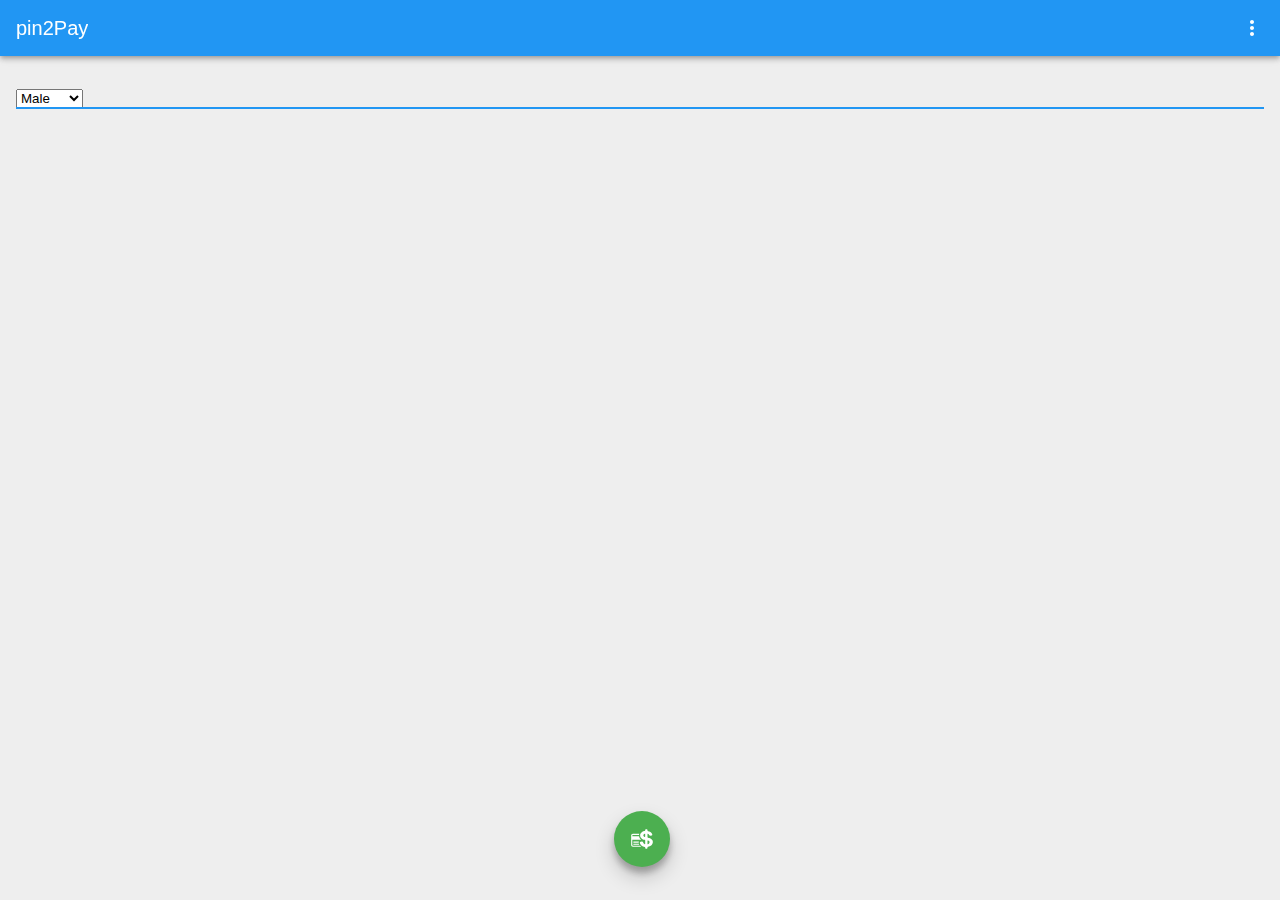
<file: mobile/index.html>
<!DOCTYPE html>
<html>

<head>
    <meta charset="utf-8">
    <meta name="viewport" content="width=device-width, initial-scale=1, maximum-scale=1, minimum-scale=1, user-scalable=no, minimal-ui">
    <meta name="mobile-web-app-capable" content="yes">
    <meta name="apple-mobile-web-app-capable" content="yes">
    <meta name="apple-mobile-web-app-status-bar-style" content="black">

    <meta name="theme-color" content="#2196f3">

    <link rel="stylesheet" type="text/css" href="css/framework7.material.css" />
    <link rel="stylesheet" type="text/css" href="css/framework7.material.colors.css" />
    <link rel="stylesheet" type="text/css" href="css/myApp.css" />
</head>

<body class="theme-blue">
    <div class="views">
        <div class="statusbar-overlay"></div>
        <div class="panel-overlay"></div>

        <!-- VIEW PRINCIPAL -->
        <div class="view view-main">
            <div class="pages navbar-fixed">
                <div data-page="index" class="page">

                    <!-- NAVBAR -->
                    <div class="navbar">
                        <div class="navbar-inner">
                            <div class="center">pin2Pay</div>

                            <div class="right">
                                <a href="#" class="more link icon-only">
                                    <i class="icon icon-more-vert"></i>
                                </a>
                            </div>

                            <style>
                                .popover {
                                    width: 150px;
                                    text-align: center;
                                }
                            </style>
                        </div>
                    </div>
                    <!-- FIM NAVBAR -->

                    <div class="page-content">
                        <div class="content-block">


                            <!-- <i class="icon icon-plus"></i> -->
                            <!-- </a> -->
                            <!-- <div class="divCentralizada"></div> -->
                            <!-- <a href="#" class="inBottom button button-fill color-green"></a> -->
                            <!-- <a href="#" class="divCentralizada button button-fill color-green"></a> -->

                            <div class="item-input">
                                <select>
                                    <option>Male</option>
                                    <option>Female</option>
                                </select>
                            </div>




                            <div class="centralizado">
                                <a id="btnDepositar" href="#" class="centralizadoNaDiv floating-button color-green">
                                    <i class="icon icon-dinheiro"></i>
                                </a>
                            </div>

                            <style>
                                .centralizado {
                                    position: absolute;
                                    width: 60px;
                                    height: 60px;
                                    text-align: center;
                                    float: left;
                                    /* top: 50%; */
                                    bottom: 1px;
                                    left: 50%;
                                    margin: 0;
                                    transform: translate(-50%, -50%);
                                }

                                .centralizadoNaDiv {
                                    bottom: 0;
                                    right: 0;
                                    position: relative;
                                    /* display: table; */
                                    margin: 0 auto;
                                    left: 50%;
                                    top: 50%;
                                    transform: translate(-50%, -50%);
                                }
                            </style>
                        </div>
                    </div>

                    <!-- Floating Action Button -->

                    <!-- <div class="page-content fundoCinza">
                        <div class="content-block">
                            <a href="about.html">cadastro</a>
                        </div>
                    </div> -->
                </div>
            </div>
        </div>
        <!-- FIM VIEW PRINCIPAL -->
    </div>

    <script type="text/javascript" src="js/framework7.js"></script>
    <script type="text/javascript" src="js/myApp.js"></script>
</body>

</html>
</file>
<file: mobile/css/framework7.material.css>
/**
 * Framework7 1.6.4
 * Full featured mobile HTML framework for building iOS & Android apps
 * 
 * Google Material Theme
 *
 * http://framework7.io/
 * 
 * Copyright 2017, Vladimir Kharlampidi
 * The iDangero.us
 * http://www.idangero.us/
 * 
 * Licensed under MIT
 * 
 * Released on: May 31, 2017
 */
html,
body,
.framework7-root {
  position: relative;
  height: 100%;
  width: 100%;
  overflow-x: hidden;
}
body {
  font-family: Roboto, Noto, Helvetica, Arial, sans-serif;
  margin: 0;
  padding: 0;
  color: #212121;
  font-size: 14px;
  line-height: 1.5;
  width: 100%;
  -webkit-text-size-adjust: 100%;
  background: #fff;
  overflow: hidden;
}
.framework7-root {
  overflow: hidden;
}
* {
  -webkit-tap-highlight-color: rgba(0, 0, 0, 0);
  -webkit-touch-callout: none;
}
a,
input,
textarea,
select {
  outline: 0;
}
a {
  text-decoration: none;
  color: #2196f3;
}
p {
  margin: 1em 0;
}
/* === Grid === */
.row {
  display: -webkit-box;
  display: -ms-flexbox;
  display: -webkit-flex;
  display: flex;
  -webkit-box-pack: justify;
  -ms-flex-pack: justify;
  -webkit-justify-content: space-between;
  justify-content: space-between;
  -webkit-box-lines: multiple;
  -moz-box-lines: multiple;
  -webkit-flex-wrap: wrap;
  -ms-flex-wrap: wrap;
  flex-wrap: wrap;
  -webkit-box-align: start;
  -ms-flex-align: start;
  -webkit-align-items: flex-start;
  align-items: flex-start;
}
.row > [class*="col-"] {
  box-sizing: border-box;
}
.row .col-auto {
  width: 100%;
}
.row .col-100 {
  width: 100%;
  width: -webkit-calc((100% - 16px*0) / 1);
  width: calc((100% - 16px*0) / 1);
}
.row.no-gutter .col-100 {
  width: 100%;
}
.row .col-95 {
  width: 95%;
  width: -webkit-calc((100% - 16px*0.05263157894736836) / 1.0526315789473684);
  width: calc((100% - 16px*0.05263157894736836) / 1.0526315789473684);
}
.row.no-gutter .col-95 {
  width: 95%;
}
.row .col-90 {
  width: 90%;
  width: -webkit-calc((100% - 16px*0.11111111111111116) / 1.1111111111111112);
  width: calc((100% - 16px*0.11111111111111116) / 1.1111111111111112);
}
.row.no-gutter .col-90 {
  width: 90%;
}
.row .col-85 {
  width: 85%;
  width: -webkit-calc((100% - 16px*0.17647058823529416) / 1.1764705882352942);
  width: calc((100% - 16px*0.17647058823529416) / 1.1764705882352942);
}
.row.no-gutter .col-85 {
  width: 85%;
}
.row .col-80 {
  width: 80%;
  width: -webkit-calc((100% - 16px*0.25) / 1.25);
  width: calc((100% - 16px*0.25) / 1.25);
}
.row.no-gutter .col-80 {
  width: 80%;
}
.row .col-75 {
  width: 75%;
  width: -webkit-calc((100% - 16px*0.33333333333333326) / 1.3333333333333333);
  width: calc((100% - 16px*0.33333333333333326) / 1.3333333333333333);
}
.row.no-gutter .col-75 {
  width: 75%;
}
.row .col-70 {
  width: 70%;
  width: -webkit-calc((100% - 16px*0.4285714285714286) / 1.4285714285714286);
  width: calc((100% - 16px*0.4285714285714286) / 1.4285714285714286);
}
.row.no-gutter .col-70 {
  width: 70%;
}
.row .col-66 {
  width: 66.66666666666666%;
  width: -webkit-calc((100% - 16px*0.5000000000000002) / 1.5000000000000002);
  width: calc((100% - 16px*0.5000000000000002) / 1.5000000000000002);
}
.row.no-gutter .col-66 {
  width: 66.66666666666666%;
}
.row .col-65 {
  width: 65%;
  width: -webkit-calc((100% - 16px*0.5384615384615385) / 1.5384615384615385);
  width: calc((100% - 16px*0.5384615384615385) / 1.5384615384615385);
}
.row.no-gutter .col-65 {
  width: 65%;
}
.row .col-60 {
  width: 60%;
  width: -webkit-calc((100% - 16px*0.6666666666666667) / 1.6666666666666667);
  width: calc((100% - 16px*0.6666666666666667) / 1.6666666666666667);
}
.row.no-gutter .col-60 {
  width: 60%;
}
.row .col-55 {
  width: 55%;
  width: -webkit-calc((100% - 16px*0.8181818181818181) / 1.8181818181818181);
  width: calc((100% - 16px*0.8181818181818181) / 1.8181818181818181);
}
.row.no-gutter .col-55 {
  width: 55%;
}
.row .col-50 {
  width: 50%;
  width: -webkit-calc((100% - 16px*1) / 2);
  width: calc((100% - 16px*1) / 2);
}
.row.no-gutter .col-50 {
  width: 50%;
}
.row .col-45 {
  width: 45%;
  width: -webkit-calc((100% - 16px*1.2222222222222223) / 2.2222222222222223);
  width: calc((100% - 16px*1.2222222222222223) / 2.2222222222222223);
}
.row.no-gutter .col-45 {
  width: 45%;
}
.row .col-40 {
  width: 40%;
  width: -webkit-calc((100% - 16px*1.5) / 2.5);
  width: calc((100% - 16px*1.5) / 2.5);
}
.row.no-gutter .col-40 {
  width: 40%;
}
.row .col-35 {
  width: 35%;
  width: -webkit-calc((100% - 16px*1.8571428571428572) / 2.857142857142857);
  width: calc((100% - 16px*1.8571428571428572) / 2.857142857142857);
}
.row.no-gutter .col-35 {
  width: 35%;
}
.row .col-33 {
  width: 33.333333333333336%;
  width: -webkit-calc((100% - 16px*2) / 3);
  width: calc((100% - 16px*2) / 3);
}
.row.no-gutter .col-33 {
  width: 33.333333333333336%;
}
.row .col-30 {
  width: 30%;
  width: -webkit-calc((100% - 16px*2.3333333333333335) / 3.3333333333333335);
  width: calc((100% - 16px*2.3333333333333335) / 3.3333333333333335);
}
.row.no-gutter .col-30 {
  width: 30%;
}
.row .col-25 {
  width: 25%;
  width: -webkit-calc((100% - 16px*3) / 4);
  width: calc((100% - 16px*3) / 4);
}
.row.no-gutter .col-25 {
  width: 25%;
}
.row .col-20 {
  width: 20%;
  width: -webkit-calc((100% - 16px*4) / 5);
  width: calc((100% - 16px*4) / 5);
}
.row.no-gutter .col-20 {
  width: 20%;
}
.row .col-15 {
  width: 15%;
  width: -webkit-calc((100% - 16px*5.666666666666667) / 6.666666666666667);
  width: calc((100% - 16px*5.666666666666667) / 6.666666666666667);
}
.row.no-gutter .col-15 {
  width: 15%;
}
.row .col-10 {
  width: 10%;
  width: -webkit-calc((100% - 16px*9) / 10);
  width: calc((100% - 16px*9) / 10);
}
.row.no-gutter .col-10 {
  width: 10%;
}
.row .col-5 {
  width: 5%;
  width: -webkit-calc((100% - 16px*19) / 20);
  width: calc((100% - 16px*19) / 20);
}
.row.no-gutter .col-5 {
  width: 5%;
}
.row .col-auto:nth-last-child(1),
.row .col-auto:nth-last-child(1) ~ .col-auto {
  width: 100%;
  width: -webkit-calc((100% - 16px*0) / 1);
  width: calc((100% - 16px*0) / 1);
}
.row.no-gutter .col-auto:nth-last-child(1),
.row.no-gutter .col-auto:nth-last-child(1) ~ .col-auto {
  width: 100%;
}
.row .col-auto:nth-last-child(2),
.row .col-auto:nth-last-child(2) ~ .col-auto {
  width: 50%;
  width: -webkit-calc((100% - 16px*1) / 2);
  width: calc((100% - 16px*1) / 2);
}
.row.no-gutter .col-auto:nth-last-child(2),
.row.no-gutter .col-auto:nth-last-child(2) ~ .col-auto {
  width: 50%;
}
.row .col-auto:nth-last-child(3),
.row .col-auto:nth-last-child(3) ~ .col-auto {
  width: 33.33333333%;
  width: -webkit-calc((100% - 16px*2) / 3);
  width: calc((100% - 16px*2) / 3);
}
.row.no-gutter .col-auto:nth-last-child(3),
.row.no-gutter .col-auto:nth-last-child(3) ~ .col-auto {
  width: 33.33333333%;
}
.row .col-auto:nth-last-child(4),
.row .col-auto:nth-last-child(4) ~ .col-auto {
  width: 25%;
  width: -webkit-calc((100% - 16px*3) / 4);
  width: calc((100% - 16px*3) / 4);
}
.row.no-gutter .col-auto:nth-last-child(4),
.row.no-gutter .col-auto:nth-last-child(4) ~ .col-auto {
  width: 25%;
}
.row .col-auto:nth-last-child(5),
.row .col-auto:nth-last-child(5) ~ .col-auto {
  width: 20%;
  width: -webkit-calc((100% - 16px*4) / 5);
  width: calc((100% - 16px*4) / 5);
}
.row.no-gutter .col-auto:nth-last-child(5),
.row.no-gutter .col-auto:nth-last-child(5) ~ .col-auto {
  width: 20%;
}
.row .col-auto:nth-last-child(6),
.row .col-auto:nth-last-child(6) ~ .col-auto {
  width: 16.66666667%;
  width: -webkit-calc((100% - 16px*5) / 6);
  width: calc((100% - 16px*5) / 6);
}
.row.no-gutter .col-auto:nth-last-child(6),
.row.no-gutter .col-auto:nth-last-child(6) ~ .col-auto {
  width: 16.66666667%;
}
.row .col-auto:nth-last-child(7),
.row .col-auto:nth-last-child(7) ~ .col-auto {
  width: 14.28571429%;
  width: -webkit-calc((100% - 16px*6) / 7);
  width: calc((100% - 16px*6) / 7);
}
.row.no-gutter .col-auto:nth-last-child(7),
.row.no-gutter .col-auto:nth-last-child(7) ~ .col-auto {
  width: 14.28571429%;
}
.row .col-auto:nth-last-child(8),
.row .col-auto:nth-last-child(8) ~ .col-auto {
  width: 12.5%;
  width: -webkit-calc((100% - 16px*7) / 8);
  width: calc((100% - 16px*7) / 8);
}
.row.no-gutter .col-auto:nth-last-child(8),
.row.no-gutter .col-auto:nth-last-child(8) ~ .col-auto {
  width: 12.5%;
}
.row .col-auto:nth-last-child(9),
.row .col-auto:nth-last-child(9) ~ .col-auto {
  width: 11.11111111%;
  width: -webkit-calc((100% - 16px*8) / 9);
  width: calc((100% - 16px*8) / 9);
}
.row.no-gutter .col-auto:nth-last-child(9),
.row.no-gutter .col-auto:nth-last-child(9) ~ .col-auto {
  width: 11.11111111%;
}
.row .col-auto:nth-last-child(10),
.row .col-auto:nth-last-child(10) ~ .col-auto {
  width: 10%;
  width: -webkit-calc((100% - 16px*9) / 10);
  width: calc((100% - 16px*9) / 10);
}
.row.no-gutter .col-auto:nth-last-child(10),
.row.no-gutter .col-auto:nth-last-child(10) ~ .col-auto {
  width: 10%;
}
.row .col-auto:nth-last-child(11),
.row .col-auto:nth-last-child(11) ~ .col-auto {
  width: 9.09090909%;
  width: -webkit-calc((100% - 16px*10) / 11);
  width: calc((100% - 16px*10) / 11);
}
.row.no-gutter .col-auto:nth-last-child(11),
.row.no-gutter .col-auto:nth-last-child(11) ~ .col-auto {
  width: 9.09090909%;
}
.row .col-auto:nth-last-child(12),
.row .col-auto:nth-last-child(12) ~ .col-auto {
  width: 8.33333333%;
  width: -webkit-calc((100% - 16px*11) / 12);
  width: calc((100% - 16px*11) / 12);
}
.row.no-gutter .col-auto:nth-last-child(12),
.row.no-gutter .col-auto:nth-last-child(12) ~ .col-auto {
  width: 8.33333333%;
}
.row .col-auto:nth-last-child(13),
.row .col-auto:nth-last-child(13) ~ .col-auto {
  width: 7.69230769%;
  width: -webkit-calc((100% - 16px*12) / 13);
  width: calc((100% - 16px*12) / 13);
}
.row.no-gutter .col-auto:nth-last-child(13),
.row.no-gutter .col-auto:nth-last-child(13) ~ .col-auto {
  width: 7.69230769%;
}
.row .col-auto:nth-last-child(14),
.row .col-auto:nth-last-child(14) ~ .col-auto {
  width: 7.14285714%;
  width: -webkit-calc((100% - 16px*13) / 14);
  width: calc((100% - 16px*13) / 14);
}
.row.no-gutter .col-auto:nth-last-child(14),
.row.no-gutter .col-auto:nth-last-child(14) ~ .col-auto {
  width: 7.14285714%;
}
.row .col-auto:nth-last-child(15),
.row .col-auto:nth-last-child(15) ~ .col-auto {
  width: 6.66666667%;
  width: -webkit-calc((100% - 16px*14) / 15);
  width: calc((100% - 16px*14) / 15);
}
.row.no-gutter .col-auto:nth-last-child(15),
.row.no-gutter .col-auto:nth-last-child(15) ~ .col-auto {
  width: 6.66666667%;
}
.row .col-auto:nth-last-child(16),
.row .col-auto:nth-last-child(16) ~ .col-auto {
  width: 6.25%;
  width: -webkit-calc((100% - 16px*15) / 16);
  width: calc((100% - 16px*15) / 16);
}
.row.no-gutter .col-auto:nth-last-child(16),
.row.no-gutter .col-auto:nth-last-child(16) ~ .col-auto {
  width: 6.25%;
}
.row .col-auto:nth-last-child(17),
.row .col-auto:nth-last-child(17) ~ .col-auto {
  width: 5.88235294%;
  width: -webkit-calc((100% - 16px*16) / 17);
  width: calc((100% - 16px*16) / 17);
}
.row.no-gutter .col-auto:nth-last-child(17),
.row.no-gutter .col-auto:nth-last-child(17) ~ .col-auto {
  width: 5.88235294%;
}
.row .col-auto:nth-last-child(18),
.row .col-auto:nth-last-child(18) ~ .col-auto {
  width: 5.55555556%;
  width: -webkit-calc((100% - 16px*17) / 18);
  width: calc((100% - 16px*17) / 18);
}
.row.no-gutter .col-auto:nth-last-child(18),
.row.no-gutter .col-auto:nth-last-child(18) ~ .col-auto {
  width: 5.55555556%;
}
.row .col-auto:nth-last-child(19),
.row .col-auto:nth-last-child(19) ~ .col-auto {
  width: 5.26315789%;
  width: -webkit-calc((100% - 16px*18) / 19);
  width: calc((100% - 16px*18) / 19);
}
.row.no-gutter .col-auto:nth-last-child(19),
.row.no-gutter .col-auto:nth-last-child(19) ~ .col-auto {
  width: 5.26315789%;
}
.row .col-auto:nth-last-child(20),
.row .col-auto:nth-last-child(20) ~ .col-auto {
  width: 5%;
  width: -webkit-calc((100% - 16px*19) / 20);
  width: calc((100% - 16px*19) / 20);
}
.row.no-gutter .col-auto:nth-last-child(20),
.row.no-gutter .col-auto:nth-last-child(20) ~ .col-auto {
  width: 5%;
}
.row .col-auto:nth-last-child(21),
.row .col-auto:nth-last-child(21) ~ .col-auto {
  width: 4.76190476%;
  width: -webkit-calc((100% - 16px*20) / 21);
  width: calc((100% - 16px*20) / 21);
}
.row.no-gutter .col-auto:nth-last-child(21),
.row.no-gutter .col-auto:nth-last-child(21) ~ .col-auto {
  width: 4.76190476%;
}
@media all and (min-width: 768px) {
  .row .tablet-100 {
    width: 100%;
    width: -webkit-calc((100% - 16px*0) / 1);
    width: calc((100% - 16px*0) / 1);
  }
  .row.no-gutter .tablet-100 {
    width: 100%;
  }
  .row .tablet-95 {
    width: 95%;
    width: -webkit-calc((100% - 16px*0.05263157894736836) / 1.0526315789473684);
    width: calc((100% - 16px*0.05263157894736836) / 1.0526315789473684);
  }
  .row.no-gutter .tablet-95 {
    width: 95%;
  }
  .row .tablet-90 {
    width: 90%;
    width: -webkit-calc((100% - 16px*0.11111111111111116) / 1.1111111111111112);
    width: calc((100% - 16px*0.11111111111111116) / 1.1111111111111112);
  }
  .row.no-gutter .tablet-90 {
    width: 90%;
  }
  .row .tablet-85 {
    width: 85%;
    width: -webkit-calc((100% - 16px*0.17647058823529416) / 1.1764705882352942);
    width: calc((100% - 16px*0.17647058823529416) / 1.1764705882352942);
  }
  .row.no-gutter .tablet-85 {
    width: 85%;
  }
  .row .tablet-80 {
    width: 80%;
    width: -webkit-calc((100% - 16px*0.25) / 1.25);
    width: calc((100% - 16px*0.25) / 1.25);
  }
  .row.no-gutter .tablet-80 {
    width: 80%;
  }
  .row .tablet-75 {
    width: 75%;
    width: -webkit-calc((100% - 16px*0.33333333333333326) / 1.3333333333333333);
    width: calc((100% - 16px*0.33333333333333326) / 1.3333333333333333);
  }
  .row.no-gutter .tablet-75 {
    width: 75%;
  }
  .row .tablet-70 {
    width: 70%;
    width: -webkit-calc((100% - 16px*0.4285714285714286) / 1.4285714285714286);
    width: calc((100% - 16px*0.4285714285714286) / 1.4285714285714286);
  }
  .row.no-gutter .tablet-70 {
    width: 70%;
  }
  .row .tablet-66 {
    width: 66.66666666666666%;
    width: -webkit-calc((100% - 16px*0.5000000000000002) / 1.5000000000000002);
    width: calc((100% - 16px*0.5000000000000002) / 1.5000000000000002);
  }
  .row.no-gutter .tablet-66 {
    width: 66.66666666666666%;
  }
  .row .tablet-65 {
    width: 65%;
    width: -webkit-calc((100% - 16px*0.5384615384615385) / 1.5384615384615385);
    width: calc((100% - 16px*0.5384615384615385) / 1.5384615384615385);
  }
  .row.no-gutter .tablet-65 {
    width: 65%;
  }
  .row .tablet-60 {
    width: 60%;
    width: -webkit-calc((100% - 16px*0.6666666666666667) / 1.6666666666666667);
    width: calc((100% - 16px*0.6666666666666667) / 1.6666666666666667);
  }
  .row.no-gutter .tablet-60 {
    width: 60%;
  }
  .row .tablet-55 {
    width: 55%;
    width: -webkit-calc((100% - 16px*0.8181818181818181) / 1.8181818181818181);
    width: calc((100% - 16px*0.8181818181818181) / 1.8181818181818181);
  }
  .row.no-gutter .tablet-55 {
    width: 55%;
  }
  .row .tablet-50 {
    width: 50%;
    width: -webkit-calc((100% - 16px*1) / 2);
    width: calc((100% - 16px*1) / 2);
  }
  .row.no-gutter .tablet-50 {
    width: 50%;
  }
  .row .tablet-45 {
    width: 45%;
    width: -webkit-calc((100% - 16px*1.2222222222222223) / 2.2222222222222223);
    width: calc((100% - 16px*1.2222222222222223) / 2.2222222222222223);
  }
  .row.no-gutter .tablet-45 {
    width: 45%;
  }
  .row .tablet-40 {
    width: 40%;
    width: -webkit-calc((100% - 16px*1.5) / 2.5);
    width: calc((100% - 16px*1.5) / 2.5);
  }
  .row.no-gutter .tablet-40 {
    width: 40%;
  }
  .row .tablet-35 {
    width: 35%;
    width: -webkit-calc((100% - 16px*1.8571428571428572) / 2.857142857142857);
    width: calc((100% - 16px*1.8571428571428572) / 2.857142857142857);
  }
  .row.no-gutter .tablet-35 {
    width: 35%;
  }
  .row .tablet-33 {
    width: 33.333333333333336%;
    width: -webkit-calc((100% - 16px*2) / 3);
    width: calc((100% - 16px*2) / 3);
  }
  .row.no-gutter .tablet-33 {
    width: 33.333333333333336%;
  }
  .row .tablet-30 {
    width: 30%;
    width: -webkit-calc((100% - 16px*2.3333333333333335) / 3.3333333333333335);
    width: calc((100% - 16px*2.3333333333333335) / 3.3333333333333335);
  }
  .row.no-gutter .tablet-30 {
    width: 30%;
  }
  .row .tablet-25 {
    width: 25%;
    width: -webkit-calc((100% - 16px*3) / 4);
    width: calc((100% - 16px*3) / 4);
  }
  .row.no-gutter .tablet-25 {
    width: 25%;
  }
  .row .tablet-20 {
    width: 20%;
    width: -webkit-calc((100% - 16px*4) / 5);
    width: calc((100% - 16px*4) / 5);
  }
  .row.no-gutter .tablet-20 {
    width: 20%;
  }
  .row .tablet-15 {
    width: 15%;
    width: -webkit-calc((100% - 16px*5.666666666666667) / 6.666666666666667);
    width: calc((100% - 16px*5.666666666666667) / 6.666666666666667);
  }
  .row.no-gutter .tablet-15 {
    width: 15%;
  }
  .row .tablet-10 {
    width: 10%;
    width: -webkit-calc((100% - 16px*9) / 10);
    width: calc((100% - 16px*9) / 10);
  }
  .row.no-gutter .tablet-10 {
    width: 10%;
  }
  .row .tablet-5 {
    width: 5%;
    width: -webkit-calc((100% - 16px*19) / 20);
    width: calc((100% - 16px*19) / 20);
  }
  .row.no-gutter .tablet-5 {
    width: 5%;
  }
  .row .tablet-auto:nth-last-child(1),
  .row .tablet-auto:nth-last-child(1) ~ .col-auto {
    width: 100%;
    width: -webkit-calc((100% - 16px*0) / 1);
    width: calc((100% - 16px*0) / 1);
  }
  .row.no-gutter .tablet-auto:nth-last-child(1),
  .row.no-gutter .tablet-auto:nth-last-child(1) ~ .tablet-auto {
    width: 100%;
  }
  .row .tablet-auto:nth-last-child(2),
  .row .tablet-auto:nth-last-child(2) ~ .col-auto {
    width: 50%;
    width: -webkit-calc((100% - 16px*1) / 2);
    width: calc((100% - 16px*1) / 2);
  }
  .row.no-gutter .tablet-auto:nth-last-child(2),
  .row.no-gutter .tablet-auto:nth-last-child(2) ~ .tablet-auto {
    width: 50%;
  }
  .row .tablet-auto:nth-last-child(3),
  .row .tablet-auto:nth-last-child(3) ~ .col-auto {
    width: 33.33333333%;
    width: -webkit-calc((100% - 16px*2) / 3);
    width: calc((100% - 16px*2) / 3);
  }
  .row.no-gutter .tablet-auto:nth-last-child(3),
  .row.no-gutter .tablet-auto:nth-last-child(3) ~ .tablet-auto {
    width: 33.33333333%;
  }
  .row .tablet-auto:nth-last-child(4),
  .row .tablet-auto:nth-last-child(4) ~ .col-auto {
    width: 25%;
    width: -webkit-calc((100% - 16px*3) / 4);
    width: calc((100% - 16px*3) / 4);
  }
  .row.no-gutter .tablet-auto:nth-last-child(4),
  .row.no-gutter .tablet-auto:nth-last-child(4) ~ .tablet-auto {
    width: 25%;
  }
  .row .tablet-auto:nth-last-child(5),
  .row .tablet-auto:nth-last-child(5) ~ .col-auto {
    width: 20%;
    width: -webkit-calc((100% - 16px*4) / 5);
    width: calc((100% - 16px*4) / 5);
  }
  .row.no-gutter .tablet-auto:nth-last-child(5),
  .row.no-gutter .tablet-auto:nth-last-child(5) ~ .tablet-auto {
    width: 20%;
  }
  .row .tablet-auto:nth-last-child(6),
  .row .tablet-auto:nth-last-child(6) ~ .col-auto {
    width: 16.66666667%;
    width: -webkit-calc((100% - 16px*5) / 6);
    width: calc((100% - 16px*5) / 6);
  }
  .row.no-gutter .tablet-auto:nth-last-child(6),
  .row.no-gutter .tablet-auto:nth-last-child(6) ~ .tablet-auto {
    width: 16.66666667%;
  }
  .row .tablet-auto:nth-last-child(7),
  .row .tablet-auto:nth-last-child(7) ~ .col-auto {
    width: 14.28571429%;
    width: -webkit-calc((100% - 16px*6) / 7);
    width: calc((100% - 16px*6) / 7);
  }
  .row.no-gutter .tablet-auto:nth-last-child(7),
  .row.no-gutter .tablet-auto:nth-last-child(7) ~ .tablet-auto {
    width: 14.28571429%;
  }
  .row .tablet-auto:nth-last-child(8),
  .row .tablet-auto:nth-last-child(8) ~ .col-auto {
    width: 12.5%;
    width: -webkit-calc((100% - 16px*7) / 8);
    width: calc((100% - 16px*7) / 8);
  }
  .row.no-gutter .tablet-auto:nth-last-child(8),
  .row.no-gutter .tablet-auto:nth-last-child(8) ~ .tablet-auto {
    width: 12.5%;
  }
  .row .tablet-auto:nth-last-child(9),
  .row .tablet-auto:nth-last-child(9) ~ .col-auto {
    width: 11.11111111%;
    width: -webkit-calc((100% - 16px*8) / 9);
    width: calc((100% - 16px*8) / 9);
  }
  .row.no-gutter .tablet-auto:nth-last-child(9),
  .row.no-gutter .tablet-auto:nth-last-child(9) ~ .tablet-auto {
    width: 11.11111111%;
  }
  .row .tablet-auto:nth-last-child(10),
  .row .tablet-auto:nth-last-child(10) ~ .col-auto {
    width: 10%;
    width: -webkit-calc((100% - 16px*9) / 10);
    width: calc((100% - 16px*9) / 10);
  }
  .row.no-gutter .tablet-auto:nth-last-child(10),
  .row.no-gutter .tablet-auto:nth-last-child(10) ~ .tablet-auto {
    width: 10%;
  }
  .row .tablet-auto:nth-last-child(11),
  .row .tablet-auto:nth-last-child(11) ~ .col-auto {
    width: 9.09090909%;
    width: -webkit-calc((100% - 16px*10) / 11);
    width: calc((100% - 16px*10) / 11);
  }
  .row.no-gutter .tablet-auto:nth-last-child(11),
  .row.no-gutter .tablet-auto:nth-last-child(11) ~ .tablet-auto {
    width: 9.09090909%;
  }
  .row .tablet-auto:nth-last-child(12),
  .row .tablet-auto:nth-last-child(12) ~ .col-auto {
    width: 8.33333333%;
    width: -webkit-calc((100% - 16px*11) / 12);
    width: calc((100% - 16px*11) / 12);
  }
  .row.no-gutter .tablet-auto:nth-last-child(12),
  .row.no-gutter .tablet-auto:nth-last-child(12) ~ .tablet-auto {
    width: 8.33333333%;
  }
  .row .tablet-auto:nth-last-child(13),
  .row .tablet-auto:nth-last-child(13) ~ .col-auto {
    width: 7.69230769%;
    width: -webkit-calc((100% - 16px*12) / 13);
    width: calc((100% - 16px*12) / 13);
  }
  .row.no-gutter .tablet-auto:nth-last-child(13),
  .row.no-gutter .tablet-auto:nth-last-child(13) ~ .tablet-auto {
    width: 7.69230769%;
  }
  .row .tablet-auto:nth-last-child(14),
  .row .tablet-auto:nth-last-child(14) ~ .col-auto {
    width: 7.14285714%;
    width: -webkit-calc((100% - 16px*13) / 14);
    width: calc((100% - 16px*13) / 14);
  }
  .row.no-gutter .tablet-auto:nth-last-child(14),
  .row.no-gutter .tablet-auto:nth-last-child(14) ~ .tablet-auto {
    width: 7.14285714%;
  }
  .row .tablet-auto:nth-last-child(15),
  .row .tablet-auto:nth-last-child(15) ~ .col-auto {
    width: 6.66666667%;
    width: -webkit-calc((100% - 16px*14) / 15);
    width: calc((100% - 16px*14) / 15);
  }
  .row.no-gutter .tablet-auto:nth-last-child(15),
  .row.no-gutter .tablet-auto:nth-last-child(15) ~ .tablet-auto {
    width: 6.66666667%;
  }
  .row .tablet-auto:nth-last-child(16),
  .row .tablet-auto:nth-last-child(16) ~ .col-auto {
    width: 6.25%;
    width: -webkit-calc((100% - 16px*15) / 16);
    width: calc((100% - 16px*15) / 16);
  }
  .row.no-gutter .tablet-auto:nth-last-child(16),
  .row.no-gutter .tablet-auto:nth-last-child(16) ~ .tablet-auto {
    width: 6.25%;
  }
  .row .tablet-auto:nth-last-child(17),
  .row .tablet-auto:nth-last-child(17) ~ .col-auto {
    width: 5.88235294%;
    width: -webkit-calc((100% - 16px*16) / 17);
    width: calc((100% - 16px*16) / 17);
  }
  .row.no-gutter .tablet-auto:nth-last-child(17),
  .row.no-gutter .tablet-auto:nth-last-child(17) ~ .tablet-auto {
    width: 5.88235294%;
  }
  .row .tablet-auto:nth-last-child(18),
  .row .tablet-auto:nth-last-child(18) ~ .col-auto {
    width: 5.55555556%;
    width: -webkit-calc((100% - 16px*17) / 18);
    width: calc((100% - 16px*17) / 18);
  }
  .row.no-gutter .tablet-auto:nth-last-child(18),
  .row.no-gutter .tablet-auto:nth-last-child(18) ~ .tablet-auto {
    width: 5.55555556%;
  }
  .row .tablet-auto:nth-last-child(19),
  .row .tablet-auto:nth-last-child(19) ~ .col-auto {
    width: 5.26315789%;
    width: -webkit-calc((100% - 16px*18) / 19);
    width: calc((100% - 16px*18) / 19);
  }
  .row.no-gutter .tablet-auto:nth-last-child(19),
  .row.no-gutter .tablet-auto:nth-last-child(19) ~ .tablet-auto {
    width: 5.26315789%;
  }
  .row .tablet-auto:nth-last-child(20),
  .row .tablet-auto:nth-last-child(20) ~ .col-auto {
    width: 5%;
    width: -webkit-calc((100% - 16px*19) / 20);
    width: calc((100% - 16px*19) / 20);
  }
  .row.no-gutter .tablet-auto:nth-last-child(20),
  .row.no-gutter .tablet-auto:nth-last-child(20) ~ .tablet-auto {
    width: 5%;
  }
  .row .tablet-auto:nth-last-child(21),
  .row .tablet-auto:nth-last-child(21) ~ .col-auto {
    width: 4.76190476%;
    width: -webkit-calc((100% - 16px*20) / 21);
    width: calc((100% - 16px*20) / 21);
  }
  .row.no-gutter .tablet-auto:nth-last-child(21),
  .row.no-gutter .tablet-auto:nth-last-child(21) ~ .tablet-auto {
    width: 4.76190476%;
  }
}
/* === Views === */
.views,
.view {
  position: relative;
  height: 100%;
  z-index: 5000;
}
.views {
  overflow: auto;
  -webkit-overflow-scrolling: touch;
}
.view {
  width: 100%;
  overflow: hidden;
  box-sizing: border-box;
}
/* === Pages === */
.pages {
  position: relative;
  width: 100%;
  height: 100%;
  overflow: hidden;
}
.page {
  box-sizing: border-box;
  position: absolute;
  left: 0;
  top: 0;
  width: 100%;
  height: 100%;
  background: #fff;
  -webkit-transform: translate3d(0, 0, 0);
  transform: translate3d(0, 0, 0);
}
.page.cached {
  display: none;
}
.page-on-left {
  opacity: 1;
  -webkit-transform: translate3d(0, 0, 0);
  transform: translate3d(0, 0, 0);
}
.page-on-right {
  opacity: 0;
  pointer-events: none;
  -webkit-transform: translate3d(0, 56px, 0);
  transform: translate3d(0, 56px, 0);
}
.page-content {
  overflow: auto;
  -webkit-overflow-scrolling: touch;
  box-sizing: border-box;
  height: 100%;
  position: relative;
  z-index: 1;
}
.page-transitioning {
  -webkit-transition-duration: 300ms;
  transition-duration: 300ms;
}
.page-from-right-to-center {
  pointer-events: none;
  -webkit-animation: pageFromRightToCenter 300ms forwards;
  animation: pageFromRightToCenter 300ms forwards;
}
.page-from-center-to-right {
  pointer-events: none;
  -webkit-animation: pageFromCenterToRight 300ms forwards;
  animation: pageFromCenterToRight 300ms forwards;
}
@-webkit-keyframes pageFromRightToCenter {
  from {
    opacity: 0;
    -webkit-transform: translate3d(0, 56px, 0);
  }
  to {
    opacity: 1;
    -webkit-transform: translate3d(0, 0, 0);
  }
}
@keyframes pageFromRightToCenter {
  from {
    opacity: 0;
    transform: translate3d(0, 56px, 0);
  }
  to {
    opacity: 1;
    transform: translate3d(0, 0, 0);
  }
}
@-webkit-keyframes pageFromCenterToRight {
  from {
    opacity: 1;
    -webkit-transform: translate3d(0, 0, 0);
  }
  to {
    opacity: 0;
    -webkit-transform: translate3d(0, 56px, 0);
  }
}
@keyframes pageFromCenterToRight {
  from {
    opacity: 1;
    transform: translate3d(0, 0, 0);
  }
  to {
    opacity: 0;
    transform: translate3d(0, 56px, 0);
  }
}
.page-from-center-to-left {
  -webkit-animation: pageFromCenterToLeft 300ms forwards;
  animation: pageFromCenterToLeft 300ms forwards;
}
.page-from-left-to-center {
  -webkit-animation: pageFromLeftToCenter 300ms forwards;
  animation: pageFromLeftToCenter 300ms forwards;
}
@-webkit-keyframes pageFromCenterToLeft {
  from {
    opacity: 1;
  }
  to {
    opacity: 1;
  }
}
@keyframes pageFromCenterToLeft {
  from {
    opacity: 1;
  }
  to {
    opacity: 1;
  }
}
@-webkit-keyframes pageFromLeftToCenter {
  from {
    opacity: 1;
  }
  to {
    opacity: 1;
  }
}
@keyframes pageFromLeftToCenter {
  from {
    opacity: 1;
  }
  to {
    opacity: 1;
  }
}
/* === Toolbars === */
.navbar-inner,
.toolbar-inner {
  position: absolute;
  left: 0;
  top: 0;
  width: 100%;
  height: 100%;
  box-sizing: border-box;
  overflow: hidden;
  display: -webkit-box;
  display: -ms-flexbox;
  display: -webkit-flex;
  display: flex;
  -webkit-box-align: center;
  -ms-flex-align: center;
  -webkit-align-items: center;
  align-items: center;
}
.navbar-inner {
  -webkit-box-pack: start;
  -ms-flex-pack: start;
  -webkit-justify-content: flex-start;
  justify-content: flex-start;
}
.toolbar-inner {
  -webkit-box-pack: justify;
  -ms-flex-pack: justify;
  -webkit-justify-content: space-between;
  justify-content: space-between;
}
.navbar-inner.cached {
  display: none;
}
.navbar,
.toolbar {
  width: 100%;
  box-sizing: border-box;
  position: relative;
  margin: 0;
  z-index: 500;
  -webkit-backface-visibility: hidden;
  backface-visibility: hidden;
  color: #fff;
}
.navbar b,
.toolbar b {
  font-weight: 500;
}
.navbar ~ .toolbar {
  z-index: 499;
}
.navbar,
.toolbar,
.subnavbar {
  background: #2196f3;
}
.navbar a.link,
.toolbar a.link,
.subnavbar a.link {
  text-decoration: none;
  position: relative;
  color: #fff;
  box-sizing: border-box;
  display: -webkit-box;
  display: -ms-flexbox;
  display: -webkit-flex;
  display: flex;
  -webkit-box-pack: center;
  -ms-flex-pack: center;
  -webkit-justify-content: center;
  justify-content: center;
  -webkit-box-align: center;
  -ms-flex-align: center;
  -webkit-align-items: center;
  align-items: center;
  padding: 0 16px;
  min-width: 48px;
}
.navbar a.link:before,
.toolbar a.link:before,
.subnavbar a.link:before {
  content: '';
  width: 152%;
  height: 152%;
  position: absolute;
  left: -26%;
  top: -26%;
  background-image: -webkit-radial-gradient(center, circle cover, rgba(255, 255, 255, 0.15) 66%, rgba(255, 255, 255, 0) 66%);
  background-image: radial-gradient(circle at center, rgba(255, 255, 255, 0.15) 66%, rgba(255, 255, 255, 0) 66%);
  background-repeat: no-repeat;
  background-position: center;
  background-size: 100% 100%;
  opacity: 0;
  pointer-events: none;
  -webkit-transition-duration: 600ms;
  transition-duration: 600ms;
}
html:not(.watch-active-state) .navbar a.link:active:before,
html:not(.watch-active-state) .toolbar a.link:active:before,
html:not(.watch-active-state) .subnavbar a.link:active:before,
.navbar a.link.active-state:before,
.toolbar a.link.active-state:before,
.subnavbar a.link.active-state:before {
  opacity: 1;
  -webkit-transition-duration: 150ms;
  transition-duration: 150ms;
}
.navbar a.link i + span,
.toolbar a.link i + span,
.subnavbar a.link i + span,
.navbar a.link i + i,
.toolbar a.link i + i,
.subnavbar a.link i + i,
.navbar a.link span + i,
.toolbar a.link span + i,
.subnavbar a.link span + i,
.navbar a.link span + span,
.toolbar a.link span + span,
.subnavbar a.link span + span {
  margin-left: 8px;
}
.navbar a.icon-only,
.toolbar a.icon-only,
.subnavbar a.icon-only {
  min-width: 0;
  -webkit-box-flex: 0;
  -webkit-flex-shrink: 0;
  -ms-flex: 0 0 auto;
  flex-shrink: 0;
}
.navbar i.icon,
.toolbar i.icon,
.subnavbar i.icon {
  display: block;
}
.navbar .center,
.subnavbar .center {
  font-size: 20px;
  font-weight: 500;
  text-align: center;
  margin: 0 16px;
  position: relative;
  overflow: hidden;
  text-overflow: ellipsis;
  white-space: nowrap;
  line-height: 56px;
  display: inline-block;
  text-align: left;
}
.navbar .left,
.subnavbar .left,
.navbar .right,
.subnavbar .right {
  -webkit-box-flex: 0;
  -webkit-flex-shrink: 0;
  -ms-flex: 0 0 auto;
  flex-shrink: 0;
  display: -webkit-box;
  display: -ms-flexbox;
  display: -webkit-flex;
  display: flex;
  -webkit-box-pack: start;
  -ms-flex-pack: start;
  -webkit-justify-content: flex-start;
  justify-content: flex-start;
  -webkit-box-align: center;
  -ms-flex-align: center;
  -webkit-align-items: center;
  align-items: center;
  -webkit-transform: translate3d(0, 0, 0);
  transform: translate3d(0, 0, 0);
}
.navbar .right,
.subnavbar .right {
  margin-left: auto;
}
.navbar .right:first-child,
.subnavbar .right:first-child {
  position: absolute;
  right: 16px;
  height: 100%;
}
.navbar {
  left: 0;
  top: 0;
  height: 56px;
  font-size: 20px;
}
.navbar a.link {
  line-height: 56px;
  height: 56px;
}
.popup .navbar {
  -webkit-transform: translate3d(0, 0, 0);
  transform: translate3d(0, 0, 0);
}
.subnavbar {
  height: 48px;
  width: 100%;
  position: absolute;
  left: 0;
  top: 100%;
  z-index: 20;
  box-sizing: border-box;
  padding: 0 16px;
  display: -webkit-box;
  display: -ms-flexbox;
  display: -webkit-flex;
  display: flex;
  -webkit-box-pack: justify;
  -ms-flex-pack: justify;
  -webkit-justify-content: space-between;
  justify-content: space-between;
  -webkit-box-align: center;
  -ms-flex-align: center;
  -webkit-align-items: center;
  align-items: center;
  overflow: hidden;
}
.subnavbar a.link {
  line-height: 48px;
  height: 48px;
}
.subnavbar .center {
  line-height: 48px;
}
.subnavbar .center:first-child {
  margin-left: 56px;
}
.navbar.no-border .subnavbar {
  margin-top: 0;
}
.navbar-on-left .subnavbar,
.navbar-on-right .subnavbar {
  pointer-events: none;
}
.navbar .subnavbar,
.page .subnavbar {
  position: absolute;
}
.page > .subnavbar {
  top: 0;
  margin-top: 0;
}
.subnavbar > .buttons-row {
  width: 100%;
}
.subnavbar .searchbar,
.subnavbar.searchbar {
  position: absolute;
}
.subnavbar.searchbar,
.subnavbar .searchbar {
  position: absolute;
}
.subnavbar .searchbar {
  left: 0;
  top: 0;
}
.toolbar {
  left: 0;
  bottom: 0;
  height: 48px;
  font-size: 14px;
}
.toolbar a.link {
  line-height: 48px;
  height: 48px;
}
.toolbar a {
  -webkit-box-flex: 1;
  -webkit-flex-shrink: 1;
  -ms-flex: 0 1 auto;
  flex-shrink: 1;
  position: relative;
  white-space: nowrap;
  text-overflow: ellipsis;
}
.tabbar {
  z-index: 5001;
  overflow: hidden;
  bottom: auto;
  top: 0;
}
.tabbar .toolbar-inner {
  padding-left: 0;
  padding-right: 0;
}
.tabbar a.link {
  line-height: 1.4;
}
.tabbar a.tab-link,
.tabbar a.link {
  height: 100%;
  width: 100%;
  box-sizing: border-box;
  padding-left: 0;
  padding-right: 0;
  display: -webkit-box;
  display: -ms-flexbox;
  display: -webkit-flex;
  display: flex;
  -webkit-box-pack: center;
  -ms-flex-pack: center;
  -webkit-justify-content: center;
  justify-content: center;
  -webkit-box-align: center;
  -ms-flex-align: center;
  -webkit-align-items: center;
  align-items: center;
  -ms-flex: 1;
  -webkit-box-orient: vertical;
  -moz-box-orient: vertical;
  -ms-flex-direction: column;
  -webkit-flex-direction: column;
  flex-direction: column;
  font-size: 14px;
  text-transform: uppercase;
}
.tabbar i.icon {
  height: 24px;
}
.tabbar a.tab-link {
  -webkit-transition-duration: 300ms;
  transition-duration: 300ms;
  overflow: hidden;
  color: rgba(255, 255, 255, 0.7);
  position: relative;
}
.tabbar a.tab-link.active,
html:not(.watch-active-state) .tabbar a.tab-link:active,
.tabbar a.tab-link.active-state {
  color: #ffffff;
}
.tabbar .tab-link-highlight {
  position: absolute;
  left: 0;
  bottom: 0;
  height: 3px;
  background: #0a6ebd;
  background: rgba(255, 255, 255, 0.5);
  -webkit-transition-duration: 300ms;
  transition-duration: 300ms;
}
.tabbar-labels {
  height: 72px;
}
.tabbar-labels a.tab-link,
.tabbar-labels a.link {
  padding-top: 12px;
  padding-bottom: 12px;
  height: 100%;
  -webkit-box-pack: justify;
  -ms-flex-pack: justify;
  -webkit-justify-content: space-between;
  justify-content: space-between;
}
.tabbar-labels span.tabbar-label {
  line-height: 1;
  display: block;
  margin: 0;
  margin-top: 10px;
  position: relative;
  text-overflow: ellipsis;
  white-space: nowrap;
  overflow: hidden;
  max-width: 100%;
}
.tabbar-labels.toolbar-bottom span.tabbar-label {
  text-transform: none;
}
.tabbar-scrollable .toolbar-inner {
  -webkit-box-pack: start;
  -ms-flex-pack: start;
  -webkit-justify-content: flex-start;
  justify-content: flex-start;
  overflow: auto;
}
.tabbar-scrollable .toolbar-inner::-webkit-scrollbar {
  display: none !important;
  width: 0 !important;
  height: 0 !important;
  -webkit-appearance: none;
  opacity: 0 !important;
}
.tabbar-scrollable a.tab-link,
.tabbar-scrollable a.link {
  width: auto;
  -webkit-box-flex: 0;
  -webkit-flex-shrink: 0;
  -ms-flex: 0 0 auto;
  flex-shrink: 0;
  -ms-flex: 0;
  padding: 0 16px;
}
.toolbar-bottom {
  bottom: 0;
  top: auto;
}
.toolbar-bottom .tab-link-highlight {
  bottom: auto;
  top: 0;
}
.subnavbar input[type="text"],
.navbar input[type="text"],
.subnavbar input[type="password"],
.navbar input[type="password"],
.subnavbar input[type="search"],
.navbar input[type="search"],
.subnavbar input[type="email"],
.navbar input[type="email"],
.subnavbar input[type="tel"],
.navbar input[type="tel"],
.subnavbar input[type="url"],
.navbar input[type="url"] {
  box-sizing: border-box;
  width: 100%;
  height: 32px;
  display: block;
  border: none;
  -webkit-appearance: none;
  -moz-appearance: none;
  -ms-appearance: none;
  appearance: none;
  border-radius: 0;
  font-family: inherit;
  color: #fff;
  font-size: 16px;
  font-weight: 400;
  background-color: transparent;
  padding: 0;
  border-bottom: 1px solid #fff;
}
.subnavbar input[type="text"]::-webkit-input-placeholder,
.navbar input[type="text"]::-webkit-input-placeholder,
.subnavbar input[type="password"]::-webkit-input-placeholder,
.navbar input[type="password"]::-webkit-input-placeholder,
.subnavbar input[type="search"]::-webkit-input-placeholder,
.navbar input[type="search"]::-webkit-input-placeholder,
.subnavbar input[type="email"]::-webkit-input-placeholder,
.navbar input[type="email"]::-webkit-input-placeholder,
.subnavbar input[type="tel"]::-webkit-input-placeholder,
.navbar input[type="tel"]::-webkit-input-placeholder,
.subnavbar input[type="url"]::-webkit-input-placeholder,
.navbar input[type="url"]::-webkit-input-placeholder {
  color: #ffffff;
  opacity: 1;
}
/* === Relation between toolbar/navbar types and pages === */
.page > .navbar,
.view > .navbar,
.views > .navbar,
.page > .toolbar,
.view > .toolbar,
.views > .toolbar {
  position: absolute;
}
.subnavbar ~ .page-content {
  padding-top: 48px;
}
.toolbar-fixed .page-content,
.tabbar-fixed .page-content {
  padding-top: 48px;
}
.tabbar-labels-fixed .page-content {
  padding-top: 72px;
}
.toolbar ~ .page-content {
  padding-top: 48px;
}
.tabbar-labels ~ .page-content {
  padding-top: 72px;
}
.toolbar-bottom ~ .page-content,
.messagebar ~ .page-content,
.toolbar-bottom ~ .pages .page-content,
.messagebar ~ .pages .page-content,
.toolbar-bottom ~ .view .page-content,
.messagebar ~ .view .page-content {
  padding-top: 0;
  padding-bottom: 48px;
}
.tabbar-labels.toolbar-bottom ~ .page-content,
.tabbar-labels.toolbar-bottom ~ .pages .page-content,
.tabbar-labels.toolbar-bottom ~ .page .page-content,
.tabbar-labels.toolbar-bottom ~ .view .page-content {
  padding-bottom: 72px;
}
.navbar-fixed .page-content,
.navbar-through .page-content,
.navbar-fixed.pages .page-content,
.navbar-through.pages .page-content,
.navbar-fixed.view .page-content,
.navbar-through.view .page-content {
  padding-top: 56px;
}
.navbar-fixed.toolbar-fixed .page-content,
.navbar-through.toolbar-fixed .page-content,
.navbar-fixed.tabbar-fixed .page-content,
.navbar-through.tabbar-fixed .page-content,
.navbar-fixed .toolbar-fixed .page-content,
.navbar-through .toolbar-fixed .page-content,
.navbar-fixed .tabbar-fixed .page-content,
.navbar-through .tabbar-fixed .page-content,
.toolbar-fixed .navbar-fixed .page-content,
.toolbar-fixed .navbar-through .page-content,
.tabbar-fixed .navbar-fixed .page-content,
.tabbar-fixed .navbar-through .page-content {
  padding-top: 104px;
}
.navbar-fixed.toolbar-fixed .toolbar-bottom ~ .pages .page-content,
.navbar-through.toolbar-fixed .toolbar-bottom ~ .pages .page-content,
.navbar-fixed.tabbar-fixed .toolbar-bottom ~ .pages .page-content,
.navbar-through.tabbar-fixed .toolbar-bottom ~ .pages .page-content,
.navbar-fixed .toolbar-fixed .toolbar-bottom ~ .pages .page-content,
.navbar-through .toolbar-fixed .toolbar-bottom ~ .pages .page-content,
.navbar-fixed .tabbar-fixed .toolbar-bottom ~ .pages .page-content,
.navbar-through .tabbar-fixed .toolbar-bottom ~ .pages .page-content,
.toolbar-fixed .navbar-fixed .toolbar-bottom ~ .pages .page-content,
.toolbar-fixed .navbar-through .toolbar-bottom ~ .pages .page-content,
.tabbar-fixed .navbar-fixed .toolbar-bottom ~ .pages .page-content,
.tabbar-fixed .navbar-through .toolbar-bottom ~ .pages .page-content,
.navbar-fixed.toolbar-fixed .toolbar-bottom ~ .view .page-content,
.navbar-through.toolbar-fixed .toolbar-bottom ~ .view .page-content,
.navbar-fixed.tabbar-fixed .toolbar-bottom ~ .view .page-content,
.navbar-through.tabbar-fixed .toolbar-bottom ~ .view .page-content,
.navbar-fixed .toolbar-fixed .toolbar-bottom ~ .view .page-content,
.navbar-through .toolbar-fixed .toolbar-bottom ~ .view .page-content,
.navbar-fixed .tabbar-fixed .toolbar-bottom ~ .view .page-content,
.navbar-through .tabbar-fixed .toolbar-bottom ~ .view .page-content,
.toolbar-fixed .navbar-fixed .toolbar-bottom ~ .view .page-content,
.toolbar-fixed .navbar-through .toolbar-bottom ~ .view .page-content,
.tabbar-fixed .navbar-fixed .toolbar-bottom ~ .view .page-content,
.tabbar-fixed .navbar-through .toolbar-bottom ~ .view .page-content {
  padding-top: 56px;
}
.navbar-fixed.tabbar-labels-fixed .page-content,
.navbar-through.tabbar-labels-fixed .page-content,
.navbar-fixed .tabbar-labels-fixed .page-content,
.navbar-through .tabbar-labels-fixed .page-content,
.tabbar-labels-fixed .navbar-fixed .page-content,
.tabbar-labels-fixed .navbar-through .page-content {
  padding-top: 128px;
}
.navbar-fixed.tabbar-labels-fixed .toolbar-bottom ~ .pages .page-content,
.navbar-through.tabbar-labels-fixed .toolbar-bottom ~ .pages .page-content,
.navbar-fixed .tabbar-labels-fixed .toolbar-bottom ~ .pages .page-content,
.navbar-through .tabbar-labels-fixed .toolbar-bottom ~ .pages .page-content,
.tabbar-labels-fixed .navbar-fixed .toolbar-bottom ~ .pages .page-content,
.tabbar-labels-fixed .navbar-through .toolbar-bottom ~ .pages .page-content,
.navbar-fixed.tabbar-labels-fixed .toolbar-bottom ~ .view .page-content,
.navbar-through.tabbar-labels-fixed .toolbar-bottom ~ .view .page-content,
.navbar-fixed .tabbar-labels-fixed .toolbar-bottom ~ .view .page-content,
.navbar-through .tabbar-labels-fixed .toolbar-bottom ~ .view .page-content,
.tabbar-labels-fixed .navbar-fixed .toolbar-bottom ~ .view .page-content,
.tabbar-labels-fixed .navbar-through .toolbar-bottom ~ .view .page-content {
  padding-top: 56px;
}
.navbar-fixed .toolbar ~ .page-content,
.navbar-through .toolbar ~ .page-content {
  padding-top: 104px;
}
.navbar-fixed .messagebar ~ .page-content,
.navbar-through .messagebar ~ .page-content,
.navbar-fixed .toolbar-bottom ~ .page-content,
.navbar-through .toolbar-bottom ~ .page-content {
  padding-top: 56px;
}
.navbar-fixed .tabbar-labels ~ .page-content,
.navbar-through .tabbar-labels ~ .page-content {
  padding-top: 128px;
}
.navbar-fixed .tabbar-labels.toolbar-bottom ~ .page-content,
.navbar-through .tabbar-labels.toolbar-bottom ~ .page-content {
  padding-top: 56px;
}
.navbar-fixed .with-subnavbar .page-content,
.navbar-through .with-subnavbar .page-content,
.navbar-fixed .page-content.with-subnavbar,
.navbar-through .page-content.with-subnavbar,
.navbar-fixed .subnavbar ~ .page-content,
.navbar-through .subnavbar ~ .page-content {
  padding-top: 104px;
}
.navbar-fixed .page .subnavbar,
.navbar-through .page .subnavbar,
.navbar-fixed.page .subnavbar,
.navbar-through.page .subnavbar {
  top: 56px;
}
.navbar-fixed .toolbar,
.navbar-through .toolbar {
  top: 56px;
}
.navbar-fixed .messagebar,
.navbar-through .messagebar,
.navbar-fixed .toolbar-bottom,
.navbar-through .toolbar-bottom {
  top: auto;
}
.navbar.navbar-hiding {
  -webkit-transition-duration: 400ms;
  transition-duration: 400ms;
  -webkit-transform: translate3d(0, 0, 0);
  transform: translate3d(0, 0, 0);
}
.navbar.navbar-hiding ~ .page-content .list-group-title,
.navbar.navbar-hiding ~ .pages .list-group-title,
.navbar.navbar-hiding ~ .page .list-group-title {
  -webkit-transition-duration: 400ms;
  transition-duration: 400ms;
}
.navbar.navbar-hiding ~ .page-content .subnavbar,
.navbar.navbar-hiding ~ .pages .subnavbar,
.navbar.navbar-hiding ~ .page .subnavbar {
  -webkit-transition-duration: 400ms;
  transition-duration: 400ms;
}
.navbar.navbar-hiding ~ .subnavbar,
.navbar.navbar-hiding ~ .toolbar {
  -webkit-transition-duration: 400ms;
  transition-duration: 400ms;
}
.navbar.navbar-hidden {
  -webkit-transition-duration: 400ms;
  transition-duration: 400ms;
  -webkit-transform: translate3d(0, -100%, 0);
  transform: translate3d(0, -100%, 0);
}
.navbar.navbar-hidden ~ .page-content .list-group-title,
.navbar.navbar-hidden ~ .pages .list-group-title,
.navbar.navbar-hidden ~ .page .list-group-title {
  -webkit-transition-duration: 400ms;
  transition-duration: 400ms;
  top: -56px;
}
.navbar.navbar-hidden ~ .page-content .subnavbar,
.navbar.navbar-hidden ~ .pages .subnavbar,
.navbar.navbar-hidden ~ .page .subnavbar {
  -webkit-transform: translate3d(0, -56px, 0);
  transform: translate3d(0, -56px, 0);
  -webkit-transition-duration: 400ms;
  transition-duration: 400ms;
}
.navbar.navbar-hidden ~ .subnavbar,
.navbar.navbar-hidden ~ .toolbar:not(.messagebar):not(.toolbar-bottom) {
  -webkit-transform: translate3d(0, -56px, 0);
  transform: translate3d(0, -56px, 0);
  -webkit-transition-duration: 400ms;
  transition-duration: 400ms;
}
.navbar.not-animated {
  -webkit-transition-duration: 0ms;
  transition-duration: 0ms;
}
.page.no-navbar .page-content {
  padding-top: 0;
}
.page.no-navbar.with-subnavbar .page-content,
.with-subnavbar .page.no-navbar .page-content,
.page.no-navbar .page-content.with-subnavbar {
  padding-top: 48px;
}
.toolbar.toolbar-hiding,
.tabbar.toolbar-hiding,
.toolbar.tabbar-hiding,
.tabbar.tabbar-hiding {
  -webkit-transition-duration: 400ms;
  transition-duration: 400ms;
  -webkit-transform: translate3d(0, 0, 0);
  transform: translate3d(0, 0, 0);
}
.toolbar.toolbar-hidden,
.tabbar.toolbar-hidden,
.toolbar.tabbar-hidden,
.tabbar.tabbar-hidden {
  -webkit-transition-duration: 400ms;
  transition-duration: 400ms;
}
.toolbar.not-animated,
.tabbar.not-animated {
  -webkit-transition-duration: 0ms;
  transition-duration: 0ms;
}
.toolbar.toolbar-hidden,
.tabbar.toolbar-hidden,
.toolbar.tabbar-hidden,
.tabbar.tabbar-hidden {
  -webkit-transform: translate3d(0, -100%, 0);
  transform: translate3d(0, -100%, 0);
}
.navbar ~ .toolbar.toolbar-hidden:not(.messagebar):not(.toolbar-bottom),
.navbar ~ .tabbar.toolbar-hidden:not(.messagebar):not(.toolbar-bottom),
.navbar ~ .toolbar.tabbar-hidden,
.navbar ~ .tabbar.tabbar-hidden {
  -webkit-transform: translate3d(0, -104px, 0);
  transform: translate3d(0, -104px, 0);
}
.navbar ~ .toolbar.tabbar-labels.toolbar-hidden,
.navbar ~ .tabbar.tabbar-labels.toolbar-hidden {
  -webkit-transform: translate3d(0, -128px, 0);
  transform: translate3d(0, -128px, 0);
}
.toolbar.toolbar-hidden.messagebar,
.tabbar.toolbar-hidden.messagebar,
.toolbar.toolbar-hidden.toolbar-bottom,
.tabbar.toolbar-hidden.toolbar-bottom {
  -webkit-transform: translate3d(0, 100%, 0);
  transform: translate3d(0, 100%, 0);
}
.page.no-toolbar .page-content,
.page.no-tabbar .page-content {
  padding-bottom: 0;
}
.navbar.no-shadow,
.toolbar.no-shadow {
  box-shadow: none !important;
}
.navbar-fixed .subnavbar,
.navbar-through .subnavbar {
  box-shadow: 0px 2px 2px 0px rgba(0, 0, 0, 0.2), 0px 4px 4px 0px rgba(0, 0, 0, 0.14), 0px 1px 1px 0px rgba(0, 0, 0, 0.12);
}
.navbar-fixed .navbar,
.navbar-through .navbar {
  box-shadow: 0px 2px 4px -1px rgba(0, 0, 0, 0.2), 0px 4px 5px 0px rgba(0, 0, 0, 0.14), 0px 1px 10px 0px rgba(0, 0, 0, 0.12);
}
.navbar-fixed .navbar.navbar-hidden,
.navbar-through .navbar.navbar-hidden {
  box-shadow: 0px 2px 4px -1px rgba(0, 0, 0, 0), 0px 4px 5px 0px rgba(0, 0, 0, 0), 0px 1px 10px 0px rgba(0, 0, 0, 0) !important;
}
.toolbar-fixed .toolbar,
.tabbar-fixed .toolbar,
.tabbar-labels-fixed .toolbar {
  box-shadow: 0px 2px 4px -1px rgba(0, 0, 0, 0.2), 0px 4px 5px 0px rgba(0, 0, 0, 0.14), 0px 1px 10px 0px rgba(0, 0, 0, 0.12);
}
.toolbar-fixed .toolbar.toolbar-hidden,
.tabbar-fixed .toolbar.toolbar-hidden,
.tabbar-labels-fixed .toolbar.toolbar-hidden {
  box-shadow: 0px 2px 4px -1px rgba(0, 0, 0, 0), 0px 4px 5px 0px rgba(0, 0, 0, 0), 0px 1px 10px 0px rgba(0, 0, 0, 0) !important;
}
.toolbar-fixed .toolbar-bottom,
.tabbar-fixed .toolbar-bottom,
.tabbar-labels-fixed .toolbar-bottom,
.toolbar-bottom {
  box-shadow: 0px -2px 4px -1px rgba(0, 0, 0, 0.2), 0px -4px 5px 0px rgba(0, 0, 0, 0.14), 0px -1px 10px 0px rgba(0, 0, 0, 0.12);
}
.toolbar-bottom.toolbar-hidden {
  box-shadow: 0px 2px 4px -1px rgba(0, 0, 0, 0), 0px 4px 5px 0px rgba(0, 0, 0, 0), 0px 1px 10px 0px rgba(0, 0, 0, 0) !important;
}
.navbar-fixed.toolbar-fixed .navbar,
.navbar-through.toolbar-fixed .navbar,
.navbar-fixed .toolbar-fixed .navbar,
.navbar-through .toolbar-fixed .navbar,
.navbar-fixed.tabbar-fixed .navbar,
.navbar-through.tabbar-fixed .navbar,
.navbar-fixed .tabbar-fixed .navbar,
.navbar-through .tabbar-fixed .navbar,
.navbar-fixed.tabbar-labels-fixed .navbar,
.navbar-through.tabbar-labels-fixed .navbar,
.navbar-fixed .tabbar-labels-fixed .navbar,
.navbar-through .tabbar-labels-fixed .navbar {
  box-shadow: none;
}
/* === Search Bar === */
.searchbar {
  height: 48px;
  width: 100%;
  background: #2196f3;
  box-sizing: border-box;
  padding: 0 16px;
  overflow: hidden;
  position: relative;
  display: -webkit-box;
  display: -ms-flexbox;
  display: -webkit-flex;
  display: flex;
  -webkit-box-align: center;
  -ms-flex-align: center;
  -webkit-align-items: center;
  align-items: center;
  color: #fff;
}
.searchbar.no-shadow {
  box-shadow: none;
}
.searchbar a {
  position: relative;
  color: #fff;
}
.searchbar a:before {
  content: '';
  width: 152%;
  height: 152%;
  position: absolute;
  left: -26%;
  top: -26%;
  background-image: -webkit-radial-gradient(center, circle cover, rgba(255, 255, 255, 0.15) 66%, rgba(255, 255, 255, 0) 66%);
  background-image: radial-gradient(circle at center, rgba(255, 255, 255, 0.15) 66%, rgba(255, 255, 255, 0) 66%);
  background-repeat: no-repeat;
  background-position: center;
  background-size: 100% 100%;
  opacity: 0;
  pointer-events: none;
  -webkit-transition-duration: 600ms;
  transition-duration: 600ms;
}
html:not(.watch-active-state) .searchbar a:active:before,
.searchbar a.active-state:before {
  opacity: 1;
  -webkit-transition-duration: 150ms;
  transition-duration: 150ms;
}
.searchbar .searchbar-input {
  width: 100%;
  height: 32px;
  position: relative;
  -webkit-box-flex: 1;
  -webkit-flex-shrink: 1;
  -ms-flex: 0 1 auto;
  flex-shrink: 1;
}
.searchbar input[type="search"] {
  box-sizing: border-box;
  width: 100%;
  height: 32px;
  display: block;
  border: none;
  -webkit-appearance: none;
  -moz-appearance: none;
  -ms-appearance: none;
  appearance: none;
  border-radius: 0;
  font-family: inherit;
  color: #fff;
  font-size: 16px;
  font-weight: 400;
  padding: 0;
  border-bottom: 1px solid #fff;
  height: 100%;
  padding: 0 36px 0 24px;
  background-color: transparent;
  background-repeat: no-repeat;
  background-position: 0 center;
  opacity: 0.6;
  -webkit-background-size: 24px 24px;
  background-size: 24px 24px;
  -webkit-transition-duration: 300ms;
  transition-duration: 300ms;
  background-image: url("data:image/svg+xml;charset=utf-8,%3Csvg%20fill%3D'%23FFFFFF'%20height%3D'24'%20viewBox%3D'0%200%2024%2024'%20width%3D'24'%20xmlns%3D'http%3A%2F%2Fwww.w3.org%2F2000%2Fsvg'%3E%3Cpath%20d%3D'M15.5%2014h-.79l-.28-.27C15.41%2012.59%2016%2011.11%2016%209.5%2016%205.91%2013.09%203%209.5%203S3%205.91%203%209.5%205.91%2016%209.5%2016c1.61%200%203.09-.59%204.23-1.57l.27.28v.79l5%204.99L20.49%2019l-4.99-5zm-6%200C7.01%2014%205%2011.99%205%209.5S7.01%205%209.5%205%2014%207.01%2014%209.5%2011.99%2014%209.5%2014z'%2F%3E%3Cpath%20d%3D'M0%200h24v24H0z'%20fill%3D'none'%2F%3E%3C%2Fsvg%3E");
}
.searchbar input[type="search"]::-webkit-input-placeholder {
  color: #ffffff;
  opacity: 1;
}
.searchbar input[type="search"]::-webkit-search-cancel-button {
  -webkit-appearance: none;
}
.searchbar .searchbar-clear {
  position: absolute;
  width: 56px;
  height: 100%;
  right: -16px;
  top: 0;
  opacity: 0;
  pointer-events: none;
  background-position: center;
  background-repeat: no-repeat;
  background-image: url("data:image/svg+xml;charset=utf-8,%3Csvg%20fill%3D'%23fff'%20height%3D'24'%20viewBox%3D'0%200%2024%2024'%20width%3D'24'%20xmlns%3D'http%3A%2F%2Fwww.w3.org%2F2000%2Fsvg'%3E%3Cpath%20d%3D'M19%206.41L17.59%205%2012%2010.59%206.41%205%205%206.41%2010.59%2012%205%2017.59%206.41%2019%2012%2013.41%2017.59%2019%2019%2017.59%2013.41%2012z'%2F%3E%3Cpath%20d%3D'M0%200h24v24H0z'%20fill%3D'none'%2F%3E%3C%2Fsvg%3E");
  -webkit-background-size: 24px 24px;
  background-size: 24px 24px;
  -webkit-transition-duration: 300ms;
  transition-duration: 300ms;
  cursor: pointer;
}
.searchbar .searchbar-cancel {
  display: none;
}
.searchbar.searchbar-active input[type="search"] {
  opacity: 1;
}
.searchbar.searchbar-active .searchbar-clear {
  pointer-events: auto;
  opacity: 1;
}
.searchbar.searchbar-not-empty .searchbar-clear {
  pointer-events: auto;
  opacity: 1;
}
.searchbar-overlay {
  position: absolute;
  left: 0;
  top: 0;
  width: 100%;
  height: 100%;
  z-index: 100;
  opacity: 0;
  pointer-events: none;
  background: rgba(0, 0, 0, 0.25);
  -webkit-transition-duration: 300ms;
  transition-duration: 300ms;
  -webkit-transform: translate3d(0, 0, 0);
  transform: translate3d(0, 0, 0);
}
.searchbar-overlay.searchbar-overlay-active {
  opacity: 1;
  pointer-events: auto;
}
.searchbar-not-found {
  display: none;
}
.hidden-by-searchbar,
.list-block .hidden-by-searchbar,
.list-block li.hidden-by-searchbar {
  display: none;
}
.page > .searchbar {
  position: absolute;
  width: 100%;
  left: 0;
  top: 0;
  z-index: 200;
  box-shadow: 0px 2px 4px -1px rgba(0, 0, 0, 0.2), 0px 4px 5px 0px rgba(0, 0, 0, 0.14), 0px 1px 10px 0px rgba(0, 0, 0, 0.12);
}
.page > .searchbar ~ .page-content {
  padding-top: 48px;
}
.page > .searchbar.no-shadow {
  box-shadow: none;
}
.navbar-fixed .page > .searchbar,
.navbar-through .page > .searchbar,
.navbar-fixed > .searchbar,
.navbar-through > .searchbar {
  top: 56px;
}
.navbar-fixed .page > .searchbar ~ .page-content,
.navbar-through .page > .searchbar ~ .page-content,
.navbar-fixed > .searchbar ~ .page-content,
.navbar-through > .searchbar ~ .page-content {
  padding-top: 104px;
}
/* === Message Bar === */
.toolbar.messagebar {
  -webkit-transform: translate3d(0, 0, 0);
  transform: translate3d(0, 0, 0);
  background: #fff;
  height: 48px;
  top: auto;
  bottom: 0;
  font-size: 16px;
  overflow: hidden;
}
.toolbar.messagebar:before {
  content: '';
  position: absolute;
  left: 0;
  top: 0;
  bottom: auto;
  right: auto;
  height: 1px;
  width: 100%;
  background-color: #d1d1d1;
  display: block;
  z-index: 15;
  -webkit-transform-origin: 50% 0%;
  transform-origin: 50% 0%;
}
html.pixel-ratio-2 .toolbar.messagebar:before {
  -webkit-transform: scaleY(0.5);
  transform: scaleY(0.5);
}
html.pixel-ratio-3 .toolbar.messagebar:before {
  -webkit-transform: scaleY(0.33);
  transform: scaleY(0.33);
}
.toolbar.messagebar textarea {
  -webkit-appearance: none;
  -moz-appearance: none;
  -ms-appearance: none;
  appearance: none;
  -webkit-box-sizing: border-box;
  -moz-box-sizing: border-box;
  box-sizing: border-box;
  border: none;
  background: none;
  border-radius: 0;
  box-shadow: none;
  display: block;
  padding: 3px 8px 3px;
  margin: 0;
  width: 100%;
  height: 28px;
  color: #333;
  font-size: 16px;
  line-height: 22px;
  font-family: inherit;
  resize: none;
  -webkit-box-flex: 1;
  -webkit-flex-shrink: 1;
  -ms-flex: 0 1 auto;
  flex-shrink: 1;
}
.toolbar.messagebar a.link {
  color: #333;
  -ms-flex-item-align: flex-end;
  -webkit-align-self: flex-end;
  align-self: flex-end;
  height: 48px;
  line-height: 48px;
}
.toolbar.messagebar a.link:before {
  background-image: -webkit-radial-gradient(center, circle cover, rgba(0, 0, 0, 0.1) 66%, rgba(0, 0, 0, 0) 66%);
  background-image: radial-gradient(circle at center, rgba(0, 0, 0, 0.1) 66%, rgba(0, 0, 0, 0) 66%);
}
.toolbar.messagebar .link {
  -webkit-box-flex: 0;
  -webkit-flex-shrink: 0;
  -ms-flex: 0 0 auto;
  flex-shrink: 0;
}
.toolbar.messagebar ~ .page-content {
  padding-bottom: 48px;
}
.page.no-toolbar .toolbar.messagebar ~ .page-content,
.page.no-tabbar .toolbar.messagebar ~ .page-content {
  padding-bottom: 48px;
}
.hidden-toolbar .toolbar.messagebar {
  -webkit-transform: translate3d(0, 0, 0);
  transform: translate3d(0, 0, 0);
  -webkit-transition-duration: 0ms;
  transition-duration: 0ms;
}
/* === Icons === */
i.icon {
  display: inline-block;
  vertical-align: middle;
  background-size: 100% auto;
  background-position: center;
  background-repeat: no-repeat;
  font-style: normal;
  position: relative;
  /* Material Icons http://google.github.io/material-design-icons/ */
}
i.icon.icon-back {
  width: 24px;
  height: 24px;
  background-image: url("data:image/svg+xml;charset=utf-8,%3Csvg%20xmlns%3D'http%3A%2F%2Fwww.w3.org%2F2000%2Fsvg'%20width%3D'24'%20height%3D'24'%20viewBox%3D'0%200%2024%2024'%3E%3Cpath%20d%3D'M20%2011H7.83l5.59-5.59L12%204l-8%208%208%208%201.41-1.41L7.83%2013H20v-2z'%20fill%3D'%23ffffff'%2F%3E%3C%2Fsvg%3E");
}
i.icon.icon-forward {
  width: 24px;
  height: 24px;
  background-image: url("data:image/svg+xml;charset=utf-8,%3Csvg%20xmlns%3D'http%3A%2F%2Fwww.w3.org%2F2000%2Fsvg'%20width%3D'24'%20height%3D'24'%20viewBox%3D'0%200%2024%2024'%3E%3Cpath%20d%3D'M12%204l-1.41%201.41L16.17%2011H4v2h12.17l-5.58%205.59L12%2020l8-8z'%20fill%3D'%23ffffff'%2F%3E%3C%2Fsvg%3E");
}
i.icon.icon-bars {
  width: 24px;
  height: 24px;
  background-image: url("data:image/svg+xml;charset=utf-8,%3Csvg%20xmlns%3D'http%3A%2F%2Fwww.w3.org%2F2000%2Fsvg'%20width%3D'24'%20height%3D'24'%20viewBox%3D'0%200%2024%2024'%3E%3Cpath%20d%3D'M3%2018h18v-2H3v2zm0-5h18v-2H3v2zm0-7v2h18V6H3z'%20fill%3D'%23ffffff'%2F%3E%3C%2Fsvg%3E");
}
i.icon.icon-camera {
  width: 24px;
  height: 24px;
  background-image: url("data:image/svg+xml;charset=utf-8,%3Csvg%20fill%3D'%23333'%20height%3D'24'%20viewBox%3D'0%200%2024%2024'%20width%3D'24'%20xmlns%3D'http%3A%2F%2Fwww.w3.org%2F2000%2Fsvg'%3E%3Ccircle%20cx%3D'12'%20cy%3D'12'%20r%3D'3.2'%2F%3E%3Cpath%20d%3D'M9%202L7.17%204H4c-1.1%200-2%20.9-2%202v12c0%201.1.9%202%202%202h16c1.1%200%202-.9%202-2V6c0-1.1-.9-2-2-2h-3.17L15%202H9zm3%2015c-2.76%200-5-2.24-5-5s2.24-5%205-5%205%202.24%205%205-2.24%205-5%205z'%2F%3E%3Cpath%20d%3D'M0%200h24v24H0z'%20fill%3D'none'%2F%3E%3C%2Fsvg%3E");
}
i.icon.icon-f7 {
  width: 24px;
  height: 24px;
  background-image: url("../img/i-f7-material.png");
  border-radius: 3px;
}
i.icon.icon-next,
i.icon.icon-prev {
  width: 24px;
  height: 24px;
}
i.icon.icon-next {
  background-image: url("data:image/svg+xml;charset=utf-8,%3Csvg%20xmlns%3D'http%3A%2F%2Fwww.w3.org%2F2000%2Fsvg'%20fill%3D'%23ffffff'%20width%3D'24'%20height%3D'24'%20viewBox%3D'0%200%2024%2024'%3E%3Cpath%20d%3D'M10%206L8.59%207.41%2013.17%2012l-4.58%204.59L10%2018l6-6z'%2F%3E%3Cpath%20d%3D'M0%200h24v24H0z'%20fill%3D'none'%2F%3E%3C%2Fsvg%3E");
}
i.icon.icon-prev {
  background-image: url("data:image/svg+xml;charset=utf-8,%3Csvg%20xmlns%3D'http%3A%2F%2Fwww.w3.org%2F2000%2Fsvg'%20fill%3D'%23ffffff'%20width%3D'24'%20height%3D'24'%20viewBox%3D'0%200%2024%2024'%3E%3Cpath%20d%3D'M15.41%207.41L14%206l-6%206%206%206%201.41-1.41L10.83%2012z'%2F%3E%3Cpath%20d%3D'M0%200h24v24H0z'%20fill%3D'none'%2F%3E%3C%2Fsvg%3E");
}
i.icon.icon-plus {
  width: 24px;
  height: 24px;
  font-size: 0;
  background-image: url("data:image/svg+xml;charset=utf-8,%3Csvg%20fill%3D'%23FFFFFF'%20height%3D'24'%20viewBox%3D'0%200%2024%2024'%20width%3D'24'%20xmlns%3D'http%3A%2F%2Fwww.w3.org%2F2000%2Fsvg'%3E%3Cpath%20d%3D'M19%2013h-6v6h-2v-6H5v-2h6V5h2v6h6v2z'%2F%3E%3Cpath%20d%3D'M0%200h24v24H0z'%20fill%3D'none'%2F%3E%3C%2Fsvg%3E");
}
i.icon.icon-close {
  width: 24px;
  height: 24px;
  font-size: 0;
  background-image: url("data:image/svg+xml;charset=utf-8,%3Csvg%20fill%3D'%23FFFFFF'%20height%3D'24'%20viewBox%3D'0%200%2024%2024'%20width%3D'24'%20xmlns%3D'http%3A%2F%2Fwww.w3.org%2F2000%2Fsvg'%3E%3Cpath%20d%3D'M19%206.41L17.59%205%2012%2010.59%206.41%205%205%206.41%2010.59%2012%205%2017.59%206.41%2019%2012%2013.41%2017.59%2019%2019%2017.59%2013.41%2012z'%2F%3E%3Cpath%20d%3D'M0%200h24v24H0z'%20fill%3D'none'%2F%3E%3C%2Fsvg%3E");
}
.badge {
  font-size: 10px;
  display: inline-block;
  color: #fff;
  background: #8e8e93;
  border-radius: 3px;
  padding: 1px 6px;
  box-sizing: border-box;
  vertical-align: middle;
}
.icon .badge,
.f7-icons .badge,
.material-icons .badge,
.framework7-icons .badge {
  position: absolute;
  left: 100%;
  margin-left: -10px;
  top: -2px;
  font-size: 10px;
  line-height: 1.4;
  padding: 1px 5px;
  font-family: Roboto, Noto, Helvetica, Arial, sans-serif;
}
/* === Chips === */
.chip {
  font-size: 13px;
  font-weight: normal;
  color: rgba(0, 0, 0, 0.87);
  background: rgba(0, 0, 0, 0.12);
  display: inline-block;
  height: 32px;
  line-height: 32px;
  border-radius: 16px;
  padding: 0 12px;
  box-sizing: border-box;
  vertical-align: middle;
  display: -webkit-inline-box;
  display: -ms-inline-flexbox;
  display: -webkit-inline-flex;
  display: inline-flex;
  -webkit-box-align: center;
  -ms-flex-align: center;
  -webkit-align-items: center;
  align-items: center;
  margin: 2px 0;
}
.chip-media {
  width: 32px;
  height: 32px;
  margin-left: -12px;
  vertical-align: top;
  border-radius: 50%;
  text-align: center;
  line-height: 32px;
  color: #fff;
  -webkit-box-flex: 0;
  -webkit-flex-shrink: 0;
  -ms-flex: 0 0 auto;
  flex-shrink: 0;
  font-size: 16px;
  display: -webkit-box;
  display: -ms-flexbox;
  display: -webkit-flex;
  display: flex;
  -webkit-box-align: center;
  -ms-flex-align: center;
  -webkit-align-items: center;
  align-items: center;
  -webkit-box-pack: center;
  -ms-flex-pack: center;
  -webkit-justify-content: center;
  justify-content: center;
}
.chip-media img {
  max-width: 100%;
  max-height: 100%;
  width: auto;
  height: auto;
  border-radius: 50%;
  display: block;
}
.chip-media + .chip-label {
  margin-left: 8px;
}
.chip-label {
  white-space: nowrap;
  overflow: hidden;
  text-overflow: ellipsis;
  position: relative;
  -webkit-box-flex: 1;
  -webkit-flex-shrink: 1;
  -ms-flex: 0 1 auto;
  flex-shrink: 1;
  min-width: 0;
}
.chip-label + .chip-delete {
  margin-left: 4px;
}
.chip-delete {
  margin-right: -8px;
  width: 24px;
  height: 24px;
  text-align: center;
  line-height: 24px;
  cursor: pointer;
  -webkit-box-flex: 0;
  -webkit-flex-shrink: 0;
  -ms-flex: 0 0 auto;
  flex-shrink: 0;
  background-image: url("data:image/svg+xml;charset=utf-8,%3Csvg%20fill%3D'%23000'%20height%3D'24'%20viewBox%3D'0%200%2024%2024'%20width%3D'24'%20xmlns%3D'http%3A%2F%2Fwww.w3.org%2F2000%2Fsvg'%3E%3Cpath%20d%3D'M12%202C6.47%202%202%206.47%202%2012s4.47%2010%2010%2010%2010-4.47%2010-10S17.53%202%2012%202zm5%2013.59L15.59%2017%2012%2013.41%208.41%2017%207%2015.59%2010.59%2012%207%208.41%208.41%207%2012%2010.59%2015.59%207%2017%208.41%2013.41%2012%2017%2015.59z'%2F%3E%3Cpath%20d%3D'M0%200h24v24H0z'%20fill%3D'none'%2F%3E%3C%2Fsvg%3E");
  background-repeat: no-repeat;
  background-position: center;
  background-size: 20px 20px;
  opacity: 0.54;
}
html:not(.watch-active-state) .chip-delete:active,
.chip-delete.active-state {
  opacity: 1;
}
/* === Content Block === */
.content-block {
  margin: 32px 0;
  padding: 0 16px;
  box-sizing: border-box;
}
.content-block.no-hairlines:before,
.content-block.no-hairlines ul:before,
.content-block.no-hairlines .content-block-inner:before {
  display: none;
}
.content-block.no-hairlines:after,
.content-block.no-hairlines ul:after,
.content-block.no-hairlines .content-block-inner:after {
  display: none;
}
.content-block-title {
  position: relative;
  overflow: hidden;
  margin: 0;
  white-space: nowrap;
  text-overflow: ellipsis;
  font-size: 14px;
  line-height: 1;
  margin: 16px 16px 16px;
  padding-top: 16px;
  line-height: 16px;
  font-weight: 500;
  color: rgba(0, 0, 0, 0.54);
}
.content-block-title + .list-block,
.content-block-title + .content-block,
.content-block-title + .card,
.content-block-title + .timeline {
  margin-top: 0px;
}
.content-block-inner {
  padding: 16px 16px;
  margin-left: -16px;
  width: 100%;
  position: relative;
}
.content-block-inner:before {
  content: '';
  position: absolute;
  left: 0;
  top: 0;
  bottom: auto;
  right: auto;
  height: 1px;
  width: 100%;
  background-color: rgba(0, 0, 0, 0.12);
  display: block;
  z-index: 15;
  -webkit-transform-origin: 50% 0%;
  transform-origin: 50% 0%;
}
html.pixel-ratio-2 .content-block-inner:before {
  -webkit-transform: scaleY(0.5);
  transform: scaleY(0.5);
}
html.pixel-ratio-3 .content-block-inner:before {
  -webkit-transform: scaleY(0.33);
  transform: scaleY(0.33);
}
.content-block-inner:after {
  content: '';
  position: absolute;
  left: 0;
  bottom: 0;
  right: auto;
  top: auto;
  height: 1px;
  width: 100%;
  background-color: rgba(0, 0, 0, 0.12);
  display: block;
  z-index: 15;
  -webkit-transform-origin: 50% 100%;
  transform-origin: 50% 100%;
}
html.pixel-ratio-2 .content-block-inner:after {
  -webkit-transform: scaleY(0.5);
  transform: scaleY(0.5);
}
html.pixel-ratio-3 .content-block-inner:after {
  -webkit-transform: scaleY(0.33);
  transform: scaleY(0.33);
}
.content-block-inner > p:first-child {
  margin-top: 0;
}
.content-block-inner > p:last-child {
  margin-bottom: 0;
}
.content-block.inset {
  margin-left: 16px;
  margin-right: 16px;
  border-radius: 7px;
}
.content-block.inset .content-block-inner {
  border-radius: 4px;
}
.content-block.inset .content-block-inner:before {
  display: none;
}
.content-block.inset .content-block-inner:after {
  display: none;
}
@media all and (min-width: 768px) {
  .content-block.tablet-inset {
    margin-left: 16px;
    margin-right: 16px;
    border-radius: 4px;
  }
  .content-block.tablet-inset .content-block-inner {
    border-radius: 4px;
  }
  .content-block.tablet-inset .content-block-inner:before {
    display: none;
  }
  .content-block.tablet-inset .content-block-inner:after {
    display: none;
  }
}
/* === Lists === */
.list-block {
  margin: 32px 0;
  font-size: 16px;
}
.list-block ul {
  list-style: none;
  padding: 0;
  margin: 0;
  position: relative;
}
.list-block ul:before {
  content: '';
  position: absolute;
  left: 0;
  top: 0;
  bottom: auto;
  right: auto;
  height: 1px;
  width: 100%;
  background-color: rgba(0, 0, 0, 0.12);
  display: block;
  z-index: 15;
  -webkit-transform-origin: 50% 0%;
  transform-origin: 50% 0%;
}
html.pixel-ratio-2 .list-block ul:before {
  -webkit-transform: scaleY(0.5);
  transform: scaleY(0.5);
}
html.pixel-ratio-3 .list-block ul:before {
  -webkit-transform: scaleY(0.33);
  transform: scaleY(0.33);
}
.list-block ul:after {
  content: '';
  position: absolute;
  left: 0;
  bottom: 0;
  right: auto;
  top: auto;
  height: 1px;
  width: 100%;
  background-color: rgba(0, 0, 0, 0.12);
  display: block;
  z-index: 15;
  -webkit-transform-origin: 50% 100%;
  transform-origin: 50% 100%;
}
html.pixel-ratio-2 .list-block ul:after {
  -webkit-transform: scaleY(0.5);
  transform: scaleY(0.5);
}
html.pixel-ratio-3 .list-block ul:after {
  -webkit-transform: scaleY(0.33);
  transform: scaleY(0.33);
}
.list-block ul ul {
  padding-left: 56px;
}
.list-block ul ul:before {
  display: none;
}
.list-block ul ul:after {
  display: none;
}
.list-block .align-top,
.list-block .align-top .item-content,
.list-block .align-top .item-inner {
  -webkit-box-align: start;
  -ms-flex-align: start;
  -webkit-align-items: flex-start;
  align-items: flex-start;
}
.list-block.inset {
  margin-left: 16px;
  margin-right: 16px;
  border-radius: 4px;
}
.list-block.inset .content-block-title {
  margin-left: 0;
  margin-right: 0;
}
.list-block.inset ul {
  border-radius: 4px;
}
.list-block.inset ul:before {
  display: none;
}
.list-block.inset ul:after {
  display: none;
}
.list-block.inset li:first-child > a {
  border-radius: 4px 4px 0 0;
}
.list-block.inset li:last-child > a {
  border-radius: 0 0 4px 4px;
}
.list-block.inset li:first-child:last-child > a {
  border-radius: 4px;
}
@media all and (min-width: 768px) {
  .list-block.tablet-inset {
    margin-left: 16px;
    margin-right: 16px;
    border-radius: 4px;
  }
  .list-block.tablet-inset .content-block-title {
    margin-left: 0;
    margin-right: 0;
  }
  .list-block.tablet-inset ul {
    border-radius: 4px;
  }
  .list-block.tablet-inset ul:before {
    display: none;
  }
  .list-block.tablet-inset ul:after {
    display: none;
  }
  .list-block.tablet-inset li:first-child > a {
    border-radius: 4px 4px 0 0;
  }
  .list-block.tablet-inset li:last-child > a {
    border-radius: 0 0 4px 4px;
  }
  .list-block.tablet-inset li:first-child:last-child > a {
    border-radius: 4px;
  }
  .list-block.tablet-inset .content-block-title {
    margin-left: 0;
    margin-right: 0;
  }
  .list-block.tablet-inset ul {
    border-radius: 4px;
  }
  .list-block.tablet-inset ul:before {
    display: none;
  }
  .list-block.tablet-inset ul:after {
    display: none;
  }
  .list-block.tablet-inset li:first-child > a {
    border-radius: 4px 4px 0 0;
  }
  .list-block.tablet-inset li:last-child > a {
    border-radius: 0 0 4px 4px;
  }
  .list-block.tablet-inset li:first-child:last-child > a {
    border-radius: 4px;
  }
}
.list-block li {
  box-sizing: border-box;
  position: relative;
}
.list-block .item-media {
  display: -webkit-box;
  display: -ms-flexbox;
  display: -webkit-flex;
  display: flex;
  -webkit-box-flex: 0;
  -webkit-flex-shrink: 0;
  -ms-flex: 0 0 auto;
  flex-shrink: 0;
  -webkit-box-lines: single;
  -moz-box-lines: single;
  -webkit-flex-wrap: nowrap;
  -ms-flex-wrap: none;
  -ms-flex-wrap: nowrap;
  flex-wrap: nowrap;
  -webkit-box-align: center;
  -ms-flex-align: center;
  -webkit-align-items: center;
  align-items: center;
  box-sizing: border-box;
  padding-top: 8px;
  padding-bottom: 8px;
  min-width: 40px;
}
.list-block .item-media i + i {
  margin-left: 8px;
}
.list-block .item-media i + img {
  margin-left: 8px;
}
.list-block .item-media + .item-inner {
  margin-left: 16px;
}
.list-block .item-inner {
  padding-right: 16px;
  position: relative;
  width: 100%;
  padding-top: 8px;
  padding-bottom: 8px;
  min-height: 48px;
  box-sizing: border-box;
  -webkit-box-flex: 1;
  -ms-flex: 1;
  min-width: 0;
  display: -webkit-box;
  display: -ms-flexbox;
  display: -webkit-flex;
  display: flex;
  -webkit-box-pack: justify;
  -ms-flex-pack: justify;
  -webkit-justify-content: space-between;
  justify-content: space-between;
  -webkit-box-align: center;
  -ms-flex-align: center;
  -webkit-align-items: center;
  align-items: center;
  -ms-flex-item-align: stretch;
  -webkit-align-self: stretch;
  align-self: stretch;
}
.list-block .item-inner:after {
  content: '';
  position: absolute;
  left: 0;
  bottom: 0;
  right: auto;
  top: auto;
  height: 1px;
  width: 100%;
  background-color: rgba(0, 0, 0, 0.12);
  display: block;
  z-index: 15;
  -webkit-transform-origin: 50% 100%;
  transform-origin: 50% 100%;
}
html.pixel-ratio-2 .list-block .item-inner:after {
  -webkit-transform: scaleY(0.5);
  transform: scaleY(0.5);
}
html.pixel-ratio-3 .list-block .item-inner:after {
  -webkit-transform: scaleY(0.33);
  transform: scaleY(0.33);
}
.list-block .item-title {
  min-width: 0;
  -webkit-box-flex: 1;
  -webkit-flex-shrink: 1;
  -ms-flex: 0 1 auto;
  flex-shrink: 1;
  white-space: nowrap;
  position: relative;
  overflow: hidden;
  text-overflow: ellipsis;
  max-width: 100%;
}
.list-block .item-after {
  white-space: nowrap;
  color: #757575;
  -webkit-box-flex: 0;
  -webkit-flex-shrink: 0;
  -ms-flex: 0 0 auto;
  flex-shrink: 0;
  margin-left: auto;
  padding-left: 8px;
  display: -webkit-box;
  display: -ms-flexbox;
  display: -webkit-flex;
  display: flex;
  max-height: 28px;
  font-size: 14px;
}
.list-block .smart-select .item-after,
.list-block .autocomplete-opener .item-after {
  max-width: 70%;
  overflow: hidden;
  text-overflow: ellipsis;
  position: relative;
  display: block;
}
.list-block .item-actions {
  margin-left: auto;
  padding-left: 8px;
  display: -webkit-box;
  display: -ms-flexbox;
  display: -webkit-flex;
  display: flex;
  -webkit-box-align: center;
  -ms-flex-align: center;
  -webkit-align-items: center;
  align-items: center;
  -webkit-box-pack: justify;
  -ms-flex-pack: justify;
  -webkit-justify-content: space-between;
  justify-content: space-between;
}
.list-block .item-actions a {
  min-width: 24px;
  position: relative;
  display: -webkit-box;
  display: -ms-flexbox;
  display: -webkit-flex;
  display: flex;
  -webkit-box-align: center;
  -ms-flex-align: center;
  -webkit-align-items: center;
  align-items: center;
  -webkit-box-pack: center;
  -ms-flex-pack: center;
  -webkit-justify-content: center;
  justify-content: center;
}
.list-block .item-actions a + a {
  margin-left: 8px;
}
.list-block .item-after + .item-actions {
  margin-left: 0;
}
.list-block .item-link,
.list-block .list-button {
  -webkit-transition-duration: 300ms;
  transition-duration: 300ms;
  display: block;
  color: inherit;
  position: relative;
  overflow: hidden;
  z-index: 0;
}
.list-block .item-link .item-inner,
.list-block .list-button .item-inner {
  padding-right: 42px;
  background-image: url("data:image/svg+xml;charset=utf-8,%3Csvg%20viewBox%3D'0%200%2060%20120'%20xmlns%3D'http%3A%2F%2Fwww.w3.org%2F2000%2Fsvg'%3E%3Cpath%20d%3D'm60%2061.5-38.25%2038.25-9.75-9.75%2029.25-28.5-29.25-28.5%209.75-9.75z'%20fill%3D'%23c7c7cc'%2F%3E%3C%2Fsvg%3E");
  background-size: 10px 20px;
  background-repeat: no-repeat;
  background-position: 95% center;
  background-position: -webkit-calc(100% - 16px) center;
  background-position: calc(100% - 16px) center;
}
html:not(.watch-active-state) .list-block .item-link:active,
html:not(.watch-active-state) .list-block .list-button:active,
.list-block .item-link.active-state,
.list-block .list-button.active-state {
  background-color: rgba(0, 0, 0, 0.1);
}
.list-block .list-button {
  padding: 0 16px;
  font-size: 16px;
  display: block;
  line-height: 48px;
}
.list-block .item-content {
  box-sizing: border-box;
  padding-left: 16px;
  min-height: 48px;
  display: -webkit-box;
  display: -ms-flexbox;
  display: -webkit-flex;
  display: flex;
  -webkit-box-pack: justify;
  -ms-flex-pack: justify;
  -webkit-justify-content: space-between;
  justify-content: space-between;
  -webkit-box-align: center;
  -ms-flex-align: center;
  -webkit-align-items: center;
  align-items: center;
}
.list-block .list-block-label {
  margin: 10px 0 35px;
  padding: 0 16px;
  font-size: 14px;
  color: rgba(0, 0, 0, 0.54);
}
.list-block .swipeout {
  overflow: hidden;
  -webkit-transform-style: preserve-3d;
  transform-style: preserve-3d;
}
.list-block .swipeout.deleting {
  -webkit-transition-duration: 300ms;
  transition-duration: 300ms;
}
.list-block .swipeout.deleting .swipeout-content {
  -webkit-transform: translateX(-100%);
  transform: translateX(-100%);
}
.list-block .swipeout.transitioning .swipeout-content,
.list-block .swipeout.transitioning .swipeout-actions-right a,
.list-block .swipeout.transitioning .swipeout-actions-left a,
.list-block .swipeout.transitioning .swipeout-overswipe {
  -webkit-transition: 300ms;
  transition: 300ms;
}
.list-block .swipeout-content {
  position: relative;
  z-index: 10;
}
.list-block .swipeout-overswipe {
  -webkit-transition: 200ms left;
  transition: 200ms left;
}
.list-block .swipeout-actions-left,
.list-block .swipeout-actions-right {
  position: absolute;
  top: 0;
  height: 100%;
  display: -webkit-box;
  display: -ms-flexbox;
  display: -webkit-flex;
  display: flex;
}
.list-block .swipeout-actions-left a,
.list-block .swipeout-actions-right a {
  padding: 0 24px;
  color: #fff;
  background: #c7c7cc;
  display: -webkit-box;
  display: -ms-flexbox;
  display: -webkit-flex;
  display: flex;
  -webkit-box-align: center;
  -ms-flex-align: center;
  -webkit-align-items: center;
  align-items: center;
  position: relative;
  left: 0;
}
.list-block .swipeout-actions-left a:after,
.list-block .swipeout-actions-right a:after {
  content: '';
  position: absolute;
  top: 0;
  width: 600%;
  height: 100%;
  background: inherit;
  z-index: -1;
}
.list-block .swipeout-actions-left a.swipeout-delete,
.list-block .swipeout-actions-right a.swipeout-delete {
  background: #f44336;
}
.list-block .swipeout-actions-right {
  right: 0%;
  -webkit-transform: translateX(100%);
  transform: translateX(100%);
}
.list-block .swipeout-actions-right a:after {
  left: 100%;
  margin-left: -1px;
}
.list-block .swipeout-actions-left {
  left: 0%;
  -webkit-transform: translateX(-100%);
  transform: translateX(-100%);
}
.list-block .swipeout-actions-left a:after {
  right: 100%;
  margin-right: -1px;
}
.list-block .item-subtitle {
  font-size: 14px;
  position: relative;
  overflow: hidden;
  white-space: nowrap;
  max-width: 100%;
  text-overflow: ellipsis;
}
.list-block .item-text {
  font-size: 14px;
  color: #757575;
  line-height: 20px;
  position: relative;
  overflow: hidden;
  max-height: 40px;
  text-overflow: ellipsis;
  -webkit-line-clamp: 2;
  -webkit-box-orient: vertical;
  display: -webkit-box;
}
.list-block.media-list .item-inner,
.list-block li.media-item .item-inner {
  display: block;
  padding-top: 14px;
  padding-bottom: 14px;
  -ms-flex-item-align: stretch;
  -webkit-align-self: stretch;
  align-self: stretch;
}
.list-block.media-list .item-link .item-inner,
.list-block li.media-item .item-link .item-inner {
  background: none;
  padding-right: 16px;
}
.list-block.media-list .item-link .item-title-row,
.list-block li.media-item .item-link .item-title-row {
  padding-right: 26px;
  background: no-repeat right top;
  background-image: url("data:image/svg+xml;charset=utf-8,%3Csvg%20viewBox%3D'0%200%2060%20120'%20xmlns%3D'http%3A%2F%2Fwww.w3.org%2F2000%2Fsvg'%3E%3Cpath%20d%3D'm60%2061.5-38.25%2038.25-9.75-9.75%2029.25-28.5-29.25-28.5%209.75-9.75z'%20fill%3D'%23c7c7cc'%2F%3E%3C%2Fsvg%3E");
  background-size: 10px 20px;
}
.list-block.media-list .item-media,
.list-block li.media-item .item-media {
  padding-top: 14px;
  padding-bottom: 14px;
  -ms-flex-item-align: flex-start;
  -webkit-align-self: flex-start;
  align-self: flex-start;
}
.list-block.media-list .item-media img,
.list-block li.media-item .item-media img {
  display: block;
}
.list-block.media-list .item-title-row,
.list-block li.media-item .item-title-row {
  display: -webkit-box;
  display: -ms-flexbox;
  display: -webkit-flex;
  display: flex;
  -webkit-box-pack: justify;
  -ms-flex-pack: justify;
  -webkit-justify-content: space-between;
  justify-content: space-between;
}
.list-block.media-list .item-content > .item-after,
.list-block li.media-item .item-content > .item-after {
  padding-top: 14px;
  padding-bottom: 14px;
  -ms-flex-item-align: flex-start;
  -webkit-align-self: flex-start;
  align-self: flex-start;
}
.list-block .list-group ul:after,
.list-block .list-group ul:before {
  z-index: 11;
}
.list-block .list-group + .list-group ul:before {
  display: none;
}
.list-block .item-divider,
.list-block .list-group-title {
  background: #f4f4f4;
  padding: 0px 16px;
  white-space: nowrap;
  position: relative;
  max-width: 100%;
  text-overflow: ellipsis;
  overflow: hidden;
  color: rgba(0, 0, 0, 0.54);
  height: 48px;
  box-sizing: border-box;
  line-height: 48px;
  font-size: 14px;
}
.list-block .item-divider:before,
.list-block .list-group-title:before {
  display: none;
}
.list-block .list-group-title {
  position: relative;
  position: -webkit-sticky;
  position: -moz-sticky;
  position: sticky;
  top: 0px;
  z-index: 10;
  margin-top: 0;
}
.list-block .sortable-handler {
  position: absolute;
  right: 0;
  top: 0;
  bottom: 1px;
  z-index: 10;
  background-repeat: no-repeat;
  background-size: 18px 12px;
  background-position: center;
  width: 50px;
  background-image: url("data:image/svg+xml;charset=utf-8,%3Csvg%20xmlns%3D'http%3A%2F%2Fwww.w3.org%2F2000%2Fsvg'%20viewBox%3D'0%200%2018%2012'%20fill%3D'%23c7c7cc'%3E%3Cpath%20d%3D'M0%2C2V0h22v2H0z'%2F%3E%3Cpath%20d%3D'M0%2C7V5h22v2H0z'%2F%3E%3Cpath%20d%3D'M0%2C12v-2h22v2H0z'%2F%3E%3C%2Fsvg%3E");
  opacity: 0;
  visibility: hidden;
  cursor: pointer;
  -webkit-transition-duration: 300ms;
  transition-duration: 300ms;
}
.list-block.sortable .item-inner {
  -webkit-transition-duration: 300ms;
  transition-duration: 300ms;
}
.list-block.sortable-opened .sortable-handler {
  visibility: visible;
  opacity: 1;
}
.list-block.sortable-opened .item-inner,
.list-block.sortable-opened .item-link .item-inner {
  padding-right: 50px;
}
.list-block.sortable-opened .item-link .item-inner,
.list-block.sortable-opened .item-link .item-title-row {
  background-image: none;
}
.list-block.sortable-sorting li {
  -webkit-transition-duration: 300ms;
  transition-duration: 300ms;
}
.list-block li.sorting {
  z-index: 50;
  background: rgba(255, 255, 255, 0.8);
  box-shadow: 0 3px 6px rgba(0, 0, 0, 0.16), 0 3px 6px rgba(0, 0, 0, 0.23);
  -webkit-transition-duration: 0ms;
  transition-duration: 0ms;
}
.list-block li.sorting .item-inner:after {
  display: none;
}
.list-block li:last-child .list-button:after {
  display: none;
}
.list-block li:last-child .item-inner:after,
.list-block li:last-child li:last-child .item-inner:after {
  display: none;
}
.list-block li li:last-child .item-inner:after,
.list-block li:last-child li .item-inner:after {
  content: '';
  position: absolute;
  left: 0;
  bottom: 0;
  right: auto;
  top: auto;
  height: 1px;
  width: 100%;
  background-color: rgba(0, 0, 0, 0.12);
  display: block;
  z-index: 15;
  -webkit-transform-origin: 50% 100%;
  transform-origin: 50% 100%;
}
html.pixel-ratio-2 .list-block li li:last-child .item-inner:after,
html.pixel-ratio-2 .list-block li:last-child li .item-inner:after {
  -webkit-transform: scaleY(0.5);
  transform: scaleY(0.5);
}
html.pixel-ratio-3 .list-block li li:last-child .item-inner:after,
html.pixel-ratio-3 .list-block li:last-child li .item-inner:after {
  -webkit-transform: scaleY(0.33);
  transform: scaleY(0.33);
}
.list-block.no-hairlines:before,
.list-block.no-hairlines ul:before,
.list-block.no-hairlines .content-block-inner:before {
  display: none;
}
.list-block.no-hairlines:after,
.list-block.no-hairlines ul:after,
.list-block.no-hairlines .content-block-inner:after {
  display: none;
}
.list-block.no-hairlines-between .item-inner:after,
.list-block.no-hairlines-between .list-button:after,
.list-block.no-hairlines-between .item-divider:after,
.list-block.no-hairlines-between .list-group-title:after,
.list-block.no-hairlines-between .list-group-title:after {
  display: none;
}
/* === Contacts === */
.contacts-block {
  margin: 0;
}
.contacts-block .list-group-title {
  padding: 0 16px;
  pointer-events: none;
  background: none;
  color: #888888;
  line-height: 48px;
  height: 48px;
  font-size: 20px;
  font-weight: 500;
  overflow: visible;
  width: 56px;
  top: 0;
}
.contacts-block .list-group-title + li {
  margin-top: -48px;
}
.contacts-block .list-group:first-child ul:before {
  display: none;
}
.contacts-block .list-group:last-child ul:after {
  display: none;
}
.contacts-block li:not(.list-group-title) {
  padding-left: 56px;
}
/* === Forms === */
.list-block input[type="text"],
.list-block input[type="password"],
.list-block input[type="search"],
.list-block input[type="email"],
.list-block input[type="tel"],
.list-block input[type="url"],
.list-block input[type="date"],
.list-block input[type="datetime-local"],
.list-block input[type="time"],
.list-block input[type="number"],
.list-block select,
.list-block textarea {
  -webkit-appearance: none;
  -moz-appearance: none;
  -ms-appearance: none;
  appearance: none;
  box-sizing: border-box;
  border: none;
  background: none;
  border-radius: 0 0 0 0;
  box-shadow: none;
  display: block;
  padding: 0;
  margin: 0;
  width: 100%;
  height: 36px;
  color: #212121;
  font-size: 16px;
  font-family: inherit;
}
.list-block input[type="text"]::-webkit-input-placeholder,
.list-block input[type="password"]::-webkit-input-placeholder,
.list-block input[type="search"]::-webkit-input-placeholder,
.list-block input[type="email"]::-webkit-input-placeholder,
.list-block input[type="tel"]::-webkit-input-placeholder,
.list-block input[type="url"]::-webkit-input-placeholder,
.list-block input[type="date"]::-webkit-input-placeholder,
.list-block input[type="datetime-local"]::-webkit-input-placeholder,
.list-block input[type="time"]::-webkit-input-placeholder,
.list-block input[type="number"]::-webkit-input-placeholder,
.list-block select::-webkit-input-placeholder,
.list-block textarea::-webkit-input-placeholder {
  color: rgba(0, 0, 0, 0.35);
}
.list-block .label,
.list-block .floating-label {
  vertical-align: top;
  color: rgba(0, 0, 0, 0.65);
  -webkit-transition-duration: 200ms;
  transition-duration: 200ms;
  width: 35%;
  -webkit-box-flex: 0;
  -webkit-flex-shrink: 0;
  -ms-flex: 0 0 auto;
  flex-shrink: 0;
}
.list-block input[type="date"],
.list-block input[type="datetime-local"] {
  line-height: 44px;
}
.list-block select {
  -webkit-appearance: none;
  -moz-appearance: none;
  -ms-appearance: none;
  appearance: none;
}
.list-block textarea {
  resize: none;
  line-height: 1.4;
  padding-top: 8px;
  padding-bottom: 7px;
  height: 100px;
}
.list-block textarea.resizable {
  height: 36px;
}
.list-block .item-input {
  width: 100%;
  -ms-flex: 1;
  -webkit-box-flex: 1;
  -webkit-flex-shrink: 1;
  -ms-flex: 0 1 auto;
  flex-shrink: 1;
  font-size: 0;
  position: relative;
  margin-bottom: 4px;
  min-height: 36px;
}
.list-block .input-item ul:after,
.list-block.inputs-list ul:after {
  display: none;
}
.list-block .input-item .item-media,
.list-block.inputs-list .item-media {
  -ms-flex-item-align: flex-end;
  -webkit-align-self: flex-end;
  align-self: flex-end;
  min-height: 36px;
  margin-bottom: 8px;
  padding: 0;
}
.list-block .input-item .item-inner,
.list-block.inputs-list .item-inner {
  display: block;
  margin-bottom: 4px;
  padding-bottom: 0;
}
.list-block .input-item .item-inner:after,
.list-block.inputs-list .item-inner:after {
  display: none;
}
.list-block .input-item .label,
.list-block.inputs-list .label,
.list-block .input-item .floating-label,
.list-block.inputs-list .floating-label {
  width: 100%;
  font-size: 12px;
}
.list-block .input-item .floating-label,
.list-block.inputs-list .floating-label {
  -webkit-transform-origin: left;
  transform-origin: left;
  -webkit-transform: scale(1.33333333) translateY(21px);
  transform: scale(1.33333333) translateY(21px);
  color: rgba(0, 0, 0, 0.35);
  width: auto;
  max-width: 75%;
}
.list-block .input-item .floating-label ~ .item-input input::-webkit-input-placeholder,
.list-block.inputs-list .floating-label ~ .item-input input::-webkit-input-placeholder {
  color: transparent;
}
.list-block .focus-state .floating-label,
.list-block .not-empty-state .floating-label {
  color: rgba(0, 0, 0, 0.65);
  -webkit-transform: scale(1) translateY(0);
  transform: scale(1) translateY(0);
}
.list-block .focus-state.item-inner .label {
  color: #2196f3;
}
.list-block .focus-state.input-field:after,
.list-block .focus-state .item-input-field:after {
  background: #2196f3;
}
.list-block .focus-state .label,
.list-block .focus-state .floating-label {
  color: #2196f3;
}
.list-block .not-empty-state.item-inner .label {
  color: rgba(0, 0, 0, 0.65);
}
.list-block .not-empty-state.input-field:after,
.list-block .not-empty-state .item-input-field:after {
  background: rgba(0, 0, 0, 0.12);
  transform: none !important;
}
.item-input-field,
.input-field {
  position: relative;
}
.item-input-field:after,
.input-field:after {
  content: '';
  position: absolute;
  left: 0;
  bottom: 0;
  right: auto;
  top: auto;
  height: 1px;
  width: 100%;
  background-color: rgba(0, 0, 0, 0.12);
  display: block;
  z-index: 15;
  -webkit-transform-origin: 50% 100%;
  transform-origin: 50% 100%;
}
html.pixel-ratio-2 .item-input-field:after,
html.pixel-ratio-2 .input-field:after {
  -webkit-transform: scaleY(0.5);
  transform: scaleY(0.5);
}
html.pixel-ratio-3 .item-input-field:after,
html.pixel-ratio-3 .input-field:after {
  -webkit-transform: scaleY(0.33);
  transform: scaleY(0.33);
}
.item-input-field:after,
.input-field:after {
  -webkit-transition-duration: 200ms;
  transition-duration: 200ms;
}
.item-input-field.focus-state:after,
.input-field.focus-state:after,
.item-input-field.not-empty-state:after,
.input-field.not-empty-state:after,
.focus-state .item-input-field:after,
.focus-state .input-field:after,
.not-empty-state .item-input-field:after,
.not-empty-state .input-field:after {
  background: #2196f3;
  -webkit-transform: scaleY(2) !important;
  transform: scaleY(2) !important;
}
textarea.resizable {
  overflow: hidden;
}
.label-switch {
  display: inline-block;
  vertical-align: middle;
  width: 36px;
  height: 14px;
  position: relative;
  cursor: pointer;
  -ms-flex-item-align: center;
  -webkit-align-self: center;
  align-self: center;
}
.label-switch .checkbox {
  width: 36px;
  border-radius: 36px;
  box-sizing: border-box;
  height: 14px;
  background: #b0afaf;
  z-index: 0;
  margin: 0;
  padding: 0;
  -webkit-appearance: none;
  -moz-appearance: none;
  -ms-appearance: none;
  appearance: none;
  border: none;
  cursor: pointer;
  position: relative;
  -webkit-transition-duration: 300ms;
  transition-duration: 300ms;
}
.label-switch .checkbox:after {
  content: ' ';
  height: 20px;
  width: 20px;
  border-radius: 20px;
  background: #fff;
  position: absolute;
  z-index: 2;
  top: -3px;
  left: 0px;
  box-shadow: 0 2px 5px rgba(0, 0, 0, 0.4);
  -webkit-transform: translateX(0px);
  transform: translateX(0px);
  -webkit-transition-duration: 300ms;
  transition-duration: 300ms;
}
.label-switch input[type="checkbox"] {
  display: none;
}
.label-switch input[type="checkbox"]:checked + .checkbox {
  background: rgba(33, 150, 243, 0.5);
}
.label-switch input[type="checkbox"]:checked + .checkbox:after {
  -webkit-transform: translateX(16px);
  transform: translateX(16px);
  background: #2196f3;
}
.item-input .label-switch {
  top: 11px;
}
.button {
  color: #2196f3;
  text-decoration: none;
  text-align: center;
  display: block;
  border-radius: 2px;
  line-height: 36px;
  box-sizing: border-box;
  -webkit-appearance: none;
  -moz-appearance: none;
  -ms-appearance: none;
  appearance: none;
  background: none;
  padding: 0 10px;
  margin: 0;
  height: 36px;
  white-space: nowrap;
  text-overflow: ellipsis;
  font-size: 14px;
  text-transform: uppercase;
  font-family: inherit;
  cursor: pointer;
  min-width: 64px;
  padding: 0 8px;
  position: relative;
  overflow: hidden;
  outline: 0;
  border: none;
  -webkit-transition-duration: 300ms;
  transition-duration: 300ms;
  -webkit-transform: translate3d(0, 0, 0);
  transform: translate3d(0, 0, 0);
}
input[type="submit"].button,
input[type="button"].button {
  width: 100%;
}
html:not(.watch-active-state) .button:active,
.button.active-state {
  background: rgba(0, 0, 0, 0.1);
}
.button.button-fill {
  background-color: #2196f3;
  color: #fff;
}
html:not(.watch-active-state) .button.button-fill:active,
.button.button-fill.active-state {
  background: #0c82df;
}
.button.button-big {
  height: 48px;
  line-height: 48px;
  border-radius: 3px;
}
.button i.icon + span,
.button span:not(.ripple-wave) + span,
.button span:not(.ripple-wave) + i.icon,
.button i.icon + i.icon {
  margin-left: 8px;
}
.navbar .button:not(.button-fill),
.toolbar .button:not(.button-fill),
.subnavbar .button:not(.button-fill),
.notifications .button:not(.button-fill) {
  color: #fff;
}
html:not(.watch-active-state) .navbar .button:not(.button-fill):active,
html:not(.watch-active-state) .toolbar .button:not(.button-fill):active,
html:not(.watch-active-state) .subnavbar .button:not(.button-fill):active,
html:not(.watch-active-state) .notifications .button:not(.button-fill):active,
.navbar .button:not(.button-fill).active-state,
.toolbar .button:not(.button-fill).active-state,
.subnavbar .button:not(.button-fill).active-state,
.notifications .button:not(.button-fill).active-state {
  background: rgba(255, 255, 255, 0.15);
}
.button-raised {
  box-shadow: 0 1px 3px rgba(0, 0, 0, 0.12), 0 1px 2px rgba(0, 0, 0, 0.24);
}
html:not(.watch-active-state) .button-raised:active,
.button-raised.active-state {
  box-shadow: 0 3px 6px rgba(0, 0, 0, 0.16), 0 3px 6px rgba(0, 0, 0, 0.23);
}
.buttons-row {
  -ms-flex-item-align: center;
  -webkit-align-self: center;
  align-self: center;
  display: -webkit-box;
  display: -ms-flexbox;
  display: -webkit-flex;
  display: flex;
  -webkit-box-lines: single;
  -moz-box-lines: single;
  -webkit-flex-wrap: nowrap;
  -ms-flex-wrap: none;
  -ms-flex-wrap: nowrap;
  flex-wrap: nowrap;
}
.buttons-row .button {
  margin-left: 16px;
  width: 100%;
  -webkit-box-flex: 1;
  -ms-flex: 1;
}
.buttons-row .button:first-child {
  margin-left: 0;
}
.range-slider {
  width: 100%;
  position: relative;
  overflow: hidden;
  -ms-flex-item-align: center;
  -webkit-align-self: center;
  align-self: center;
}
.range-slider input[type="range"] {
  position: relative;
  height: 20px;
  width: 100%;
  margin: 0;
  -webkit-appearance: none;
  -moz-appearance: none;
  -ms-appearance: none;
  appearance: none;
  background: -webkit-gradient(linear, 50% 0, 50% 100%, color-stop(0, #b9b9b9), color-stop(100%, #b9b9b9));
  background: linear-gradient(to right, #b9b9b9 0, #b9b9b9 100%);
  background-position: center;
  background-size: 100% 2px;
  background-repeat: no-repeat;
  outline: 0;
  -ms-background-position-y: 500px;
}
.range-slider input[type="range"]:focus,
.range-slider input[type="range"]:active {
  border: 0;
  outline: 0 none;
}
.range-slider input[type="range"]::-webkit-slider-thumb {
  -webkit-appearance: none;
  -moz-appearance: none;
  -ms-appearance: none;
  appearance: none;
  border: none;
  outline: 0;
  height: 20px;
  width: 20px;
  position: relative;
  background: #2196f3;
  border-radius: 20px;
}
.range-slider input[type="range"]::-webkit-slider-thumb:before {
  position: absolute;
  top: 50%;
  right: 100%;
  width: 2000px;
  height: 2px;
  margin-top: -1px;
  z-index: 1;
  background: #2196f3;
  content: ' ';
}
.range-slider input[type="range"]::-moz-range-track {
  width: 100%;
  height: 2px;
  background: #b7b8b7;
  border: none;
  outline: 0;
}
.range-slider input[type="range"]::-moz-range-thumb {
  -webkit-appearance: none;
  -moz-appearance: none;
  -ms-appearance: none;
  appearance: none;
  border: none;
  outline: 0;
  height: 20px;
  width: 20px;
  position: relative;
  background: #2196f3;
  border-radius: 20px;
}
.range-slider input[type="range"]::-ms-track {
  width: 100%;
  height: 2px;
  cursor: pointer;
  background: transparent;
  border-color: transparent;
  color: transparent;
}
.range-slider input[type="range"]::-ms-thumb {
  -webkit-appearance: none;
  -moz-appearance: none;
  -ms-appearance: none;
  appearance: none;
  border: none;
  outline: 0;
  height: 20px;
  width: 20px;
  position: relative;
  background: #2196f3;
  border-radius: 20px;
}
.range-slider input[type="range"]::-ms-fill-lower {
  background: #2196f3;
}
.range-slider input[type="range"]::-ms-fill-upper {
  background: #b7b8b7;
}
.item-input .range-slider {
  top: 8px;
}
.form-checkbox {
  position: relative;
  display: inline-block;
  vertical-align: middle;
}
label.label-checkbox,
.form-checkbox {
  cursor: pointer;
}
label.label-checkbox input[type="checkbox"],
.form-checkbox input[type="checkbox"],
label.label-checkbox input[type="radio"],
.form-checkbox input[type="radio"] {
  display: none;
}
label.label-checkbox i.icon-form-checkbox,
.form-checkbox i {
  width: 18px;
  height: 18px;
  position: relative;
  border-radius: 2px;
  border: 2px solid #6d6d6d;
  box-sizing: border-box;
  -webkit-transition-duration: 300ms;
  transition-duration: 300ms;
  background: transparent;
  display: block;
}
label.label-checkbox i.icon-form-checkbox:after,
.form-checkbox i:after {
  content: ' ';
  position: absolute;
  width: 18px;
  height: 18px;
  left: -2px;
  top: -2px;
  -webkit-transition-duration: 300ms;
  transition-duration: 300ms;
  opacity: 0;
  background: no-repeat center;
  background-image: url("data:image/svg+xml;charset=utf-8,%3Csvg%20xmlns%3D'http%3A%2F%2Fwww.w3.org%2F2000%2Fsvg'%20fill%3D'%23ffffff'%20width%3D'24'%20height%3D'24'%20viewBox%3D'0%200%2024%2024'%3E%3Cpath%20d%3D'M9%2016.17L4.83%2012l-1.42%201.41L9%2019%2021%207l-1.41-1.41z'%2F%3E%3C%2Fsvg%3E");
  -webkit-background-size: 100% auto;
  background-size: 100% auto;
}
label.label-checkbox input[type="checkbox"]:checked + .item-media i.icon-form-checkbox,
label.label-checkbox input[type="checkbox"]:checked ~ .item-after i.icon-form-checkbox,
label.label-checkbox input[type="checkbox"]:checked ~ .item-inner i.icon-form-checkbox,
label.label-checkbox input[type="radio"]:checked + .item-media i.icon-form-checkbox,
label.label-checkbox input[type="radio"]:checked ~ .item-after i.icon-form-checkbox,
label.label-checkbox input[type="radio"]:checked ~ .item-inner i.icon-form-checkbox,
.form-checkbox input[type="checkbox"]:checked ~ i {
  border-color: #2196f3;
  background-color: #2196f3;
}
label.label-checkbox input[type="checkbox"]:checked + .item-media i.icon-form-checkbox:after,
label.label-checkbox input[type="checkbox"]:checked ~ .item-after i.icon-form-checkbox:after,
label.label-checkbox input[type="checkbox"]:checked ~ .item-inner i.icon-form-checkbox:after,
label.label-checkbox input[type="radio"]:checked + .item-media i.icon-form-checkbox:after,
label.label-checkbox input[type="radio"]:checked ~ .item-after i.icon-form-checkbox:after,
label.label-checkbox input[type="radio"]:checked ~ .item-inner i.icon-form-checkbox:after,
.form-checkbox input[type="checkbox"]:checked ~ i:after {
  opacity: 1;
}
.form-radio {
  position: relative;
  display: inline-block;
  vertical-align: middle;
}
label.label-radio,
.form-radio {
  cursor: pointer;
}
label.label-radio input[type="checkbox"],
.form-radio input[type="checkbox"],
label.label-radio input[type="radio"],
.form-radio input[type="radio"] {
  display: none;
}
label.label-radio i.icon-form-radio,
.form-radio i {
  width: 20px;
  height: 20px;
  position: relative;
  border-radius: 20px;
  border: 2px solid #6d6d6d;
  box-sizing: border-box;
  -webkit-transition-duration: 300ms;
  transition-duration: 300ms;
  display: block;
}
label.label-radio i.icon-form-radio:after,
.form-radio i:after {
  content: ' ';
  position: absolute;
  width: 10px;
  height: 10px;
  left: 50%;
  top: 50%;
  margin-left: -5px;
  margin-top: -5px;
  background-color: #2196f3;
  border-radius: 100%;
  -webkit-transform: scale(0);
  transform: scale(0);
  -webkit-transition-duration: 300ms;
  transition-duration: 300ms;
}
label.label-radio input[type="checkbox"]:checked + .item-media i.icon-form-radio,
label.label-radio input[type="checkbox"]:checked ~ .item-after i.icon-form-radio,
label.label-radio input[type="checkbox"]:checked ~ .item-inner i.icon-form-radio,
label.label-radio input[type="radio"]:checked + .item-media i.icon-form-radio,
label.label-radio input[type="radio"]:checked ~ .item-after i.icon-form-radio,
label.label-radio input[type="radio"]:checked ~ .item-inner i.icon-form-radio,
.form-radio input[type="radio"]:checked ~ i {
  border-color: #2196f3;
}
label.label-radio input[type="checkbox"]:checked + .item-media i.icon-form-radio:after,
label.label-radio input[type="checkbox"]:checked ~ .item-after i.icon-form-radio:after,
label.label-radio input[type="checkbox"]:checked ~ .item-inner i.icon-form-radio:after,
label.label-radio input[type="radio"]:checked + .item-media i.icon-form-radio:after,
label.label-radio input[type="radio"]:checked ~ .item-after i.icon-form-radio:after,
label.label-radio input[type="radio"]:checked ~ .item-inner i.icon-form-radio:after,
.form-radio input[type="radio"]:checked ~ i:after {
  background-color: #2196f3;
  -webkit-transform: scale(1);
  transform: scale(1);
}
label.label-checkbox,
label.label-radio {
  position: relative;
  overflow: hidden;
  z-index: 0;
  -webkit-transition-duration: 300ms;
  transition-duration: 300ms;
}
label.label-checkbox .item-after i.icon-form-checkbox,
label.label-radio .item-after i.icon-form-checkbox,
label.label-checkbox .item-after i.icon-form-radio,
label.label-radio .item-after i.icon-form-radio {
  margin-left: 8px;
  margin-right: 16px;
}
.media-list label.label-checkbox .item-media i.icon-form-checkbox,
.media-list label.label-radio .item-media i.icon-form-checkbox,
.media-item label.label-checkbox .item-media i.icon-form-checkbox,
.media-item label.label-radio .item-media i.icon-form-checkbox,
.media-list label.label-checkbox .item-media i.icon-form-radio,
.media-list label.label-radio .item-media i.icon-form-radio,
.media-item label.label-checkbox .item-media i.icon-form-radio,
.media-item label.label-radio .item-media i.icon-form-radio {
  margin-top: 4px;
}
html:not(.watch-active-state) label.label-checkbox:active,
html:not(.watch-active-state) label.label-radio:active,
label.label-checkbox.active-state,
label.label-radio.active-state {
  background-color: rgba(0, 0, 0, 0.1);
}
html:not(.watch-active-state) label.label-checkbox:active .item-inner:after,
html:not(.watch-active-state) label.label-radio:active .item-inner:after,
label.label-checkbox.active-state .item-inner:after,
label.label-radio.active-state .item-inner:after {
  background-color: transparent;
}
.smart-select select {
  display: none;
}
/* === Floating Action Button === */
.floating-button {
  position: absolute;
  right: 16px;
  bottom: 16px;
  width: 56px;
  height: 56px;
  border-radius: 50%;
  z-index: 1500;
  box-shadow: 0 10px 20px rgba(0, 0, 0, 0.19), 0 6px 6px rgba(0, 0, 0, 0.23);
  background-color: #2196f3;
  color: #fff;
  overflow: hidden;
  -webkit-transition-duration: 300ms;
  transition-duration: 300ms;
  display: -webkit-box;
  display: -ms-flexbox;
  display: -webkit-flex;
  display: flex;
  -webkit-box-align: center;
  -ms-flex-align: center;
  -webkit-align-items: center;
  align-items: center;
  -webkit-box-pack: center;
  -ms-flex-pack: center;
  -webkit-justify-content: center;
  justify-content: center;
}
html:not(.watch-active-state) .floating-button:active,
.floating-button.active-state {
  background: #0c82df;
}
.floating-button-toolbar,
.speed-dial {
  position: absolute;
  right: 16px;
  bottom: 16px;
  z-index: 1500;
}
.floating-button-toolbar .floating-button,
.speed-dial .floating-button {
  right: 0;
  bottom: 0;
  position: relative;
}
.speed-dial .floating-button i {
  position: absolute;
  left: 50%;
  top: 50%;
  -webkit-transform: translate3d(-50%, -50%, 0) rotate(0deg) scale(1);
  transform: translate3d(-50%, -50%, 0) rotate(0deg) scale(1);
  -webkit-transition-duration: 300ms;
  transition-duration: 300ms;
}
.speed-dial .floating-button i + i {
  -webkit-transform: translate3d(-50%, -50%, 0) rotate(-90deg) scale(0.5);
  transform: translate3d(-50%, -50%, 0) rotate(-90deg) scale(0.5);
  opacity: 0;
}
.speed-dial.speed-dial-opened .floating-button i {
  -webkit-transform: translate3d(-50%, -50%, 0) rotate(90deg) scale(0.5);
  transform: translate3d(-50%, -50%, 0) rotate(90deg) scale(0.5);
  opacity: 0;
}
.speed-dial.speed-dial-opened .floating-button i + i {
  -webkit-transform: translate3d(-50%, -50%, 0) rotate(0deg) scale(1);
  transform: translate3d(-50%, -50%, 0) rotate(0deg) scale(1);
  opacity: 1;
}
.speed-dial-buttons {
  position: absolute;
  width: 40px;
  left: 50%;
  margin-left: -20px;
  bottom: 100%;
  margin-bottom: 16px;
  display: -webkit-box;
  display: -ms-flexbox;
  display: -webkit-flex;
  display: flex;
  -webkit-box-orient: vertical;
  -webkit-box-direction: reverse;
  -moz-box-orient: vertical;
  -moz-box-direction: reverse;
  -ms-flex-direction: column-reverse;
  -webkit-flex-direction: column-reverse;
  flex-direction: column-reverse;
  visibility: hidden;
  pointer-events: none;
}
.speed-dial-buttons a {
  width: 40px;
  height: 40px;
  opacity: 0;
  color: #fff;
  border-radius: 50%;
  position: relative;
  z-index: 1;
  overflow: hidden;
  background-color: #2196f3;
  -webkit-transition-duration: 300ms;
  transition-duration: 300ms;
  display: -webkit-box;
  display: -ms-flexbox;
  display: -webkit-flex;
  display: flex;
  -webkit-box-align: center;
  -ms-flex-align: center;
  -webkit-align-items: center;
  align-items: center;
  -webkit-box-pack: center;
  -ms-flex-pack: center;
  -webkit-justify-content: center;
  justify-content: center;
  -webkit-transform: translate3d(0, 8px, 0) scale(0.3);
  transform: translate3d(0, 8px, 0) scale(0.3);
  -webkit-transform-origin: center bottom;
  transform-origin: center bottom;
}
html:not(.watch-active-state) .speed-dial-buttons a:active,
.speed-dial-buttons a.active-state {
  background: #0c82df;
}
.speed-dial-buttons a + a {
  margin-bottom: 16px;
}
.speed-dial-opened .speed-dial-buttons {
  visibility: visible;
  pointer-events: auto;
}
.speed-dial-opened .speed-dial-buttons a {
  opacity: 1;
  -webkit-transform: translate3d(0, 0, 0) scaleY(1);
  transform: translate3d(0, 0, 0) scaleY(1);
  box-shadow: 0 10px 20px rgba(0, 0, 0, 0.19), 0 6px 6px rgba(0, 0, 0, 0.23);
}
.speed-dial-opened .speed-dial-buttons a:nth-child(2) {
  -webkit-transition-delay: 50ms;
  transition-delay: 50ms;
}
.speed-dial-opened .speed-dial-buttons a:nth-child(3) {
  -webkit-transition-delay: 100ms;
  transition-delay: 100ms;
}
.speed-dial-opened .speed-dial-buttons a:nth-child(4) {
  -webkit-transition-delay: 150ms;
  transition-delay: 150ms;
}
.speed-dial-opened .speed-dial-buttons a:nth-child(5) {
  -webkit-transition-delay: 200ms;
  transition-delay: 200ms;
}
.speed-dial-opened .speed-dial-buttons a:nth-child(6) {
  -webkit-transition-delay: 250ms;
  transition-delay: 250ms;
}
.floating-button-to-popover.floating-button-to-popover {
  -webkit-transition-duration: 300ms;
  transition-duration: 300ms;
}
.floating-button-to-popover.floating-button-to-popover-in {
  -webkit-transition-duration: 100ms;
  transition-duration: 100ms;
}
.floating-button-to-popover.floating-button-to-popover-in i {
  opacity: 0;
  -webkit-transition-duration: 100ms;
  transition-duration: 100ms;
}
.floating-button-to-popover.floating-button-to-popover-scale {
  border-radius: 0;
  -webkit-transition-duration: 300ms;
  transition-duration: 300ms;
  box-shadow: none;
}
.floating-button-to-popover.floating-button-to-popover-out {
  -webkit-transition-delay: 0ms;
  transition-delay: 0ms;
  -webkit-transition-duration: 300ms;
  transition-duration: 300ms;
}
.floating-button-to-popover.floating-button-to-popover-out i {
  opacity: 1;
  -webkit-transition-duration: 100ms;
  transition-duration: 100ms;
  -webkit-transition-delay: 200ms;
  transition-delay: 200ms;
}
/* === Accordion === */
.list-block .accordion-item-toggle {
  cursor: pointer;
  -webkit-transition-duration: 300ms;
  transition-duration: 300ms;
}
.list-block .accordion-item-toggle .item-inner {
  padding-right: 42px;
  background: no-repeat -webkit-calc(100% - 15px) center;
  background: no-repeat calc(100% - 15px) center;
  background-image: url("data:image/svg+xml;charset=utf-8,%3Csvg%20viewBox%3D'0%200%2060%20120'%20xmlns%3D'http%3A%2F%2Fwww.w3.org%2F2000%2Fsvg'%3E%3Cpath%20d%3D'm60%2061.5-38.25%2038.25-9.75-9.75%2029.25-28.5-29.25-28.5%209.75-9.75z'%20fill%3D'%23c7c7cc'%2F%3E%3C%2Fsvg%3E");
  background-size: 10px 20px;
}
html:not(.watch-active-state) .list-block .accordion-item-toggle:active,
.list-block .accordion-item-toggle.active-state {
  -webkit-transition-duration: 0ms;
  transition-duration: 0ms;
  background-color: #d9d9d9;
}
html:not(.watch-active-state) .list-block .accordion-item-toggle:active > .item-inner:after,
.list-block .accordion-item-toggle.active-state > .item-inner:after {
  background-color: transparent;
}
.list-block .accordion-item-toggle .item-inner,
.list-block .accordion-item > .item-link .item-inner {
  -webkit-transition-duration: 300ms;
  transition-duration: 300ms;
  -webkit-transition-property: background-color;
  transition-property: background-color;
}
.list-block .accordion-item-toggle .item-inner:after,
.list-block .accordion-item > .item-link .item-inner:after {
  -webkit-transition-duration: 300ms;
  transition-duration: 300ms;
}
.list-block:not(.media-list) .accordion-item-expanded:not(.media-item) .accordion-item-toggle .item-inner,
.list-block:not(.media-list) .accordion-item-expanded:not(.media-item) > .item-link .item-inner,
.list-block.media-list .accordion-item-expanded .accordion-item-toggle .item-title-row,
.list-block.media-list .accordion-item-expanded > .item-link .item-title-row,
.list-block .accordion-item-expanded.media-item .accordion-item-toggle .item-title-row,
.list-block .accordion-item-expanded.media-item > .item-link .item-title-row {
  background-image: url("data:image/svg+xml;charset=utf-8,%3Csvg%20viewBox%3D'0%200%2060%20120'%20xmlns%3D'http%3A%2F%2Fwww.w3.org%2F2000%2Fsvg'%3E%3Cpath%20d%3D'm60%2061.5-38.25%2038.25-9.75-9.75%2029.25-28.5-29.25-28.5%209.75-9.75z'%20transform%3D'translate(115%2C%2030)%20rotate(90)'%20fill%3D'%23c7c7cc'%2F%3E%3C%2Fsvg%3E");
  background-size: 20px 20px;
}
.list-block .accordion-item-expanded .accordion-item-toggle .item-inner:after,
.list-block .accordion-item-expanded > .item-link .item-inner:after {
  background-color: transparent;
}
.list-block .accordion-item .content-block,
.list-block .accordion-item .list-block {
  margin-top: 0;
  margin-bottom: 0;
}
.list-block .accordion-item ul {
  padding-left: 0;
}
.accordion-item-content {
  position: relative;
  overflow: hidden;
  height: 0;
  font-size: 14px;
  -webkit-transition-duration: 300ms;
  transition-duration: 300ms;
  -webkit-transform: translate3d(0, 0, 0);
  transform: translate3d(0, 0, 0);
}
.accordion-item-expanded > .accordion-item-content {
  height: auto;
}
html.android-4 .accordion-item-content {
  -webkit-transform: none;
  transform: none;
}
/* === Cards === */
.cards-list ul,
.card .list-block ul {
  background: none;
}
.cards-list > ul:before,
.card .list-block > ul:before {
  display: none;
}
.cards-list > ul:after,
.card .list-block > ul:after {
  display: none;
}
.card {
  background: #fff;
  margin: 8px;
  position: relative;
  border-radius: 2px;
  font-size: 14px;
  box-shadow: 0 1px 3px rgba(0, 0, 0, 0.12), 0 1px 2px rgba(0, 0, 0, 0.24);
}
.card .list-block,
.card .content-block {
  margin: 0;
}
.row:not(.no-gutter) .col > .card {
  margin-left: 0;
  margin-right: 0;
}
.page-content > .card:last-child {
  margin-bottom: 32px;
}
.card-content {
  position: relative;
}
.card-content-inner {
  padding: 16px;
  position: relative;
}
.card-content-inner > p:first-child {
  margin-top: 0;
}
.card-content-inner > p:last-child {
  margin-bottom: 0;
}
.card-content-inner > .list-block,
.card-content-inner > .content-block {
  margin: -15px;
}
.card-header,
.card-footer {
  min-height: 48px;
  position: relative;
  padding: 4px 16px;
  box-sizing: border-box;
  display: -webkit-box;
  display: -ms-flexbox;
  display: -webkit-flex;
  display: flex;
  -webkit-box-pack: justify;
  -ms-flex-pack: justify;
  -webkit-justify-content: space-between;
  justify-content: space-between;
  -webkit-box-align: center;
  -ms-flex-align: center;
  -webkit-align-items: center;
  align-items: center;
}
.card-header[valign="top"],
.card-footer[valign="top"] {
  -webkit-box-align: start;
  -ms-flex-align: start;
  -webkit-align-items: flex-start;
  align-items: flex-start;
}
.card-header[valign="bottom"],
.card-footer[valign="bottom"] {
  -webkit-box-align: end;
  -ms-flex-align: end;
  -webkit-align-items: flex-end;
  align-items: flex-end;
}
.card-header a.link,
.card-footer a.link {
  color: #2196f3;
  text-decoration: none;
  text-align: center;
  display: block;
  border-radius: 2px;
  line-height: 36px;
  box-sizing: border-box;
  -webkit-appearance: none;
  -moz-appearance: none;
  -ms-appearance: none;
  appearance: none;
  background: none;
  padding: 0 10px;
  margin: 0;
  height: 36px;
  white-space: nowrap;
  text-overflow: ellipsis;
  font-size: 14px;
  text-transform: uppercase;
  font-family: inherit;
  cursor: pointer;
  min-width: 64px;
  padding: 0 8px;
  position: relative;
  overflow: hidden;
  outline: 0;
  border: none;
  -webkit-transition-duration: 300ms;
  transition-duration: 300ms;
  -webkit-transform: translate3d(0, 0, 0);
  transform: translate3d(0, 0, 0);
  -webkit-user-select: none;
  user-select: none;
}
input[type="submit"].card-header a.link,
input[type="submit"].card-footer a.link,
input[type="button"].card-header a.link,
input[type="button"].card-footer a.link {
  width: 100%;
}
html:not(.watch-active-state) .card-header a.link:active,
html:not(.watch-active-state) .card-footer a.link:active,
.card-header a.link.active-state,
.card-footer a.link.active-state {
  background: rgba(0, 0, 0, 0.1);
}
.card-header a.link.button-fill,
.card-footer a.link.button-fill {
  background-color: #2196f3;
  color: #fff;
}
html:not(.watch-active-state) .card-header a.link.button-fill:active,
html:not(.watch-active-state) .card-footer a.link.button-fill:active,
.card-header a.link.button-fill.active-state,
.card-footer a.link.button-fill.active-state {
  background: #0c82df;
}
.card-header a.link.button-big,
.card-footer a.link.button-big {
  height: 48px;
  line-height: 48px;
  border-radius: 3px;
}
.card-header a.link i.icon + span,
.card-footer a.link i.icon + span,
.card-header a.link span:not(.ripple-wave) + span,
.card-footer a.link span:not(.ripple-wave) + span,
.card-header a.link span:not(.ripple-wave) + i.icon,
.card-footer a.link span:not(.ripple-wave) + i.icon,
.card-header a.link i.icon + i.icon,
.card-footer a.link i.icon + i.icon {
  margin-left: 8px;
}
.navbar .card-header a.link:not(.button-fill),
.navbar .card-footer a.link:not(.button-fill),
.toolbar .card-header a.link:not(.button-fill),
.toolbar .card-footer a.link:not(.button-fill),
.subnavbar .card-header a.link:not(.button-fill),
.subnavbar .card-footer a.link:not(.button-fill),
.notifications .card-header a.link:not(.button-fill),
.notifications .card-footer a.link:not(.button-fill) {
  color: #fff;
}
html:not(.watch-active-state) .navbar .card-header a.link:not(.button-fill):active,
html:not(.watch-active-state) .navbar .card-footer a.link:not(.button-fill):active,
html:not(.watch-active-state) .toolbar .card-header a.link:not(.button-fill):active,
html:not(.watch-active-state) .toolbar .card-footer a.link:not(.button-fill):active,
html:not(.watch-active-state) .subnavbar .card-header a.link:not(.button-fill):active,
html:not(.watch-active-state) .subnavbar .card-footer a.link:not(.button-fill):active,
html:not(.watch-active-state) .notifications .card-header a.link:not(.button-fill):active,
html:not(.watch-active-state) .notifications .card-footer a.link:not(.button-fill):active,
.navbar .card-header a.link:not(.button-fill).active-state,
.navbar .card-footer a.link:not(.button-fill).active-state,
.toolbar .card-header a.link:not(.button-fill).active-state,
.toolbar .card-footer a.link:not(.button-fill).active-state,
.subnavbar .card-header a.link:not(.button-fill).active-state,
.subnavbar .card-footer a.link:not(.button-fill).active-state,
.notifications .card-header a.link:not(.button-fill).active-state,
.notifications .card-footer a.link:not(.button-fill).active-state {
  background: rgba(255, 255, 255, 0.15);
}
.card-header a.link i + span,
.card-footer a.link i + span,
.card-header a.link i + i,
.card-footer a.link i + i,
.card-header a.link span + i,
.card-footer a.link span + i,
.card-header a.link span + span,
.card-footer a.link span + span {
  margin-left: 7px;
}
.card-header a.link i.icon,
.card-footer a.link i.icon {
  display: block;
}
.card-header a.icon-only,
.card-footer a.icon-only {
  min-width: 48px;
  display: -webkit-box;
  display: -ms-flexbox;
  display: -webkit-flex;
  display: flex;
  -webkit-box-pack: center;
  -ms-flex-pack: center;
  -webkit-justify-content: center;
  justify-content: center;
  -webkit-box-align: center;
  -ms-flex-align: center;
  -webkit-align-items: center;
  align-items: center;
  margin: 0;
}
.card-header {
  border-radius: 2px 2px 0 0;
  font-size: 16px;
}
.card-header:after {
  content: '';
  position: absolute;
  left: 0;
  bottom: 0;
  right: auto;
  top: auto;
  height: 1px;
  width: 100%;
  background-color: #e1e1e1;
  display: block;
  z-index: 15;
  -webkit-transform-origin: 50% 100%;
  transform-origin: 50% 100%;
}
html.pixel-ratio-2 .card-header:after {
  -webkit-transform: scaleY(0.5);
  transform: scaleY(0.5);
}
html.pixel-ratio-3 .card-header:after {
  -webkit-transform: scaleY(0.33);
  transform: scaleY(0.33);
}
.card-header.no-border:after {
  display: none;
}
.card-footer {
  border-radius: 0 0 2px 2px;
  color: #757575;
}
.card-footer:before {
  content: '';
  position: absolute;
  left: 0;
  top: 0;
  bottom: auto;
  right: auto;
  height: 1px;
  width: 100%;
  background-color: #e1e1e1;
  display: block;
  z-index: 15;
  -webkit-transform-origin: 50% 0%;
  transform-origin: 50% 0%;
}
html.pixel-ratio-2 .card-footer:before {
  -webkit-transform: scaleY(0.5);
  transform: scaleY(0.5);
}
html.pixel-ratio-3 .card-footer:before {
  -webkit-transform: scaleY(0.33);
  transform: scaleY(0.33);
}
.card-footer.no-border:before {
  display: none;
}
/* === Modals === */
.modal-overlay,
.preloader-indicator-overlay,
.popup-overlay,
.picker-modal-overlay {
  position: absolute;
  left: 0;
  top: 0;
  width: 100%;
  height: 100%;
  background: rgba(0, 0, 0, 0.4);
  z-index: 13000;
  visibility: hidden;
  opacity: 0;
  -webkit-transition-duration: 400ms;
  transition-duration: 400ms;
}
.modal-overlay.not-animated,
.preloader-indicator-overlay.not-animated,
.popup-overlay.not-animated,
.picker-modal-overlay.not-animated {
  -webkit-transition-duration: 0ms;
  transition-duration: 0ms;
}
.modal-overlay.modal-overlay-visible,
.preloader-indicator-overlay.modal-overlay-visible,
.popup-overlay.modal-overlay-visible,
.picker-modal-overlay.modal-overlay-visible {
  visibility: visible;
  opacity: 1;
}
.popup-overlay {
  z-index: 10500;
}
.picker-modal-overlay {
  z-index: 12000;
}
.modal {
  width: 280px;
  position: absolute;
  z-index: 13500;
  left: 50%;
  margin-left: -140px;
  margin-top: 0;
  top: 50%;
  border-radius: 3px;
  opacity: 0;
  -webkit-transform: translate3d(0, 0, 0) scale(1.185);
  transform: translate3d(0, 0, 0) scale(1.185);
  -webkit-transition-property: -webkit-transform, opacity;
  -moz-transition-property: -moz-transform, opacity;
  -ms-transition-property: -ms-transform, opacity;
  -o-transition-property: -o-transform, opacity;
  transition-property: transform, opacity;
  color: #757575;
  display: none;
  background: #fff;
  font-size: 16px;
  box-shadow: 0 19px 38px rgba(0, 0, 0, 0.3), 0 15px 12px rgba(0, 0, 0, 0.22);
}
.modal.modal-in {
  opacity: 1;
  -webkit-transition-duration: 400ms;
  transition-duration: 400ms;
  -webkit-transform: translate3d(0, 0, 0) scale(1);
  transform: translate3d(0, 0, 0) scale(1);
}
.modal.modal-out {
  opacity: 0;
  z-index: 13499;
  -webkit-transition-duration: 400ms;
  transition-duration: 400ms;
  -webkit-transform: translate3d(0, 0, 0) scale(0.815);
  transform: translate3d(0, 0, 0) scale(0.815);
}
.modal-inner {
  padding: 24px 24px 20px;
  position: relative;
}
.modal-title {
  font-weight: 500;
  font-size: 20px;
  color: #212121;
  line-height: 1.3;
}
.modal-title + .modal-text {
  margin-top: 20px;
}
.modal-text {
  line-height: 1.5;
}
.modal-buttons {
  height: 48px;
  padding: 6px 8px;
  overflow: hidden;
  box-sizing: border-box;
  display: -webkit-box;
  display: -ms-flexbox;
  display: -webkit-flex;
  display: flex;
  -webkit-box-pack: end;
  -ms-flex-pack: end;
  -webkit-justify-content: flex-end;
  justify-content: flex-end;
}
.modal-buttons.modal-buttons-vertical {
  display: block;
  height: auto;
  padding: 0 0 8px 0;
}
.modal-buttons.modal-buttons-vertical .modal-button {
  margin-left: 0;
  text-align: right;
  height: 48px;
  line-height: 48px;
  border-radius: 0;
  padding-left: 16px;
  padding-right: 16px;
}
.modal-button,
.modal-buttons .button {
  color: #2196f3;
  text-decoration: none;
  text-align: center;
  display: block;
  border-radius: 2px;
  line-height: 36px;
  box-sizing: border-box;
  -webkit-appearance: none;
  -moz-appearance: none;
  -ms-appearance: none;
  appearance: none;
  background: none;
  padding: 0 10px;
  margin: 0;
  height: 36px;
  white-space: nowrap;
  text-overflow: ellipsis;
  font-size: 14px;
  text-transform: uppercase;
  font-family: inherit;
  cursor: pointer;
  min-width: 64px;
  padding: 0 8px;
  position: relative;
  overflow: hidden;
  outline: 0;
  border: none;
  -webkit-transition-duration: 300ms;
  transition-duration: 300ms;
  -webkit-transform: translate3d(0, 0, 0);
  transform: translate3d(0, 0, 0);
  -webkit-user-select: none;
  user-select: none;
}
input[type="submit"].modal-button,
input[type="submit"].modal-buttons .button,
input[type="button"].modal-button,
input[type="button"].modal-buttons .button {
  width: 100%;
}
html:not(.watch-active-state) .modal-button:active,
html:not(.watch-active-state) .modal-buttons .button:active,
.modal-button.active-state,
.modal-buttons .button.active-state {
  background: rgba(0, 0, 0, 0.1);
}
.modal-button.button-fill,
.modal-buttons .button.button-fill {
  background-color: #2196f3;
  color: #fff;
}
html:not(.watch-active-state) .modal-button.button-fill:active,
html:not(.watch-active-state) .modal-buttons .button.button-fill:active,
.modal-button.button-fill.active-state,
.modal-buttons .button.button-fill.active-state {
  background: #0c82df;
}
.modal-button.button-big,
.modal-buttons .button.button-big {
  height: 48px;
  line-height: 48px;
  border-radius: 3px;
}
.modal-button i.icon + span,
.modal-buttons .button i.icon + span,
.modal-button span:not(.ripple-wave) + span,
.modal-buttons .button span:not(.ripple-wave) + span,
.modal-button span:not(.ripple-wave) + i.icon,
.modal-buttons .button span:not(.ripple-wave) + i.icon,
.modal-button i.icon + i.icon,
.modal-buttons .button i.icon + i.icon {
  margin-left: 8px;
}
.navbar .modal-button:not(.button-fill),
.navbar .modal-buttons .button:not(.button-fill),
.toolbar .modal-button:not(.button-fill),
.toolbar .modal-buttons .button:not(.button-fill),
.subnavbar .modal-button:not(.button-fill),
.subnavbar .modal-buttons .button:not(.button-fill),
.notifications .modal-button:not(.button-fill),
.notifications .modal-buttons .button:not(.button-fill) {
  color: #fff;
}
html:not(.watch-active-state) .navbar .modal-button:not(.button-fill):active,
html:not(.watch-active-state) .navbar .modal-buttons .button:not(.button-fill):active,
html:not(.watch-active-state) .toolbar .modal-button:not(.button-fill):active,
html:not(.watch-active-state) .toolbar .modal-buttons .button:not(.button-fill):active,
html:not(.watch-active-state) .subnavbar .modal-button:not(.button-fill):active,
html:not(.watch-active-state) .subnavbar .modal-buttons .button:not(.button-fill):active,
html:not(.watch-active-state) .notifications .modal-button:not(.button-fill):active,
html:not(.watch-active-state) .notifications .modal-buttons .button:not(.button-fill):active,
.navbar .modal-button:not(.button-fill).active-state,
.navbar .modal-buttons .button:not(.button-fill).active-state,
.toolbar .modal-button:not(.button-fill).active-state,
.toolbar .modal-buttons .button:not(.button-fill).active-state,
.subnavbar .modal-button:not(.button-fill).active-state,
.subnavbar .modal-buttons .button:not(.button-fill).active-state,
.notifications .modal-button:not(.button-fill).active-state,
.notifications .modal-buttons .button:not(.button-fill).active-state {
  background: rgba(255, 255, 255, 0.15);
}
.modal-button.modal-button-bold,
.modal-buttons .button.modal-button-bold {
  font-weight: 700;
}
.modal-button + .modal-button,
.modal-buttons .button + .modal-button {
  margin-left: 4px;
}
.modal-no-buttons .modal-buttons {
  display: none;
}
.actions-modal {
  position: absolute;
  left: 0;
  bottom: 0;
  z-index: 13500;
  width: 100%;
  background: #fff;
  -webkit-transform: translate3d(0, 100%, 0);
  transform: translate3d(0, 100%, 0);
  max-height: 100%;
  overflow: auto;
  -webkit-overflow-scrolling: touch;
}
.actions-modal.modal-in,
.actions-modal.modal-out {
  -webkit-transition-duration: 300ms;
  transition-duration: 300ms;
}
.actions-modal.modal-in.not-animated,
.actions-modal.modal-out.not-animated {
  -webkit-transition-duration: 0ms;
  transition-duration: 0ms;
}
.actions-modal.modal-in {
  -webkit-transform: translate3d(0, 0, 0);
  transform: translate3d(0, 0, 0);
}
.actions-modal.modal-out {
  z-index: 13499;
  -webkit-transform: translate3d(0, 100%, 0);
  transform: translate3d(0, 100%, 0);
}
.actions-modal-group {
  position: relative;
}
.actions-modal-group:after {
  content: '';
  position: absolute;
  left: 0;
  bottom: 0;
  right: auto;
  top: auto;
  height: 1px;
  width: 100%;
  background-color: #d2d2d6;
  display: block;
  z-index: 15;
  -webkit-transform-origin: 50% 100%;
  transform-origin: 50% 100%;
}
html.pixel-ratio-2 .actions-modal-group:after {
  -webkit-transform: scaleY(0.5);
  transform: scaleY(0.5);
}
html.pixel-ratio-3 .actions-modal-group:after {
  -webkit-transform: scaleY(0.33);
  transform: scaleY(0.33);
}
.actions-modal-group:last-child:after {
  display: none;
}
.actions-modal-button,
.actions-modal-label {
  width: 100%;
  font-weight: normal;
  margin: 0;
  box-sizing: border-box;
  display: block;
  position: relative;
  padding: 0 16px;
}
.actions-modal-button a,
.actions-modal-label a {
  text-decoration: none;
  color: inherit;
  display: block;
}
.actions-modal-button b,
.actions-modal-label b {
  font-weight: 500;
}
.actions-modal-button.actions-modal-button-bold,
.actions-modal-label.actions-modal-button-bold {
  font-weight: 500;
}
.actions-modal-button.actions-modal-button-red,
.actions-modal-label.actions-modal-button-red {
  color: #f44336;
}
.actions-modal-button.disabled,
.actions-modal-label.disabled {
  opacity: 0.95;
  color: #9e9e9e;
}
.actions-modal-button {
  cursor: pointer;
  line-height: 48px;
  font-size: 16px;
  color: rgba(0, 0, 0, 0.87);
  -webkit-transition-duration: 300ms;
  transition-duration: 300ms;
}
.actions-modal-button a,
.actions-modal-button {
  position: relative;
  overflow: hidden;
  white-space: nowrap;
  text-overflow: ellipsis;
}
html:not(.watch-active-state) .actions-modal-button:active,
.actions-modal-button.active-state {
  background: rgba(0, 0, 0, 0.1);
}
.actions-modal-label {
  font-size: 16px;
  color: rgba(0, 0, 0, 0.54);
  min-height: 56px;
  line-height: 1.3;
  padding-top: 12px;
  padding-bottom: 12px;
  display: -webkit-box;
  display: -ms-flexbox;
  display: -webkit-flex;
  display: flex;
  -webkit-box-pack: start;
  -ms-flex-pack: start;
  -webkit-justify-content: flex-start;
  justify-content: flex-start;
  -webkit-box-align: center;
  -ms-flex-align: center;
  -webkit-align-items: center;
  align-items: center;
}
input.modal-text-input {
  box-sizing: border-box;
  height: 36px;
  background: #fff;
  margin: 0;
  margin-top: 15px;
  padding: 0;
  border: none;
  width: 100%;
  font-size: 16px;
  font-family: inherit;
  display: block;
  box-shadow: none;
  -webkit-appearance: none;
  -moz-appearance: none;
  -ms-appearance: none;
  appearance: none;
  -webkit-transition-duration: 200ms;
  transition-duration: 200ms;
}
input.modal-text-input::-webkit-input-placeholder {
  color: rgba(0, 0, 0, 0.35);
}
input.modal-text-input + input.modal-text-input {
  margin-top: 16px;
}
.popover {
  width: 320px;
  background: #fff;
  z-index: 13500;
  margin: 0;
  top: 0;
  opacity: 0;
  left: 0;
  border-radius: 3px;
  position: absolute;
  display: none;
  box-shadow: 0 3px 6px rgba(0, 0, 0, 0.16), 0 3px 6px rgba(0, 0, 0, 0.23);
  -webkit-transform: scale(0.85, 0.6);
  transform: scale(0.85, 0.6);
  -webkit-transition-property: opacity, -webkit-transform, border-radius;
  -moz-transition-property: opacity, -moz-transform, border-radius;
  transition-property: opacity, transform, border-radius;
}
.popover.popover-on-top {
  -webkit-transform-origin: center bottom;
  transform-origin: center bottom;
}
.popover.popover-on-bottom {
  -webkit-transform-origin: center top;
  transform-origin: center top;
}
.popover.modal-in,
.popover.modal-out {
  -webkit-transition-duration: 300ms;
  transition-duration: 300ms;
}
.popover.modal-in.not-animated,
.popover.modal-out.not-animated {
  -webkit-transition-duration: 0ms;
  transition-duration: 0ms;
}
.popover.modal-in {
  -webkit-transform: scale(1);
  transform: scale(1);
  opacity: 1;
}
.popover.modal-out {
  -webkit-transform: scale(1);
  transform: scale(1);
  opacity: 0;
}
.popover .list-block {
  margin: 0;
}
.popover .list-block:first-child:last-child ul:before {
  display: none;
}
.popover .list-block:first-child:last-child ul:after {
  display: none;
}
.popover .list-block ul {
  background: none;
}
.popover .list-block ul:before {
  display: none;
}
.popover .list-block:first-child ul {
  border-radius: 3px 3px 0 0;
}
.popover .list-block:first-child li:first-child a {
  border-radius: 3px 3px 0 0;
}
.popover .list-block:last-child ul {
  border-radius: 0 0 3px 3px;
}
.popover .list-block:last-child ul:after {
  display: none;
}
.popover .list-block:last-child li:last-child a {
  border-radius: 0 0 3px 3px;
}
.popover .list-block:first-child:last-child li:first-child:last-child a,
.popover .list-block:first-child:last-child ul:first-child:last-child {
  border-radius: 3px;
}
.popover.popover-floating-button {
  -webkit-transform-origin: center center;
  transform-origin: center center;
  -webkit-transform: scale(0.7);
  transform: scale(0.7);
  border-radius: 50%;
  box-shadow: none;
  box-shadow: 0 10px 20px rgba(0, 0, 0, 0.19), 0 6px 6px rgba(0, 0, 0, 0.23);
}
.popover.popover-floating-button.modal-in {
  border-radius: 0%;
  -webkit-transform: scale(1);
  transform: scale(1);
  -webkit-transition-delay: 200ms;
  transition-delay: 200ms;
  -webkit-transition-duration: 200ms;
  transition-duration: 200ms;
}
.popover.popover-floating-button.modal-out {
  border-radius: 50%;
  -webkit-transform: scale(0.7);
  transform: scale(0.7);
  -webkit-transition-delay: 0ms;
  transition-delay: 0ms;
  -webkit-transition-duration: 100ms;
  transition-duration: 100ms;
}
.popover.popover-floating-button .list-block {
  margin: 0;
}
.popover.popover-floating-button .list-block:first-child ul {
  border-radius: 0;
}
.popover.popover-floating-button .list-block:first-child li:first-child a {
  border-radius: 0;
}
.popover.popover-floating-button .list-block:last-child ul {
  border-radius: 0;
}
.popover.popover-floating-button .list-block:last-child li:last-child a {
  border-radius: 0;
}
.popover.popover-floating-button .list-block:first-child:last-child li:first-child:last-child a,
.popover.popover-floating-button .list-block:first-child:last-child ul:first-child:last-child {
  border-radius: 0;
}
.popover-inner {
  overflow: auto;
  -webkit-overflow-scrolling: touch;
}
.actions-popover .list-block {
  margin: 0;
}
.actions-popover-label {
  padding: 8px 16px;
  color: rgba(0, 0, 0, 0.54);
  font-size: 16px;
  line-height: 1.3;
  padding-top: 12px;
  padding-bottom: 12px;
  position: relative;
}
.actions-popover-label:after {
  content: '';
  position: absolute;
  left: 0;
  bottom: 0;
  right: auto;
  top: auto;
  height: 1px;
  width: 100%;
  background-color: #d2d2d6;
  display: block;
  z-index: 15;
  -webkit-transform-origin: 50% 100%;
  transform-origin: 50% 100%;
}
html.pixel-ratio-2 .actions-popover-label:after {
  -webkit-transform: scaleY(0.5);
  transform: scaleY(0.5);
}
html.pixel-ratio-3 .actions-popover-label:after {
  -webkit-transform: scaleY(0.33);
  transform: scaleY(0.33);
}
.actions-popover-label:last-child:after {
  display: none;
}
.popup,
.login-screen {
  position: absolute;
  left: 0;
  top: 0;
  width: 100%;
  height: 100%;
  z-index: 11000;
  background: #fff;
  box-sizing: border-box;
  display: none;
  overflow: auto;
  -webkit-overflow-scrolling: touch;
  -webkit-transition-property: -webkit-transform;
  -moz-transition-property: -moz-transform;
  -ms-transition-property: -ms-transform;
  -o-transition-property: -o-transform;
  transition-property: transform;
  -webkit-transform: translate3d(0, 100%, 0);
  transform: translate3d(0, 100%, 0);
}
.popup.modal-in,
.login-screen.modal-in,
.popup.modal-out,
.login-screen.modal-out {
  -webkit-transition-duration: 400ms;
  transition-duration: 400ms;
}
.popup.modal-in.not-animated,
.login-screen.modal-in.not-animated,
.popup.modal-out.not-animated,
.login-screen.modal-out.not-animated {
  -webkit-transition-duration: 0ms;
  transition-duration: 0ms;
}
.popup.modal-in,
.login-screen.modal-in {
  -webkit-transform: translate3d(0, 0, 0);
  transform: translate3d(0, 0, 0);
}
.popup.modal-out,
.login-screen.modal-out {
  -webkit-transform: translate3d(0, 100%, 0);
  transform: translate3d(0, 100%, 0);
}
.login-screen.modal-in,
.login-screen.modal-out {
  display: block;
}
@media all and (min-width: 630px) and (min-height: 630px) {
  .popup:not(.tablet-fullscreen) {
    width: 630px;
    height: 630px;
    left: 50%;
    top: 50%;
    margin-left: -315px;
    margin-top: -315px;
    box-shadow: 0px 20px 44px rgba(0, 0, 0, 0.5);
    border-radius: 3px;
    -webkit-transform: translate3d(0, 1024px, 0);
    transform: translate3d(0, 1024px, 0);
  }
  .popup:not(.tablet-fullscreen).modal-in {
    -webkit-transform: translate3d(0, 0, 0);
    transform: translate3d(0, 0, 0);
  }
  .popup:not(.tablet-fullscreen).modal-out {
    -webkit-transform: translate3d(0, 1024px, 0);
    transform: translate3d(0, 1024px, 0);
  }
}
@media all and (max-width: 629px), (max-height: 629px) {
  html.with-statusbar-overlay .popup {
    height: -webkit-calc(100% - 24px);
    height: calc(100% - 24px);
    top: 24px;
  }
  html.with-statusbar-overlay .popup-overlay {
    z-index: 9500;
  }
  html.with-statusbar-overlay.ios .popup {
    height: -webkit-calc(100% - 20px);
    height: calc(100% - 20px);
    top: 20px;
  }
}
html.with-statusbar-overlay .login-screen,
html.with-statusbar-overlay .popup.tablet-fullscreen {
  height: -webkit-calc(100% - 24px);
  height: calc(100% - 24px);
  top: 24px;
}
html.with-statusbar-overlay.ios .login-screen,
html.with-statusbar-overlay.ios .popup.tablet-fullscreen {
  height: -webkit-calc(100% - 20px);
  height: calc(100% - 20px);
  top: 20px;
}
.modal-preloader .modal-title,
.modal-preloader .modal-inner {
  text-align: center;
}
.preloader-indicator-overlay {
  visibility: visible;
  opacity: 0;
  background: none;
}
.preloader-indicator-modal {
  position: absolute;
  left: 50%;
  top: 50%;
  padding: 8px;
  margin-left: -24px;
  margin-top: -24px;
  background: rgba(0, 0, 0, 0.8);
  z-index: 13500;
  border-radius: 4px;
}
.preloader-indicator-modal .preloader {
  display: block;
}
.picker-modal {
  position: absolute;
  left: 0;
  bottom: 0;
  width: 100%;
  height: 260px;
  z-index: 12000;
  display: none;
  -webkit-transition-property: -webkit-transform;
  -moz-transition-property: -moz-transform;
  -ms-transition-property: -ms-transform;
  -o-transition-property: -o-transform;
  transition-property: transform;
  background: #fff;
  -webkit-transform: translate3d(0, 100%, 0);
  transform: translate3d(0, 100%, 0);
}
.picker-modal.modal-in,
.picker-modal.modal-out {
  -webkit-transition-duration: 400ms;
  transition-duration: 400ms;
}
.picker-modal.modal-in.not-animated,
.picker-modal.modal-out.not-animated {
  -webkit-transition-duration: 0ms;
  transition-duration: 0ms;
}
.picker-modal.modal-in {
  -webkit-transform: translate3d(0, 0, 0);
  transform: translate3d(0, 0, 0);
}
.picker-modal.modal-out {
  -webkit-transform: translate3d(0, 100%, 0);
  transform: translate3d(0, 100%, 0);
}
.picker-modal .picker-modal-inner {
  height: 100%;
  position: relative;
}
.picker-modal .toolbar {
  position: relative;
  width: 100%;
  top: 0;
}
.picker-modal .toolbar + .picker-modal-inner {
  height: -webkit-calc(100% - 48px);
  height: -moz-calc(100% - 48px);
  height: calc(100% - 48px);
}
.picker-modal .toolbar a.link {
  -webkit-box-flex: 0;
  -webkit-flex-shrink: 0;
  -ms-flex: 0 0 auto;
  flex-shrink: 0;
}
.picker-modal .picker-header,
.picker-modal .picker-footer {
  height: 48px;
}
.picker-modal .picker-header {
  background: #2196f3;
}
.picker-modal .picker-header + .toolbar .toolbar-inner {
  overflow: visible;
}
.picker-modal .picker-header + .picker-footer + .toolbar + .picker-modal-inner {
  height: -webkit-calc(100% - 48px * 3);
  height: -moz-calc(100% - 48px * 3);
  height: calc(100% - 48px * 3);
}
.picker-modal .picker-footer {
  position: absolute;
  left: 0;
  bottom: 0;
  width: 100%;
  height: 48px;
  padding: 6px 8px;
  overflow: hidden;
  box-sizing: border-box;
  display: -webkit-box;
  display: -ms-flexbox;
  display: -webkit-flex;
  display: flex;
  -webkit-box-pack: end;
  -ms-flex-pack: end;
  -webkit-justify-content: flex-end;
  justify-content: flex-end;
}
.picker-modal .picker-footer.modal-buttons-vertical {
  display: block;
  height: auto;
  padding: 0 0 8px 0;
}
.picker-modal .picker-footer.modal-buttons-vertical .modal-button {
  margin-left: 0;
  text-align: right;
  height: 48px;
  line-height: 48px;
  border-radius: 0;
  padding-left: 16px;
  padding-right: 16px;
}
.picker-modal .picker-header + .picker-modal-inner,
.picker-modal .picker-footer + .picker-modal-inner {
  height: -webkit-calc(100% - 48px);
  height: -moz-calc(100% - 48px);
  height: calc(100% - 48px);
}
.picker-modal .picker-header + .toolbar + .picker-modal-inner,
.picker-modal .picker-footer + .toolbar + .picker-modal-inner {
  height: -webkit-calc(100% - 48px * 2);
  height: -moz-calc(100% - 48px * 2);
  height: calc(100% - 48px * 2);
}
.picker-modal.picker-modal-inline,
.popover .picker-modal {
  display: block;
  position: relative;
  background: none;
  z-index: inherit;
  -webkit-transform: translate3d(0, 0, 0);
  transform: translate3d(0, 0, 0);
}
.picker-modal.picker-modal-inline .toolbar,
.popover .picker-modal .toolbar {
  top: 0;
}
.popover .picker-modal {
  width: auto;
}
.popover .picker-modal .toolbar:first-child,
.popover .picker-modal .picker-header:first-child {
  border-radius: 2px 2px 0 0;
}
.picker-modal.smart-select-picker .list-block {
  margin: 0;
}
.picker-modal.smart-select-picker .list-block ul:before {
  display: none;
}
.picker-modal.smart-select-picker .list-block ul:after {
  display: none;
}
/* === Panels === */
.panel-overlay {
  position: absolute;
  left: 0;
  top: 0;
  width: 100%;
  height: 100%;
  background: rgba(0, 0, 0, 0.2);
  opacity: 0;
  z-index: 5999;
  display: none;
  -webkit-transform: translate3d(0, 0, 0);
  transform: translate3d(0, 0, 0);
  -webkit-transition-duration: 300ms;
  transition-duration: 300ms;
}
.panel-overlay.not-animated {
  -webkit-transition-duration: 0ms;
  transition-duration: 0ms;
}
.panel {
  z-index: 1000;
  display: none;
  background: #fff;
  box-sizing: border-box;
  overflow: auto;
  -webkit-overflow-scrolling: touch;
  position: absolute;
  width: 260px;
  top: 0;
  height: 100%;
  -webkit-transform: translate3d(0, 0, 0);
  transform: translate3d(0, 0, 0);
  -webkit-transition-duration: 300ms;
  transition-duration: 300ms;
}
.panel.not-animated {
  -webkit-transition-duration: 0ms;
  transition-duration: 0ms;
}
.panel.panel-visible {
  display: block;
}
.panel.panel-left {
  left: 0;
}
.panel.panel-left.panel-cover {
  z-index: 6000;
  -webkit-transform: translate3d(-100%, 0, 0);
  transform: translate3d(-100%, 0, 0);
}
.panel.panel-right {
  right: 0;
}
.panel.panel-right.panel-cover {
  z-index: 6000;
  -webkit-transform: translate3d(100%, 0, 0);
  transform: translate3d(100%, 0, 0);
}
.panel.panel-visible-by-breakpoint {
  display: block;
  -webkit-transform: translate3d(0, 0, 0) !important;
  transform: translate3d(0, 0, 0) !important;
  box-shadow: none !important;
}
.panel.panel-visible-by-breakpoint.panel-cover {
  z-index: 5900;
}
body.with-panel-left-cover .panel,
body.with-panel-right-cover .panel {
  box-shadow: 0px 0px 20px rgba(0, 0, 0, 0.5);
}
body.with-panel-left-cover .views,
body.with-panel-right-cover .views {
  -webkit-transform: translate3d(0, 0, 0);
  transform: translate3d(0, 0, 0);
}
body.with-panel-left-cover .panel-overlay,
body.with-panel-right-cover .panel-overlay {
  display: block;
  opacity: 1;
}
body.with-panel-left-reveal .views,
body.with-panel-right-reveal .views {
  box-shadow: 0px 0px 20px rgba(0, 0, 0, 0.5);
  -webkit-transition-duration: 300ms;
  transition-duration: 300ms;
  -webkit-transition-property: -webkit-transform, box-shadow;
  -moz-transition-property: -moz-transform, box-shadow;
  transition-property: transform, box-shadow;
}
body.with-panel-left-reveal .panel.not-animated ~ .views,
body.with-panel-right-reveal .panel.not-animated ~ .views {
  -webkit-transition-duration: 0ms;
  transition-duration: 0ms;
}
body.with-panel-left-reveal .panel-overlay,
body.with-panel-right-reveal .panel-overlay {
  background: rgba(0, 0, 0, 0);
  display: block;
  opacity: 0;
}
body.with-panel-left-reveal .views {
  -webkit-transform: translate3d(260px, 0, 0);
  transform: translate3d(260px, 0, 0);
}
body.with-panel-left-reveal .panel-overlay {
  -webkit-transform: translate3d(260px, 0, 0);
  transform: translate3d(260px, 0, 0);
}
body.with-panel-left-cover .panel.panel-left {
  -webkit-transform: translate3d(0, 0, 0);
  transform: translate3d(0, 0, 0);
}
body.with-panel-right-reveal .views {
  -webkit-transform: translate3d(-260px, 0, 0);
  transform: translate3d(-260px, 0, 0);
}
body.with-panel-right-reveal .panel-overlay {
  -webkit-transform: translate3d(-260px, 0, 0);
  transform: translate3d(-260px, 0, 0);
}
body.with-panel-right-cover .panel.panel-right {
  -webkit-transform: translate3d(0, 0, 0);
  transform: translate3d(0, 0, 0);
}
body.panel-closing .panel-overlay {
  display: block;
}
body.panel-closing .views {
  -webkit-transition-duration: 300ms;
  transition-duration: 300ms;
  -webkit-transition-property: -webkit-transform, box-shadow;
  -moz-transition-property: -moz-transform, box-shadow;
  transition-property: transform, box-shadow;
}
body.panel-closing .panel.not-animated ~ .views {
  -webkit-transition-duration: 0ms;
  transition-duration: 0ms;
}
/* === Images Lazy Loading === */
.lazy-loaded.lazy-fadeIn {
  -webkit-animation: lazyFadeIn 600ms;
  animation: lazyFadeIn 600ms;
}
@-webkit-keyframes lazyFadeIn {
  from {
    opacity: 0;
  }
  to {
    opacity: 1;
  }
}
@keyframes lazyFadeIn {
  from {
    opacity: 0;
  }
  to {
    opacity: 1;
  }
}
/* === Tabs === */
.tabs .tab {
  display: none;
}
.tabs .tab.active {
  display: block;
}
.tabs-animated-wrap {
  position: relative;
  width: 100%;
  overflow: hidden;
  height: 100%;
}
.tabs-animated-wrap > .tabs {
  display: -webkit-box;
  display: -ms-flexbox;
  display: -webkit-flex;
  display: flex;
  height: 100%;
  -webkit-transition-duration: 300ms;
  transition-duration: 300ms;
}
.tabs-animated-wrap > .tabs > .tab {
  width: 100%;
  display: block;
  -webkit-box-flex: 0;
  -webkit-flex-shrink: 0;
  -ms-flex: 0 0 auto;
  flex-shrink: 0;
}
.tabs-animated-wrap.not-animated > .tabs {
  -webkit-transition-duration: 0ms;
  transition-duration: 0ms;
}
.tabs-swipeable-wrap {
  height: 100%;
}
.tabs-swipeable-wrap > .tabs > .tab {
  display: block;
}
/* === Messages === */
.messages-content {
  background: #eee;
}
.messages {
  display: -webkit-box;
  display: -ms-flexbox;
  display: -webkit-flex;
  display: flex;
  -webkit-box-orient: vertical;
  -moz-box-orient: vertical;
  -ms-flex-direction: column;
  -webkit-flex-direction: column;
  flex-direction: column;
}
.messages-date {
  text-align: center;
  font-weight: 500;
  font-size: 12px;
  line-height: 1;
  margin: 10px 15px;
}
.messages-date span {
  font-weight: 400;
}
.message {
  box-sizing: border-box;
  margin: 0px 8px 8px 8px;
  max-width: 80%;
  display: -webkit-box;
  display: -ms-flexbox;
  display: -webkit-flex;
  display: flex;
  -webkit-box-orient: vertical;
  -moz-box-orient: vertical;
  -ms-flex-direction: column;
  -webkit-flex-direction: column;
  flex-direction: column;
}
.message:first-child {
  margin-top: 8px;
}
.message.message-pic img {
  display: block;
}
.message-name,
.message-label,
.message-date,
.messages-date {
  color: rgba(0, 0, 0, 0.51);
}
.message-name {
  font-size: 12px;
  line-height: 1;
  margin-bottom: 2px;
  margin-top: 7px;
}
.message-hide-name .message-name {
  display: none;
}
.message-label {
  font-size: 12px;
  line-height: 1;
  margin-top: 4px;
}
.message-hide-label .message-label {
  display: none;
}
.message-avatar {
  width: 48px;
  height: 48px;
  border-radius: 100%;
  margin-top: -48px;
  position: relative;
  top: 1px;
  background-size: cover;
  opacity: 1;
  -webkit-transition-duration: 400ms;
  transition-duration: 400ms;
}
.message-hide-avatar .message-avatar {
  opacity: 0;
}
.message-text {
  box-sizing: border-box;
  border-radius: 2px;
  padding: 6px 8px;
  min-width: 48px;
  font-size: 16px;
  line-height: 1.2;
  word-break: break-word;
  color: #333;
  min-height: 48px;
  position: relative;
  -webkit-transform: translate3d(0, 0, 0);
  transform: translate3d(0, 0, 0);
}
.message-text img {
  max-width: 100%;
  height: auto;
}
.message-pic .message-text {
  padding: 8px;
}
.message-date {
  font-size: 12px;
  margin-top: 4px;
}
.message-pic img + .message-date {
  margin-top: 8px;
}
.message-sent {
  -ms-flex-item-align: end;
  -webkit-align-self: flex-end;
  align-self: flex-end;
  -webkit-box-align: end;
  -ms-flex-align: end;
  -webkit-align-items: flex-end;
  align-items: flex-end;
}
.message-sent .message-name,
.message-sent .message-label {
  margin-right: 8px;
}
.message-sent .message-text {
  background-color: #C8E6C9;
  margin-left: auto;
  border-radius: 2px 2px 0 2px;
  margin-right: 8px;
}
.message-sent .message-text:before {
  position: absolute;
  content: '';
  border-left: 0px solid transparent;
  border-right: 8px solid transparent;
  border-bottom: 8px solid #C8E6C9;
  left: 100%;
  bottom: 0;
  width: 0;
  height: 0;
}
.message-sent.message-with-avatar .message-text,
.message-sent.message-with-avatar .message-name,
.message-sent.message-with-avatar .message-label {
  margin-right: 56px;
}
.message-received {
  -ms-flex-item-align: start;
  -webkit-align-self: flex-start;
  align-self: flex-start;
  -webkit-box-align: start;
  -ms-flex-align: start;
  -webkit-align-items: flex-start;
  align-items: flex-start;
}
.message-received .message-text {
  background-color: #fff;
  border-radius: 2px 2px 2px 0px;
  margin-left: 8px;
}
.message-received .message-text:before {
  position: absolute;
  content: '';
  border-left: 8px solid transparent;
  border-right: 0px solid transparent;
  border-bottom: 8px solid #fff;
  right: 100%;
  bottom: 0;
  width: 0;
  height: 0;
}
.message-received .message-name,
.message-received .message-label {
  margin-left: 8px;
}
.message-received.message-with-avatar .message-text,
.message-received.message-with-avatar .message-name,
.message-received.message-with-avatar .message-label {
  margin-left: 56px;
}
.message-appear-from-bottom {
  -webkit-animation: messageAppearFromBottom 400ms;
  animation: messageAppearFromBottom 400ms;
}
.message-appear-from-top {
  -webkit-animation: messageAppearFromTop 400ms;
  animation: messageAppearFromTop 400ms;
}
@-webkit-keyframes messageAppearFromBottom {
  from {
    -webkit-transform: translate3d(0, 100%, 0);
  }
  to {
    -webkit-transform: translate3d(0, 0, 0);
  }
}
@keyframes messageAppearFromBottom {
  from {
    transform: translate3d(0, 100%, 0);
  }
  to {
    transform: translate3d(0, 0, 0);
  }
}
@-webkit-keyframes messageAppearFromTop {
  from {
    -webkit-transform: translate3d(0, -100%, 0);
  }
  to {
    -webkit-transform: translate3d(0, 0, 0);
  }
}
@keyframes messageAppearFromTop {
  from {
    transform: translate3d(0, -100%, 0);
  }
  to {
    transform: translate3d(0, 0, 0);
  }
}
/* === Statusbar overlay === */
html.with-statusbar-overlay .framework7-root {
  padding-top: 24px;
  box-sizing: border-box;
}
html.with-statusbar-overlay .framework7-root .statusbar-overlay {
  display: block;
}
html.with-statusbar-overlay .framework7-root .panel {
  padding-top: 24px;
}
.statusbar-overlay {
  background: #0D47A1;
  z-index: 10000;
  position: absolute;
  left: 0;
  top: 0;
  height: 24px;
  width: 100%;
  display: none;
  -webkit-transition-duration: 300ms;
  transition-duration: 300ms;
}
html.with-statusbar-overlay.ios .framework7-root {
  padding-top: 20px;
}
html.with-statusbar-overlay.ios .framework7-root .panel {
  padding-top: 20px;
}
html.ios .statusbar-overlay {
  height: 20px;
}
/* ===
    Preloader
    By Rudi Theunissen (https://github.com/rtheunissen/md-preloader)
=== */
.preloader {
  font-size: 0;
  display: inline-block;
  width: 32px;
  height: 32px;
  -webkit-animation: preloader-outer 3300ms linear infinite;
  animation: preloader-outer 3300ms linear infinite;
}
.preloader svg {
  width: 100%;
  height: 100%;
  -webkit-animation: preloader-inner 1320ms linear infinite;
  animation: preloader-inner 1320ms linear infinite;
}
.preloader svg circle {
  fill: none;
  stroke: #757575;
  stroke-linecap: square;
  -webkit-animation: preloader-arc 1320ms cubic-bezier(0.8, 0, 0.4, 0.8) infinite;
  animation: preloader-arc 1320ms cubic-bezier(0.8, 0, 0.4, 0.8) infinite;
}
@-webkit-keyframes preloader-outer {
  0% {
    -webkit-transform: rotate(0);
  }
  100% {
    -webkit-transform: rotate(360deg);
  }
}
@keyframes preloader-outer {
  0% {
    transform: rotate(0);
  }
  100% {
    transform: rotate(360deg);
  }
}
@-webkit-keyframes preloader-inner {
  0% {
    -webkit-transform: rotate(-100.8deg);
  }
  100% {
    -webkit-transform: rotate(0);
  }
}
@keyframes preloader-inner {
  0% {
    transform: rotate(-100.8deg);
  }
  100% {
    transform: rotate(0);
  }
}
@-webkit-keyframes preloader-arc {
  0% {
    stroke-dasharray: 1 210.48670779px;
    stroke-dashoffset: 0;
  }
  40% {
    stroke-dasharray: 151.55042961px, 210.48670779px;
    stroke-dashoffset: 0;
  }
  100% {
    stroke-dasharray: 1 210.48670779px;
    stroke-dashoffset: -151.55042961px;
  }
}
@keyframes preloader-arc {
  0% {
    stroke-dasharray: 1 210.48670779px;
    stroke-dashoffset: 0;
  }
  40% {
    stroke-dasharray: 151.55042961px, 210.48670779px;
    stroke-dashoffset: 0;
  }
  100% {
    stroke-dasharray: 1 210.48670779px;
    stroke-dashoffset: -151.55042961px;
  }
}
.preloader-inner {
  position: relative;
  display: block;
  width: 100%;
  height: 100%;
  -webkit-animation: preloader-inner-rotate 5.25s cubic-bezier(0.35, 0, 0.25, 1) infinite;
  animation: preloader-inner-rotate 5.25s cubic-bezier(0.35, 0, 0.25, 1) infinite;
}
.preloader-inner .preloader-inner-gap {
  position: absolute;
  width: 2px;
  left: 50%;
  margin-left: -1px;
  top: 0;
  bottom: 0;
  box-sizing: border-box;
  border-top: 4px solid #757575;
}
.preloader-inner .preloader-inner-left,
.preloader-inner .preloader-inner-right {
  position: absolute;
  top: 0;
  height: 100%;
  width: 50%;
  overflow: hidden;
}
.preloader-inner .preloader-inner-half-circle {
  position: absolute;
  top: 0;
  height: 100%;
  width: 200%;
  box-sizing: border-box;
  border: 4px solid #757575;
  border-bottom-color: transparent !important;
  border-radius: 50%;
  -webkit-animation-iteration-count: infinite;
  -webkit-animation-duration: 1.3125s;
  -webkit-animation-timing-function: cubic-bezier(0.35, 0, 0.25, 1);
  animation-iteration-count: infinite;
  animation-duration: 1.3125s;
  animation-timing-function: cubic-bezier(0.35, 0, 0.25, 1);
}
.preloader-white .preloader-inner .preloader-inner-gap,
.preloader-white .preloader-inner .preloader-inner-half-circle {
  border-color: #fff;
}
.preloader-inner .preloader-inner-left {
  left: 0;
}
.preloader-inner .preloader-inner-left .preloader-inner-half-circle {
  left: 0;
  border-right-color: transparent !important;
  -webkit-animation-name: preloader-left-rotate;
  animation-name: preloader-left-rotate;
}
.preloader-inner .preloader-inner-right {
  right: 0;
}
.preloader-inner .preloader-inner-right .preloader-inner-half-circle {
  right: 0;
  border-left-color: transparent !important;
  -webkit-animation-name: preloader-right-rotate;
  animation-name: preloader-right-rotate;
}
.color-multi .preloader-inner .preloader-inner-left .preloader-inner-half-circle {
  -webkit-animation-name: preloader-left-rotate-multicolor;
  animation-name: preloader-left-rotate-multicolor;
}
.color-multi .preloader-inner .preloader-inner-right .preloader-inner-half-circle {
  -webkit-animation-name: preloader-right-rotate-multicolor;
  animation-name: preloader-right-rotate-multicolor;
}
@-webkit-keyframes preloader-left-rotate {
  0%,
  100% {
    -webkit-transform: rotate(130deg);
  }
  50% {
    -webkit-transform: rotate(-5deg);
  }
}
@keyframes preloader-left-rotate {
  0%,
  100% {
    transform: rotate(130deg);
  }
  50% {
    transform: rotate(-5deg);
  }
}
@-webkit-keyframes preloader-right-rotate {
  0%,
  100% {
    -webkit-transform: rotate(-130deg);
  }
  50% {
    -webkit-transform: rotate(5deg);
  }
}
@keyframes preloader-right-rotate {
  0%,
  100% {
    transform: rotate(-130deg);
  }
  50% {
    transform: rotate(5deg);
  }
}
@-webkit-keyframes preloader-inner-rotate {
  12.5% {
    -webkit-transform: rotate(135deg);
  }
  25% {
    -webkit-transform: rotate(270deg);
  }
  37.5% {
    -webkit-transform: rotate(405deg);
  }
  50% {
    -webkit-transform: rotate(540deg);
  }
  62.5% {
    -webkit-transform: rotate(675deg);
  }
  75% {
    -webkit-transform: rotate(810deg);
  }
  87.5% {
    -webkit-transform: rotate(945deg);
  }
  100% {
    -webkit-transform: rotate(1080deg);
  }
}
@keyframes preloader-inner-rotate {
  12.5% {
    transform: rotate(135deg);
  }
  25% {
    transform: rotate(270deg);
  }
  37.5% {
    transform: rotate(405deg);
  }
  50% {
    transform: rotate(540deg);
  }
  62.5% {
    transform: rotate(675deg);
  }
  75% {
    transform: rotate(810deg);
  }
  87.5% {
    transform: rotate(945deg);
  }
  100% {
    transform: rotate(1080deg);
  }
}
@-webkit-keyframes preloader-left-rotate-multicolor {
  0%,
  100% {
    border-left-color: #4285F4;
    -webkit-transform: rotate(130deg);
  }
  75% {
    border-left-color: #1B9A59;
    border-top-color: #1B9A59;
  }
  50% {
    border-left-color: #F7C223;
    border-top-color: #F7C223;
    -webkit-transform: rotate(-5deg);
  }
  25% {
    border-left-color: #DE3E35;
    border-top-color: #DE3E35;
  }
}
@keyframes preloader-left-rotate-multicolor {
  0%,
  100% {
    border-left-color: #4285F4;
    transform: rotate(130deg);
  }
  75% {
    border-left-color: #1B9A59;
    border-top-color: #1B9A59;
  }
  50% {
    border-left-color: #F7C223;
    border-top-color: #F7C223;
    transform: rotate(-5deg);
  }
  25% {
    border-left-color: #DE3E35;
    border-top-color: #DE3E35;
  }
}
@-webkit-keyframes preloader-right-rotate-multicolor {
  0%,
  100% {
    border-right-color: #4285F4;
    -webkit-transform: rotate(-130deg);
  }
  75% {
    border-right-color: #1B9A59;
    border-top-color: #1B9A59;
  }
  50% {
    border-right-color: #F7C223;
    border-top-color: #F7C223;
    -webkit-transform: rotate(5deg);
  }
  25% {
    border-top-color: #DE3E35;
    border-right-color: #DE3E35;
  }
}
@keyframes preloader-right-rotate-multicolor {
  0%,
  100% {
    border-right-color: #4285F4;
    transform: rotate(-130deg);
  }
  75% {
    border-right-color: #1B9A59;
    border-top-color: #1B9A59;
  }
  50% {
    border-right-color: #F7C223;
    border-top-color: #F7C223;
    transform: rotate(5deg);
  }
  25% {
    border-top-color: #DE3E35;
    border-right-color: #DE3E35;
  }
}
/* === Progress Bar === */
.progressbar,
.progressbar-infinite {
  height: 4px;
  width: 100%;
  overflow: hidden;
  display: block;
  position: relative;
  -webkit-transform-origin: center bottom;
  transform-origin: center bottom;
  background: rgba(33, 150, 243, 0.5);
}
.progressbar {
  display: block;
  vertical-align: middle;
  -webkit-transform-style: preserve-3d;
  transform-style: preserve-3d;
}
.progressbar span {
  content: '';
  width: 100%;
  background: #2196f3;
  height: 100%;
  position: absolute;
  left: 0;
  top: 0;
  -webkit-transform: translate3d(-100%, 0, 0);
  transform: translate3d(-100%, 0, 0);
  -webkit-transition-duration: 150ms;
  transition-duration: 150ms;
}
.progressbar-infinite {
  z-index: 15000;
}
.progressbar-infinite:before,
.progressbar-infinite:after {
  content: '';
  position: absolute;
  left: 0;
  top: 0;
  width: 100%;
  height: 100%;
  background: #2196f3;
  -webkit-transform-origin: left center;
  transform-origin: left center;
}
.progressbar-infinite:before {
  -webkit-animation: progressbar-infinite-1 2s linear infinite;
  animation: progressbar-infinite-1 2s linear infinite;
}
.progressbar-infinite:after {
  -webkit-animation: progressbar-infinite-2 2s linear infinite;
  animation: progressbar-infinite-2 2s linear infinite;
}
html.with-statusbar-overlay body > .progressbar-infinite,
html.with-statusbar-overlay .framework7-root > .progressbar-infinite {
  top: 24px;
}
html.with-statusbar-overlay.ios body > .progressbar-infinite,
html.with-statusbar-overlay.ios .framework7-root > .progressbar-infinite {
  top: 20px;
}
.progressbar-infinite.color-multi {
  background: none !important;
}
.progressbar-infinite.color-multi:before,
.progressbar-infinite.color-multi:after {
  width: 100%;
  animation: none;
}
.progressbar-infinite.color-multi:before {
  background: none;
  -webkit-animation: progressbar-infinite-multicolor-bg 3s step-end infinite;
  animation: progressbar-infinite-multicolor-bg 3s step-end infinite;
}
.progressbar-infinite.color-multi:after {
  background: none;
  -webkit-animation: progressbar-infinite-multicolor-fill 3s linear infinite;
  animation: progressbar-infinite-multicolor-fill 3s linear infinite;
  -webkit-transform-origin: center center;
  transform-origin: center center;
}
body > .progressbar,
.view > .progressbar,
.views > .progressbar,
.page > .progressbar,
.panel > .progressbar,
.popup > .progressbar,
.framework7-root > .progressbar,
body > .progressbar-infinite,
.view > .progressbar-infinite,
.views > .progressbar-infinite,
.page > .progressbar-infinite,
.panel > .progressbar-infinite,
.popup > .progressbar-infinite,
.framework7-root > .progressbar-infinite {
  position: absolute;
  left: 0;
  top: 0;
  z-index: 15000;
  -webkit-transform-origin: center top;
  transform-origin: center top;
}
.progressbar-in {
  -webkit-animation: progressbar-in 300ms forwards;
  animation: progressbar-in 300ms forwards;
}
.progressbar-out {
  -webkit-animation: progressbar-out 300ms forwards;
  animation: progressbar-out 300ms forwards;
}
html.with-statusbar-overlay body > .progressbar,
html.with-statusbar-overlay .framework7-root > .progressbar {
  top: 24px;
}
html.with-statusbar-overlay.ios body > .progressbar,
html.with-statusbar-overlay.ios .framework7-root > .progressbar {
  top: 20px;
}
@-webkit-keyframes progressbar-in {
  from {
    opacity: 0;
    -webkit-transform: scaleY(0);
  }
  to {
    opacity: 1;
    -webkit-transform: scaleY(1);
  }
}
@keyframes progressbar-in {
  from {
    opacity: 0;
    transform: scaleY(0);
  }
  to {
    opacity: 1;
    transform: scaleY(1);
  }
}
@-webkit-keyframes progressbar-out {
  from {
    opacity: 1;
    -webkit-transform: scaleY(1);
  }
  to {
    opacity: 0;
    -webkit-transform: scaleY(0);
  }
}
@keyframes progressbar-out {
  from {
    opacity: 1;
    transform: scaleY(1);
  }
  to {
    opacity: 0;
    transform: scaleY(0);
  }
}
@-webkit-keyframes progressbar-infinite-1 {
  0% {
    -webkit-transform: translateX(-10%) scaleX(0.1);
  }
  25% {
    -webkit-transform: translateX(30%) scaleX(0.6);
  }
  50% {
    -webkit-transform: translateX(100%) scaleX(1);
  }
  100% {
    -webkit-transform: translateX(100%) scaleX(1);
  }
}
@keyframes progressbar-infinite-1 {
  0% {
    transform: translateX(-10%) scaleX(0.1);
  }
  25% {
    transform: translateX(30%) scaleX(0.6);
  }
  50% {
    transform: translateX(100%) scaleX(1);
  }
  100% {
    transform: translateX(100%) scaleX(1);
  }
}
@-webkit-keyframes progressbar-infinite-2 {
  0% {
    -webkit-transform: translateX(-100%) scaleX(1);
  }
  40% {
    -webkit-transform: translateX(-100%) scaleX(1);
  }
  75% {
    -webkit-transform: translateX(60%) scaleX(0.35);
  }
  90% {
    -webkit-transform: translateX(100%) scaleX(0.1);
  }
  100% {
    -webkit-transform: translateX(100%) scaleX(0.1);
  }
}
@keyframes progressbar-infinite-2 {
  0% {
    transform: translateX(-100%) scaleX(1);
  }
  40% {
    transform: translateX(-100%) scaleX(1);
  }
  75% {
    transform: translateX(60%) scaleX(0.35);
  }
  90% {
    transform: translateX(100%) scaleX(0.1);
  }
  100% {
    transform: translateX(100%) scaleX(0.1);
  }
}
@-webkit-keyframes progressbar-infinite-multicolor-bg {
  0% {
    background-color: #4caf50;
  }
  25% {
    background-color: #f44336;
  }
  50% {
    background-color: #2196f3;
  }
  75% {
    background-color: #ffeb3b;
  }
}
@keyframes progressbar-infinite-multicolor-bg {
  0% {
    background-color: #4caf50;
  }
  25% {
    background-color: #f44336;
  }
  50% {
    background-color: #2196f3;
  }
  75% {
    background-color: #ffeb3b;
  }
}
@-webkit-keyframes progressbar-infinite-multicolor-fill {
  0% {
    -webkit-transform: scaleX(0);
    background-color: #f44336;
  }
  24.9% {
    -webkit-transform: scaleX(1);
    background-color: #f44336;
  }
  25% {
    -webkit-transform: scaleX(0);
    background-color: #2196f3;
  }
  49.9% {
    -webkit-transform: scaleX(1);
    background-color: #2196f3;
  }
  50% {
    -webkit-transform: scaleX(0);
    background-color: #ffeb3b;
  }
  74.9% {
    -webkit-transform: scaleX(1);
    background-color: #ffeb3b;
  }
  75% {
    -webkit-transform: scaleX(0);
    background-color: #4caf50;
  }
  100% {
    -webkit-transform: scaleX(1);
    background-color: #4caf50;
  }
}
@keyframes progressbar-infinite-multicolor-fill {
  0% {
    transform: scaleX(0);
    background-color: #f44336;
  }
  24.9% {
    transform: scaleX(1);
    background-color: #f44336;
  }
  25% {
    transform: scaleX(0);
    background-color: #2196f3;
  }
  49.9% {
    transform: scaleX(1);
    background-color: #2196f3;
  }
  50% {
    transform: scaleX(0);
    background-color: #ffeb3b;
  }
  74.9% {
    transform: scaleX(1);
    background-color: #ffeb3b;
  }
  75% {
    transform: scaleX(0);
    background-color: #4caf50;
  }
  100% {
    transform: scaleX(1);
    background-color: #4caf50;
  }
}
/* === Pull To Refresh === */
.pull-to-refresh-layer {
  position: relative;
  margin-top: -48px;
  left: 0;
  top: 0;
  width: 100%;
  height: 48px;
}
.pull-to-refresh-layer .preloader {
  position: absolute;
  left: 50%;
  top: 50%;
  margin-left: -16px;
  margin-top: -16px;
  visibility: hidden;
}
.pull-to-refresh-layer .pull-to-refresh-arrow {
  width: 24px;
  height: 24px;
  position: absolute;
  left: 50%;
  top: 50%;
  margin-left: -12px;
  margin-top: -12px;
  background: no-repeat center;
  background-image: url("data:image/svg+xml;charset=utf-8,%3Csvg%20xmlns%3D'http%3A%2F%2Fwww.w3.org%2F2000%2Fsvg'%20viewBox%3D'-80%204%2024%2024'%3E%3Cpath%20d%3D'M-69%2C8v12.2l-5.6-5.6L-76%2C16l8%2C8l8-8l-1.4-1.4l-5.6%2C5.6V8H-69z'%20fill%3D'%238c8c8c'%2F%3E%3C%2Fsvg%3E");
  z-index: 10;
  -webkit-transform: rotate(0deg) translate3d(0, 0, 0);
  transform: rotate(0deg) translate3d(0, 0, 0);
  -webkit-transition-duration: 300ms;
  transition-duration: 300ms;
}
.pull-to-refresh-content.pull-to-refresh-no-navbar {
  margin-top: -48px;
  height: -webkit-calc(100% + 48px);
  height: -moz-calc(100% + 48px);
  height: calc(100% + 48px);
}
.pull-to-refresh-content.pull-to-refresh-no-navbar .pull-to-refresh-layer {
  margin-top: 0;
}
.pull-to-refresh-content.transitioning,
.pull-to-refresh-content.refreshing {
  -webkit-transition-duration: 400ms;
  transition-duration: 400ms;
}
.pull-to-refresh-content:not(.refreshing) .pull-to-refresh-layer .preloader {
  -webkit-animation: none;
  animation: none;
}
.pull-to-refresh-content.refreshing {
  -webkit-transform: translate3d(0, 48px, 0);
  transform: translate3d(0, 48px, 0);
}
.pull-to-refresh-content.refreshing .pull-to-refresh-arrow {
  visibility: hidden;
  -webkit-transition-duration: 0ms;
  transition-duration: 0ms;
}
.pull-to-refresh-content.refreshing .preloader {
  visibility: visible;
}
.pull-to-refresh-content.pull-up .pull-to-refresh-arrow {
  -webkit-transform: rotate(180deg) translate3d(0, 0, 0);
  transform: rotate(180deg) translate3d(0, 0, 0);
}
/* === Infinite Scroll Preloader === */
.infinite-scroll-preloader {
  text-align: center;
  padding: 8px 0;
}
/* === Autocomplete === */
.autocomplete-page .autocomplete-found {
  display: block;
}
.autocomplete-page .autocomplete-not-found {
  display: none;
}
.autocomplete-page .autocomplete-values {
  display: block;
}
.autocomplete-page .list-block ul:empty {
  display: none;
}
.autocomplete-page .navbar .autocomplete-preloader {
  margin-right: 16px;
}
.autocomplete-preloader:not(.autocomplete-preloader-visible) {
  -webkit-animation: none;
  animation: none;
  visibility: hidden;
}
.autocomplete-dropdown {
  background: #fff;
  box-sizing: border-box;
  position: absolute;
  z-index: 500;
  box-shadow: 0 2px 2px rgba(0, 0, 0, 0.25);
  width: 100%;
  left: 0;
}
.autocomplete-dropdown .autocomplete-dropdown-inner {
  position: relative;
  overflow: auto;
  -webkit-overflow-scrolling: touch;
  height: 100%;
  z-index: 1;
}
.autocomplete-dropdown .autocomplete-preloader {
  display: none;
  position: absolute;
  right: 16px;
  bottom: 100%;
  margin-bottom: 8px;
  width: 20px;
  height: 20px;
}
.autocomplete-dropdown .autocomplete-preloader .preloader-inner-gap,
.autocomplete-dropdown .autocomplete-preloader .preloader-inner-half-circle {
  border-width: 3px;
}
.autocomplete-dropdown .autocomplete-preloader-visible {
  display: block;
}
.autocomplete-dropdown .autocomplete-dropdown-placeholder {
  color: #a9a9a9;
}
.autocomplete-dropdown .list-block {
  margin: 0;
  color: rgba(0, 0, 0, 0.54);
}
.autocomplete-dropdown .list-block ul {
  background: none !important;
}
.autocomplete-dropdown .list-block ul:before {
  display: none;
}
.autocomplete-dropdown .list-block ul:after {
  display: none;
}
.autocomplete-dropdown .list-block b {
  font-weight: normal;
  color: #212121;
}
/* === Timeline === */
.timeline {
  margin: 32px 0;
  padding: 0 16px;
  box-sizing: border-box;
}
.content-block-inner .timeline {
  padding: 0;
  margin: 0;
}
.timeline-item {
  display: -webkit-box;
  display: -ms-flexbox;
  display: -webkit-flex;
  display: flex;
  -webkit-box-pack: start;
  -ms-flex-pack: start;
  -webkit-justify-content: flex-start;
  justify-content: flex-start;
  overflow: hidden;
  padding: 2px 0px 16px;
  box-sizing: border-box;
  position: relative;
}
.timeline-item:last-child {
  padding-bottom: 2px;
}
.timeline-item-date {
  -webkit-box-flex: 0;
  -webkit-flex-shrink: 0;
  -ms-flex: 0 0 auto;
  flex-shrink: 0;
  width: 50px;
  text-align: right;
  box-sizing: border-box;
}
.timeline-item-date small {
  font-size: 10px;
}
.timeline-item-content {
  margin: 2px;
  min-width: 0;
  position: relative;
  -webkit-box-flex: 10;
  -webkit-flex-shrink: 10;
  -ms-flex: 0 10 auto;
  flex-shrink: 10;
}
.timeline-item-content p:first-child,
.timeline-item-content ul:first-child,
.timeline-item-content ol:first-child,
.timeline-item-content h1:first-child,
.timeline-item-content h2:first-child,
.timeline-item-content h3:first-child,
.timeline-item-content h4:first-child {
  margin-top: 0;
}
.timeline-item-content p:last-child,
.timeline-item-content ul:last-child,
.timeline-item-content ol:last-child,
.timeline-item-content h1:last-child,
.timeline-item-content h2:last-child,
.timeline-item-content h3:last-child,
.timeline-item-content h4:last-child {
  margin-bottom: 0;
}
.timeline-item-content .card,
.timeline-item-content.card,
.timeline-item-content .list-block,
.timeline-item-content.list-block,
.timeline-item-content .content-block,
.timeline-item-content.content-block {
  margin: 0;
  width: 100%;
}
.timeline-item-content .card + .card,
.timeline-item-content .list-block + .card,
.timeline-item-content .content-block + .card,
.timeline-item-content .card + .list-block,
.timeline-item-content .list-block + .list-block,
.timeline-item-content .content-block + .list-block,
.timeline-item-content .card + .content-block,
.timeline-item-content .list-block + .content-block,
.timeline-item-content .content-block + .content-block {
  margin: 16px 0 0;
}
.timeline-item-inner {
  border-radius: 2px;
  padding: 8px 16px;
  background: #fff;
  box-sizing: border-box;
  box-shadow: 0 1px 3px rgba(0, 0, 0, 0.12), 0 1px 2px rgba(0, 0, 0, 0.24);
}
.timeline-item-inner .content-block {
  padding: 0;
  color: inherit;
}
.timeline-item-inner .content-block-inner {
  padding-left: 0;
  padding-right: 0;
  margin: 0;
}
.timeline-item-inner .content-block-inner:before {
  display: none;
}
.timeline-item-inner .content-block-inner:after {
  display: none;
}
.timeline-item-inner .list-block ul:before {
  display: none;
}
.timeline-item-inner .list-block ul:after {
  display: none;
}
.timeline-item-inner + .timeline-item-inner {
  margin-top: 16px;
}
.timeline-item-divider {
  width: 1px;
  margin: 0 16px;
  position: relative;
  width: 10px;
  height: 10px;
  background: #bbb;
  border-radius: 50%;
  margin-top: 3px;
  -webkit-box-flex: 0;
  -webkit-flex-shrink: 0;
  -ms-flex: 0 0 auto;
  flex-shrink: 0;
}
.timeline-item-divider:after,
.timeline-item-divider:before {
  content: ' ';
  width: 1px;
  height: 100vh;
  position: absolute;
  left: 50%;
  background: inherit;
  -webkit-transform: translate3d(-50%, 0, 0);
  transform: translate3d(-50%, 0, 0);
}
.timeline-item-divider:after {
  top: 100%;
}
.timeline-item-divider:before {
  bottom: 100%;
}
.timeline-item:last-child .timeline-item-divider:after {
  display: none;
}
.timeline-item:first-child .timeline-item-divider:before {
  display: none;
}
.timeline-item-time {
  color: rgba(0, 0, 0, 0.54);
  margin-top: 16px;
  font-size: 13px;
}
.timeline-item-time:first-child {
  margin-top: 0;
}
.timeline-item-title + .timeline-item-time {
  margin-top: 0;
}
.timeline-item-title {
  font-size: 16px;
}
.timeline-sides .timeline-item {
  margin-left: -moz-calc(50% - (32px + 10px) / 2 - 50px);
  margin-left: -webkit-calc(50% - (32px + 10px) / 2 - 50px);
  margin-left: calc(50% - (32px + 10px) / 2 - 50px);
  margin-right: 0;
}
.timeline-sides .timeline-item .timeline-item-date {
  text-align: right;
}
.timeline-sides .timeline-item:not(.timeline-item-right):nth-child(2n) {
  -webkit-box-direction: reverse;
  -moz-box-direction: reverse;
  -ms-flex-direction: row-reverse;
  -webkit-flex-direction: row-reverse;
  flex-direction: row-reverse;
  margin-right: -moz-calc(50% - (32px + 10px) / 2 - 50px);
  margin-right: -webkit-calc(50% - (32px + 10px) / 2 - 50px);
  margin-right: calc(50% - (32px + 10px) / 2 - 50px);
  margin-left: 0;
}
.timeline-sides .timeline-item:not(.timeline-item-right):nth-child(2n) .timeline-item-date {
  text-align: left;
}
.timeline-sides .timeline-item-left {
  -webkit-box-direction: reverse;
  -moz-box-direction: reverse;
  -ms-flex-direction: row-reverse;
  -webkit-flex-direction: row-reverse;
  flex-direction: row-reverse;
  margin-right: -moz-calc(50% - (32px + 10px) / 2 - 50px);
  margin-right: -webkit-calc(50% - (32px + 10px) / 2 - 50px);
  margin-right: calc(50% - (32px + 10px) / 2 - 50px);
  margin-left: 0;
}
.timeline-sides .timeline-item-left .timeline-item-date {
  text-align: left;
}
.timeline-sides .timeline-item-right {
  margin-left: -moz-calc(50% - (32px + 10px) / 2 - 50px);
  margin-left: -webkit-calc(50% - (32px + 10px) / 2 - 50px);
  margin-left: calc(50% - (32px + 10px) / 2 - 50px);
  margin-right: 0;
}
.timeline-sides .timeline-item-right .timeline-item-date {
  text-align: right;
}
@media (min-width: 768px) {
  .tablet-sides .timeline-item {
    margin-left: -moz-calc(50% - (32px + 10px) / 2 - 50px);
    margin-left: -webkit-calc(50% - (32px + 10px) / 2 - 50px);
    margin-left: calc(50% - (32px + 10px) / 2 - 50px);
    margin-right: 0;
  }
  .tablet-sides .timeline-item .timeline-item-date {
    text-align: right;
  }
  .tablet-sides .timeline-item:not(.timeline-item-right):nth-child(2n) {
    -webkit-box-direction: reverse;
    -moz-box-direction: reverse;
    -ms-flex-direction: row-reverse;
    -webkit-flex-direction: row-reverse;
    flex-direction: row-reverse;
    margin-right: -moz-calc(50% - (32px + 10px) / 2 - 50px);
    margin-right: -webkit-calc(50% - (32px + 10px) / 2 - 50px);
    margin-right: calc(50% - (32px + 10px) / 2 - 50px);
    margin-left: 0;
  }
  .tablet-sides .timeline-item:not(.timeline-item-right):nth-child(2n) .timeline-item-date {
    text-align: left;
  }
  .tablet-sides .timeline-item-left {
    -webkit-box-direction: reverse;
    -moz-box-direction: reverse;
    -ms-flex-direction: row-reverse;
    -webkit-flex-direction: row-reverse;
    flex-direction: row-reverse;
    margin-right: -moz-calc(50% - (32px + 10px) / 2 - 50px);
    margin-right: -webkit-calc(50% - (32px + 10px) / 2 - 50px);
    margin-right: calc(50% - (32px + 10px) / 2 - 50px);
    margin-left: 0;
  }
  .tablet-sides .timeline-item-left .timeline-item-date {
    text-align: left;
  }
  .tablet-sides .timeline-item-right {
    margin-left: -moz-calc(50% - (32px + 10px) / 2 - 50px);
    margin-left: -webkit-calc(50% - (32px + 10px) / 2 - 50px);
    margin-left: calc(50% - (32px + 10px) / 2 - 50px);
    margin-right: 0;
  }
  .tablet-sides .timeline-item-right .timeline-item-date {
    text-align: right;
  }
}
.timeline-horizontal {
  padding: 0;
  margin: 0;
  height: 100%;
  display: -webkit-box;
  display: -ms-flexbox;
  display: -webkit-flex;
  display: flex;
  position: relative;
}
.timeline-horizontal .timeline-item {
  display: block;
  width: 33.33333333vw;
  margin: 0;
  padding: 0;
  -webkit-box-flex: 0;
  -webkit-flex-shrink: 0;
  -ms-flex: 0 0 auto;
  flex-shrink: 0;
  padding-top: 34px;
  padding-bottom: 12px;
  position: relative;
  height: 100%;
}
.timeline-horizontal .timeline-item:after {
  content: '';
  position: absolute;
  right: 0;
  top: 0;
  left: auto;
  bottom: auto;
  width: 1px;
  height: 100%;
  background-color: rgba(0, 0, 0, 0.12);
  display: block;
  z-index: 15;
  -webkit-transform-origin: 100% 50%;
  transform-origin: 100% 50%;
}
html.pixel-ratio-2 .timeline-horizontal .timeline-item:after {
  -webkit-transform: scaleX(0.5);
  transform: scaleX(0.5);
}
html.pixel-ratio-3 .timeline-horizontal .timeline-item:after {
  -webkit-transform: scaleX(0.33);
  transform: scaleX(0.33);
}
.timeline-horizontal .timeline-item:before {
  content: '';
  position: absolute;
  left: 0;
  top: 0;
  bottom: auto;
  right: auto;
  height: 1px;
  width: 100%;
  background-color: rgba(0, 0, 0, 0.12);
  display: block;
  z-index: 15;
  -webkit-transform-origin: 50% 0%;
  transform-origin: 50% 0%;
}
html.pixel-ratio-2 .timeline-horizontal .timeline-item:before {
  -webkit-transform: scaleY(0.5);
  transform: scaleY(0.5);
}
html.pixel-ratio-3 .timeline-horizontal .timeline-item:before {
  -webkit-transform: scaleY(0.33);
  transform: scaleY(0.33);
}
.timeline-horizontal .timeline-item-date {
  background: #2196f3;
  width: auto;
  text-align: left;
  padding: 0px 12px;
  line-height: 34px;
  position: absolute;
  left: 0;
  top: 0;
  width: 100%;
  height: 34px;
  color: #fff;
}
.timeline-horizontal .timeline-item-date:after {
  content: '';
  position: absolute;
  left: 0;
  bottom: 0;
  right: auto;
  top: auto;
  height: 1px;
  width: 100%;
  background-color: rgba(0, 0, 0, 0.12);
  display: block;
  z-index: 15;
  -webkit-transform-origin: 50% 100%;
  transform-origin: 50% 100%;
}
html.pixel-ratio-2 .timeline-horizontal .timeline-item-date:after {
  -webkit-transform: scaleY(0.5);
  transform: scaleY(0.5);
}
html.pixel-ratio-3 .timeline-horizontal .timeline-item-date:after {
  -webkit-transform: scaleY(0.33);
  transform: scaleY(0.33);
}
.timeline-horizontal .timeline-item-content {
  padding: 12px;
  overflow: auto;
  -webkit-overflow-scrolling: touch;
  margin: 0;
  height: -webkit-calc(100% - 12px);
  height: -moz-calc(100% - 12px);
  height: calc(100% - 12px);
}
.timeline-horizontal .timeline-item-divider {
  display: none;
}
.timeline-horizontal.col-100 .timeline-item {
  width: 100vw;
}
.timeline-horizontal.col-95 .timeline-item {
  width: 95vw;
}
.timeline-horizontal.col-90 .timeline-item {
  width: 90vw;
}
.timeline-horizontal.col-85 .timeline-item {
  width: 85vw;
}
.timeline-horizontal.col-80 .timeline-item {
  width: 80vw;
}
.timeline-horizontal.col-75 .timeline-item {
  width: 75vw;
}
.timeline-horizontal.col-70 .timeline-item {
  width: 70vw;
}
.timeline-horizontal.col-66 .timeline-item {
  width: 66.66666666666666vw;
}
.timeline-horizontal.col-65 .timeline-item {
  width: 65vw;
}
.timeline-horizontal.col-60 .timeline-item {
  width: 60vw;
}
.timeline-horizontal.col-55 .timeline-item {
  width: 55vw;
}
.timeline-horizontal.col-50 .timeline-item {
  width: 50vw;
}
.timeline-horizontal.col-45 .timeline-item {
  width: 45vw;
}
.timeline-horizontal.col-40 .timeline-item {
  width: 40vw;
}
.timeline-horizontal.col-35 .timeline-item {
  width: 35vw;
}
.timeline-horizontal.col-33 .timeline-item {
  width: 33.333333333333336vw;
}
.timeline-horizontal.col-30 .timeline-item {
  width: 30vw;
}
.timeline-horizontal.col-25 .timeline-item {
  width: 25vw;
}
.timeline-horizontal.col-20 .timeline-item {
  width: 20vw;
}
.timeline-horizontal.col-15 .timeline-item {
  width: 15vw;
}
.timeline-horizontal.col-10 .timeline-item {
  width: 10vw;
}
.timeline-horizontal.col-5 .timeline-item {
  width: 5vw;
}
@media all and (min-width: 768px) {
  .timeline-horizontal.tablet-100 .timeline-item {
    width: 100vw;
  }
  .timeline-horizontal.tablet-95 .timeline-item {
    width: 95vw;
  }
  .timeline-horizontal.tablet-90 .timeline-item {
    width: 90vw;
  }
  .timeline-horizontal.tablet-85 .timeline-item {
    width: 85vw;
  }
  .timeline-horizontal.tablet-80 .timeline-item {
    width: 80vw;
  }
  .timeline-horizontal.tablet-75 .timeline-item {
    width: 75vw;
  }
  .timeline-horizontal.tablet-70 .timeline-item {
    width: 70vw;
  }
  .timeline-horizontal.tablet-66 .timeline-item {
    width: 66.66666666666666vw;
  }
  .timeline-horizontal.tablet-65 .timeline-item {
    width: 65vw;
  }
  .timeline-horizontal.tablet-60 .timeline-item {
    width: 60vw;
  }
  .timeline-horizontal.tablet-55 .timeline-item {
    width: 55vw;
  }
  .timeline-horizontal.tablet-50 .timeline-item {
    width: 50vw;
  }
  .timeline-horizontal.tablet-45 .timeline-item {
    width: 45vw;
  }
  .timeline-horizontal.tablet-40 .timeline-item {
    width: 40vw;
  }
  .timeline-horizontal.tablet-35 .timeline-item {
    width: 35vw;
  }
  .timeline-horizontal.tablet-33 .timeline-item {
    width: 33.333333333333336vw;
  }
  .timeline-horizontal.tablet-30 .timeline-item {
    width: 30vw;
  }
  .timeline-horizontal.tablet-25 .timeline-item {
    width: 25vw;
  }
  .timeline-horizontal.tablet-20 .timeline-item {
    width: 20vw;
  }
  .timeline-horizontal.tablet-15 .timeline-item {
    width: 15vw;
  }
  .timeline-horizontal.tablet-10 .timeline-item {
    width: 10vw;
  }
  .timeline-horizontal.tablet-5 .timeline-item {
    width: 5vw;
  }
}
.timeline-year,
.timeline-month {
  display: -webkit-box;
  display: -ms-flexbox;
  display: -webkit-flex;
  display: flex;
  -webkit-box-flex: 0;
  -webkit-flex-shrink: 0;
  -ms-flex: 0 0 auto;
  flex-shrink: 0;
  padding-top: 24px;
  position: relative;
  box-sizing: border-box;
  height: 100%;
}
.timeline-year-title,
.timeline-month-title {
  position: absolute;
  left: 0;
  top: 0;
  width: 100%;
  line-height: 24px;
  height: 24px;
  padding: 0 12px;
  box-sizing: border-box;
  background: #2196f3;
  color: #fff;
}
.timeline-year-title span,
.timeline-month-title span {
  display: inline-block;
  position: -webkit-sticky;
  position: -moz-sticky;
  position: sticky;
  left: 12px;
}
.timeline-year-title {
  font-size: 16px;
}
.timeline-year-title span {
  margin-top: 2px;
}
.timeline-month-title span {
  margin-top: -2px;
}
/* === Swiper === */
.swiper-container {
  margin-left: auto;
  margin-right: auto;
  position: relative;
  overflow: hidden;
  /* Fix of Webkit flickering */
  z-index: 1;
}
.swiper-container-no-flexbox .swiper-slide {
  float: left;
}
.swiper-container-vertical > .swiper-wrapper {
  -webkit-box-orient: vertical;
  -moz-box-orient: vertical;
  -ms-flex-direction: column;
  -webkit-flex-direction: column;
  flex-direction: column;
}
.swiper-wrapper {
  position: relative;
  width: 100%;
  height: 100%;
  z-index: 1;
  display: -webkit-box;
  display: -moz-box;
  display: -ms-flexbox;
  display: -webkit-flex;
  display: flex;
  -webkit-transition-property: -webkit-transform;
  -moz-transition-property: -moz-transform;
  -o-transition-property: -o-transform;
  -ms-transition-property: -ms-transform;
  transition-property: transform;
  -webkit-box-sizing: content-box;
  -moz-box-sizing: content-box;
  box-sizing: content-box;
}
.swiper-container-android .swiper-slide,
.swiper-wrapper {
  -webkit-transform: translate3d(0px, 0, 0);
  -moz-transform: translate3d(0px, 0, 0);
  -o-transform: translate(0px, 0px);
  -ms-transform: translate3d(0px, 0, 0);
  transform: translate3d(0px, 0, 0);
}
.swiper-container-multirow > .swiper-wrapper {
  -webkit-box-lines: multiple;
  -moz-box-lines: multiple;
  -ms-flex-wrap: wrap;
  -webkit-flex-wrap: wrap;
  flex-wrap: wrap;
}
.swiper-container-free-mode > .swiper-wrapper {
  -webkit-transition-timing-function: ease-out;
  -moz-transition-timing-function: ease-out;
  -ms-transition-timing-function: ease-out;
  -o-transition-timing-function: ease-out;
  transition-timing-function: ease-out;
  margin: 0 auto;
}
.swiper-slide {
  -webkit-flex-shrink: 0;
  -ms-flex: 0 0 auto;
  flex-shrink: 0;
  width: 100%;
  height: 100%;
  position: relative;
}
/* Auto Height */
.swiper-container-autoheight,
.swiper-container-autoheight .swiper-slide {
  height: auto;
}
.swiper-container-autoheight .swiper-wrapper {
  -webkit-box-align: start;
  -ms-flex-align: start;
  -webkit-align-items: flex-start;
  align-items: flex-start;
  -webkit-transition-property: -webkit-transform, height;
  -moz-transition-property: -moz-transform;
  -o-transition-property: -o-transform;
  -ms-transition-property: -ms-transform;
  transition-property: transform, height;
}
/* a11y */
.swiper-container .swiper-notification {
  position: absolute;
  left: 0;
  top: 0;
  pointer-events: none;
  opacity: 0;
  z-index: -1000;
}
/* IE10 Windows Phone 8 Fixes */
.swiper-wp8-horizontal {
  -ms-touch-action: pan-y;
  touch-action: pan-y;
}
.swiper-wp8-vertical {
  -ms-touch-action: pan-x;
  touch-action: pan-x;
}
/* Arrows */
.swiper-button-prev,
.swiper-button-next {
  position: absolute;
  top: 50%;
  width: 27px;
  height: 44px;
  margin-top: -22px;
  z-index: 10;
  cursor: pointer;
  -moz-background-size: 27px 44px;
  -webkit-background-size: 27px 44px;
  background-size: 27px 44px;
  background-position: center;
  background-repeat: no-repeat;
}
.swiper-button-prev.swiper-button-disabled,
.swiper-button-next.swiper-button-disabled {
  opacity: 0.35;
  cursor: auto;
  pointer-events: none;
}
.swiper-button-prev,
.swiper-container-rtl .swiper-button-next {
  background-image: url("data:image/svg+xml;charset=utf-8,%3Csvg%20xmlns%3D'http%3A%2F%2Fwww.w3.org%2F2000%2Fsvg'%20viewBox%3D'0%200%2027%2044'%3E%3Cpath%20d%3D'M0%2C22L22%2C0l2.1%2C2.1L4.2%2C22l19.9%2C19.9L22%2C44L0%2C22L0%2C22L0%2C22z'%20fill%3D'%23007aff'%2F%3E%3C%2Fsvg%3E");
  left: 10px;
  right: auto;
}
.swiper-button-next,
.swiper-container-rtl .swiper-button-prev {
  background-image: url("data:image/svg+xml;charset=utf-8,%3Csvg%20xmlns%3D'http%3A%2F%2Fwww.w3.org%2F2000%2Fsvg'%20viewBox%3D'0%200%2027%2044'%3E%3Cpath%20d%3D'M27%2C22L27%2C22L5%2C44l-2.1-2.1L22.8%2C22L2.9%2C2.1L5%2C0L27%2C22L27%2C22z'%20fill%3D'%23007aff'%2F%3E%3C%2Fsvg%3E");
  right: 10px;
  left: auto;
}
/* Pagination Styles */
.swiper-pagination {
  position: absolute;
  text-align: center;
  -webkit-transition: 300ms;
  -moz-transition: 300ms;
  -o-transition: 300ms;
  transition: 300ms;
  -webkit-transform: translate3d(0, 0, 0);
  -ms-transform: translate3d(0, 0, 0);
  -o-transform: translate3d(0, 0, 0);
  transform: translate3d(0, 0, 0);
  z-index: 10;
}
.swiper-pagination.swiper-pagination-hidden {
  opacity: 0;
}
/* Common Styles */
.swiper-pagination-fraction,
.swiper-pagination-custom,
.swiper-container-horizontal > .swiper-pagination-bullets {
  bottom: 10px;
  left: 0;
  width: 100%;
}
/* Bullets */
.swiper-pagination-bullet {
  width: 8px;
  height: 8px;
  display: inline-block;
  border-radius: 100%;
  background: #000;
  opacity: 0.2;
}
button.swiper-pagination-bullet {
  border: none;
  margin: 0;
  padding: 0;
  box-shadow: none;
  -moz-appearance: none;
  -ms-appearance: none;
  -webkit-appearance: none;
  appearance: none;
}
.swiper-pagination-clickable .swiper-pagination-bullet {
  cursor: pointer;
}
.swiper-pagination-bullet-active {
  opacity: 1;
  background: #007aff;
}
.swiper-container-vertical > .swiper-pagination-bullets {
  right: 10px;
  top: 50%;
  -webkit-transform: translate3d(0px, -50%, 0);
  -moz-transform: translate3d(0px, -50%, 0);
  -o-transform: translate(0px, -50%);
  -ms-transform: translate3d(0px, -50%, 0);
  transform: translate3d(0px, -50%, 0);
}
.swiper-container-vertical > .swiper-pagination-bullets .swiper-pagination-bullet {
  margin: 5px 0;
  display: block;
}
.swiper-container-horizontal > .swiper-pagination-bullets .swiper-pagination-bullet {
  margin: 0 5px;
}
/* Progress */
.swiper-pagination-progress {
  background: rgba(0, 0, 0, 0.25);
  position: absolute;
}
.swiper-pagination-progress .swiper-pagination-progressbar {
  background: #007aff;
  position: absolute;
  left: 0;
  top: 0;
  width: 100%;
  height: 100%;
  -webkit-transform: scale(0);
  -ms-transform: scale(0);
  -o-transform: scale(0);
  transform: scale(0);
  -webkit-transform-origin: left top;
  -moz-transform-origin: left top;
  -ms-transform-origin: left top;
  -o-transform-origin: left top;
  transform-origin: left top;
}
.swiper-container-rtl .swiper-pagination-progress .swiper-pagination-progressbar {
  -webkit-transform-origin: right top;
  -moz-transform-origin: right top;
  -ms-transform-origin: right top;
  -o-transform-origin: right top;
  transform-origin: right top;
}
.swiper-container-horizontal > .swiper-pagination-progress {
  width: 100%;
  height: 4px;
  left: 0;
  top: 0;
}
.swiper-container-vertical > .swiper-pagination-progress {
  width: 4px;
  height: 100%;
  left: 0;
  top: 0;
}
/* 3D Container */
.swiper-container-3d {
  -webkit-perspective: 1200px;
  -moz-perspective: 1200px;
  -o-perspective: 1200px;
  perspective: 1200px;
}
.swiper-container-3d .swiper-wrapper,
.swiper-container-3d .swiper-slide,
.swiper-container-3d .swiper-slide-shadow-left,
.swiper-container-3d .swiper-slide-shadow-right,
.swiper-container-3d .swiper-slide-shadow-top,
.swiper-container-3d .swiper-slide-shadow-bottom,
.swiper-container-3d .swiper-cube-shadow {
  -webkit-transform-style: preserve-3d;
  -moz-transform-style: preserve-3d;
  -ms-transform-style: preserve-3d;
  transform-style: preserve-3d;
}
.swiper-container-3d .swiper-slide-shadow-left,
.swiper-container-3d .swiper-slide-shadow-right,
.swiper-container-3d .swiper-slide-shadow-top,
.swiper-container-3d .swiper-slide-shadow-bottom {
  position: absolute;
  left: 0;
  top: 0;
  width: 100%;
  height: 100%;
  pointer-events: none;
  z-index: 10;
}
.swiper-container-3d .swiper-slide-shadow-left {
  background-image: -webkit-gradient(linear, left top, right top, from(rgba(0, 0, 0, 0.5)), to(rgba(0, 0, 0, 0)));
  /* Safari 4+, Chrome */
  background-image: -webkit-linear-gradient(right, rgba(0, 0, 0, 0.5), rgba(0, 0, 0, 0));
  /* Chrome 10+, Safari 5.1+, iOS 5+ */
  background-image: -moz-linear-gradient(right, rgba(0, 0, 0, 0.5), rgba(0, 0, 0, 0));
  /* Firefox 3.6-15 */
  background-image: -o-linear-gradient(right, rgba(0, 0, 0, 0.5), rgba(0, 0, 0, 0));
  /* Opera 11.10-12.00 */
  background-image: linear-gradient(to left, rgba(0, 0, 0, 0.5), rgba(0, 0, 0, 0));
  /* Firefox 16+, IE10, Opera 12.50+ */
}
.swiper-container-3d .swiper-slide-shadow-right {
  background-image: -webkit-gradient(linear, right top, left top, from(rgba(0, 0, 0, 0.5)), to(rgba(0, 0, 0, 0)));
  /* Safari 4+, Chrome */
  background-image: -webkit-linear-gradient(left, rgba(0, 0, 0, 0.5), rgba(0, 0, 0, 0));
  /* Chrome 10+, Safari 5.1+, iOS 5+ */
  background-image: -moz-linear-gradient(left, rgba(0, 0, 0, 0.5), rgba(0, 0, 0, 0));
  /* Firefox 3.6-15 */
  background-image: -o-linear-gradient(left, rgba(0, 0, 0, 0.5), rgba(0, 0, 0, 0));
  /* Opera 11.10-12.00 */
  background-image: linear-gradient(to right, rgba(0, 0, 0, 0.5), rgba(0, 0, 0, 0));
  /* Firefox 16+, IE10, Opera 12.50+ */
}
.swiper-container-3d .swiper-slide-shadow-top {
  background-image: -webkit-gradient(linear, left top, left bottom, from(rgba(0, 0, 0, 0.5)), to(rgba(0, 0, 0, 0)));
  /* Safari 4+, Chrome */
  background-image: -webkit-linear-gradient(bottom, rgba(0, 0, 0, 0.5), rgba(0, 0, 0, 0));
  /* Chrome 10+, Safari 5.1+, iOS 5+ */
  background-image: -moz-linear-gradient(bottom, rgba(0, 0, 0, 0.5), rgba(0, 0, 0, 0));
  /* Firefox 3.6-15 */
  background-image: -o-linear-gradient(bottom, rgba(0, 0, 0, 0.5), rgba(0, 0, 0, 0));
  /* Opera 11.10-12.00 */
  background-image: linear-gradient(to top, rgba(0, 0, 0, 0.5), rgba(0, 0, 0, 0));
  /* Firefox 16+, IE10, Opera 12.50+ */
}
.swiper-container-3d .swiper-slide-shadow-bottom {
  background-image: -webkit-gradient(linear, left bottom, left top, from(rgba(0, 0, 0, 0.5)), to(rgba(0, 0, 0, 0)));
  /* Safari 4+, Chrome */
  background-image: -webkit-linear-gradient(top, rgba(0, 0, 0, 0.5), rgba(0, 0, 0, 0));
  /* Chrome 10+, Safari 5.1+, iOS 5+ */
  background-image: -moz-linear-gradient(top, rgba(0, 0, 0, 0.5), rgba(0, 0, 0, 0));
  /* Firefox 3.6-15 */
  background-image: -o-linear-gradient(top, rgba(0, 0, 0, 0.5), rgba(0, 0, 0, 0));
  /* Opera 11.10-12.00 */
  background-image: linear-gradient(to bottom, rgba(0, 0, 0, 0.5), rgba(0, 0, 0, 0));
  /* Firefox 16+, IE10, Opera 12.50+ */
}
/* Coverflow */
.swiper-container-coverflow .swiper-wrapper,
.swiper-container-flip .swiper-wrapper {
  /* Windows 8 IE 10 fix */
  -ms-perspective: 1200px;
}
/* Cube + Flip */
.swiper-container-cube,
.swiper-container-flip {
  overflow: visible;
}
.swiper-container-cube .swiper-slide,
.swiper-container-flip .swiper-slide {
  pointer-events: none;
  -webkit-backface-visibility: hidden;
  -moz-backface-visibility: hidden;
  -ms-backface-visibility: hidden;
  backface-visibility: hidden;
  z-index: 1;
}
.swiper-container-cube .swiper-slide .swiper-slide,
.swiper-container-flip .swiper-slide .swiper-slide {
  pointer-events: none;
}
.swiper-container-cube .swiper-slide-active,
.swiper-container-flip .swiper-slide-active,
.swiper-container-cube .swiper-slide-active .swiper-slide-active,
.swiper-container-flip .swiper-slide-active .swiper-slide-active {
  pointer-events: auto;
}
.swiper-container-cube .swiper-slide-shadow-top,
.swiper-container-flip .swiper-slide-shadow-top,
.swiper-container-cube .swiper-slide-shadow-bottom,
.swiper-container-flip .swiper-slide-shadow-bottom,
.swiper-container-cube .swiper-slide-shadow-left,
.swiper-container-flip .swiper-slide-shadow-left,
.swiper-container-cube .swiper-slide-shadow-right,
.swiper-container-flip .swiper-slide-shadow-right {
  z-index: 0;
  -webkit-backface-visibility: hidden;
  -moz-backface-visibility: hidden;
  -ms-backface-visibility: hidden;
  backface-visibility: hidden;
}
/* Cube */
.swiper-container-cube .swiper-slide {
  visibility: hidden;
  -webkit-transform-origin: 0 0;
  -moz-transform-origin: 0 0;
  -ms-transform-origin: 0 0;
  transform-origin: 0 0;
  width: 100%;
  height: 100%;
}
.swiper-container-cube.swiper-container-rtl .swiper-slide {
  -webkit-transform-origin: 100% 0;
  -moz-transform-origin: 100% 0;
  -ms-transform-origin: 100% 0;
  transform-origin: 100% 0;
}
.swiper-container-cube .swiper-slide-active,
.swiper-container-cube .swiper-slide-next,
.swiper-container-cube .swiper-slide-prev,
.swiper-container-cube .swiper-slide-next + .swiper-slide {
  pointer-events: auto;
  visibility: visible;
}
.swiper-container-cube .swiper-cube-shadow {
  position: absolute;
  left: 0;
  bottom: 0px;
  width: 100%;
  height: 100%;
  background: #000;
  opacity: 0.6;
  -webkit-filter: blur(50px);
  filter: blur(50px);
  z-index: 0;
}
/* Fade */
.swiper-container-fade.swiper-container-free-mode .swiper-slide {
  -webkit-transition-timing-function: ease-out;
  -moz-transition-timing-function: ease-out;
  -ms-transition-timing-function: ease-out;
  -o-transition-timing-function: ease-out;
  transition-timing-function: ease-out;
}
.swiper-container-fade .swiper-slide {
  pointer-events: none;
  -webkit-transition-property: opacity;
  -moz-transition-property: opacity;
  -o-transition-property: opacity;
  transition-property: opacity;
}
.swiper-container-fade .swiper-slide .swiper-slide {
  pointer-events: none;
}
.swiper-container-fade .swiper-slide-active,
.swiper-container-fade .swiper-slide-active .swiper-slide-active {
  pointer-events: auto;
}
.swiper-zoom-container {
  width: 100%;
  height: 100%;
  display: -webkit-box;
  display: -moz-box;
  display: -ms-flexbox;
  display: -webkit-flex;
  display: flex;
  -webkit-box-pack: center;
  -moz-box-pack: center;
  -ms-flex-pack: center;
  -webkit-justify-content: center;
  justify-content: center;
  -webkit-box-align: center;
  -moz-box-align: center;
  -ms-flex-align: center;
  -webkit-align-items: center;
  align-items: center;
  text-align: center;
}
.swiper-zoom-container > img,
.swiper-zoom-container > svg,
.swiper-zoom-container > canvas {
  max-width: 100%;
  max-height: 100%;
  object-fit: contain;
}
/* Scrollbar */
.swiper-scrollbar {
  border-radius: 10px;
  position: relative;
  -ms-touch-action: none;
  background: rgba(0, 0, 0, 0.1);
}
.swiper-container-horizontal > .swiper-scrollbar {
  position: absolute;
  left: 1%;
  bottom: 3px;
  z-index: 50;
  height: 5px;
  width: 98%;
}
.swiper-container-vertical > .swiper-scrollbar {
  position: absolute;
  right: 3px;
  top: 1%;
  z-index: 50;
  width: 5px;
  height: 98%;
}
.swiper-scrollbar-drag {
  height: 100%;
  width: 100%;
  position: relative;
  background: rgba(0, 0, 0, 0.5);
  border-radius: 10px;
  left: 0;
  top: 0;
}
.swiper-scrollbar-cursor-drag {
  cursor: move;
}
/* Preloader */
.swiper-slide .preloader {
  width: 42px;
  height: 42px;
  position: absolute;
  left: 50%;
  top: 50%;
  margin-left: -21px;
  margin-top: -21px;
  z-index: 10;
}
/* === Photo Browser === */
.photo-browser {
  position: absolute;
  left: 0;
  top: 0;
  width: 100%;
  height: 100%;
  z-index: 11500;
}
body > .photo-browser,
.framework7-root > .photo-browser {
  opacity: 0;
  display: none;
  -webkit-transform: translate3d(0, 0, 0);
  transform: translate3d(0, 0, 0);
}
body > .photo-browser.photo-browser-in,
.framework7-root > .photo-browser.photo-browser-in {
  display: block;
  -webkit-animation: photoBrowserIn 400ms forwards;
  animation: photoBrowserIn 400ms forwards;
}
body > .photo-browser.photo-browser-out,
.framework7-root > .photo-browser.photo-browser-out {
  display: block;
  -webkit-animation: photoBrowserOut 400ms forwards;
  animation: photoBrowserOut 400ms forwards;
}
html.with-statusbar-overlay body > .photo-browser,
html.with-statusbar-overlay .framework7-root > .photo-browser {
  height: -webkit-calc(100% - 24px);
  height: calc(100% - 24px);
  top: 24px;
}
html.with-statusbar-overlay.ios body > .photo-browser,
html.with-statusbar-overlay.ios .framework7-root > .photo-browser {
  height: -webkit-calc(100% - 20px);
  height: calc(100% - 20px);
  top: 20px;
}
.popup > .photo-browser .navbar,
body > .photo-browser .navbar,
.framework7-root > .photo-browser .navbar,
.popup > .photo-browser .toolbar,
body > .photo-browser .toolbar,
.framework7-root > .photo-browser .toolbar {
  -webkit-transform: translate3d(0, 0, 0);
  transform: translate3d(0, 0, 0);
}
.photo-browser .page[data-page="photo-browser-slides"] {
  background: none;
}
.photo-browser-popup {
  background: none;
}
.photo-browser .navbar,
.views .view[data-page="photo-browser-slides"] .navbar,
.photo-browser .toolbar,
.views .view[data-page="photo-browser-slides"] .toolbar {
  background: rgba(33, 150, 243, 0.95);
  -webkit-transition-duration: 400ms;
  transition-duration: 400ms;
}
.view[data-page="photo-browser-slides"] .page[data-page="photo-browser-slides"] .navbar,
.view[data-page="photo-browser-slides"] .page[data-page="photo-browser-slides"] .toolbar {
  -webkit-transform: translate3d(0, 0, 0);
  transform: translate3d(0, 0, 0);
}
.view[data-page="photo-browser-slides"] .page[data-page="photo-browser-slides"] .toolbar,
.photo-browser .page[data-page="photo-browser-slides"] .toolbar {
  bottom: 0;
  top: auto;
}
.photo-browser-exposed .navbar,
.photo-browser-exposed .toolbar {
  opacity: 0;
  visibility: hidden;
  pointer-events: none;
}
.photo-browser-exposed .photo-browser-swiper-container {
  background: #000;
}
.photo-browser-of {
  margin: 0 5px;
}
.photo-browser-captions {
  pointer-events: none;
  position: absolute;
  left: 0;
  width: 100%;
  bottom: 0;
  z-index: 10;
  opacity: 1;
  -webkit-transition-duration: 400ms;
  transition-duration: 400ms;
}
.photo-browser-captions.photo-browser-captions-exposed {
  opacity: 0;
}
.toolbar ~ .photo-browser-captions {
  bottom: 48px;
  -webkit-transform: translate3d(0, 0px, 0);
  transform: translate3d(0, 0px, 0);
}
.photo-browser-exposed .toolbar ~ .photo-browser-captions {
  -webkit-transform: translate3d(0, 48px, 0);
  transform: translate3d(0, 48px, 0);
}
.toolbar ~ .photo-browser-captions.photo-browser-captions-exposed {
  -webkit-transform: translate3d(0, 0px, 0);
  transform: translate3d(0, 0px, 0);
}
.photo-browser-caption {
  box-sizing: border-box;
  -webkit-transition-duration: 300ms;
  transition-duration: 300ms;
  position: absolute;
  bottom: 0;
  left: 0;
  opacity: 0;
  padding: 4px 5px;
  width: 100%;
  text-align: center;
  background: rgba(0, 0, 0, 0.8);
}
.photo-browser-caption:empty {
  display: none;
}
.photo-browser-caption.photo-browser-caption-active {
  opacity: 1;
}
.photo-browser-captions-light .photo-browser-caption {
  background: rgba(255, 255, 255, 0.8);
}
.photo-browser-captions-dark .photo-browser-caption {
  color: #fff;
}
.photo-browser-exposed .photo-browser-caption {
  color: #fff;
  background: rgba(0, 0, 0, 0.8);
}
.photo-browser-swiper-container {
  position: absolute;
  left: 0;
  top: 0;
  width: 100%;
  height: 100%;
  overflow: hidden;
  background: #fff;
  -webkit-transition-duration: 400ms;
  transition-duration: 400ms;
}
.photo-browser-swiper-wrapper {
  position: absolute;
  left: 0;
  top: 0;
  width: 100%;
  height: 100%;
  padding: 0;
  display: -webkit-box;
  display: -ms-flexbox;
  display: -webkit-flex;
  display: flex;
}
.photo-browser-link-inactive {
  opacity: 0.3;
}
.photo-browser-slide {
  width: 100%;
  height: 100%;
  position: relative;
  overflow: hidden;
  display: -webkit-box;
  display: -ms-flexbox;
  display: -webkit-flex;
  display: flex;
  -webkit-box-pack: center;
  -ms-flex-pack: center;
  -webkit-justify-content: center;
  justify-content: center;
  -webkit-box-align: center;
  -ms-flex-align: center;
  -webkit-align-items: center;
  align-items: center;
  -webkit-box-flex: 0;
  -webkit-flex-shrink: 0;
  -ms-flex: 0 0 auto;
  flex-shrink: 0;
  box-sizing: border-box;
}
.photo-browser-slide.transitioning {
  -webkit-transition-duration: 400ms;
  transition-duration: 400ms;
}
.photo-browser-slide span.swiper-zoom-container {
  display: none;
}
.photo-browser-slide img {
  width: auto;
  height: auto;
  max-width: 100%;
  max-height: 100%;
  display: none;
}
.photo-browser-slide.swiper-slide-active span.swiper-zoom-container,
.photo-browser-slide.swiper-slide-next span.swiper-zoom-container,
.photo-browser-slide.swiper-slide-prev span.swiper-zoom-container {
  display: -webkit-box;
  display: -ms-flexbox;
  display: -webkit-flex;
  display: flex;
}
.photo-browser-slide.swiper-slide-active img,
.photo-browser-slide.swiper-slide-next img,
.photo-browser-slide.swiper-slide-prev img {
  display: inline;
}
.photo-browser-slide.swiper-slide-active.photo-browser-slide-lazy .preloader,
.photo-browser-slide.swiper-slide-next.photo-browser-slide-lazy .preloader,
.photo-browser-slide.swiper-slide-prev.photo-browser-slide-lazy .preloader {
  display: block;
}
.photo-browser-slide iframe {
  width: 100%;
  height: 100%;
}
.photo-browser-slide .preloader {
  display: none;
  position: absolute;
  width: 42px;
  height: 42px;
  margin-left: -21px;
  margin-top: -21px;
  left: 50%;
  top: 50%;
}
.photo-browser.photo-browser-dark .navbar,
.photo-browser.photo-browser-dark .toolbar {
  background: rgba(30, 30, 30, 0.8);
  color: #fff;
}
.photo-browser.photo-browser-dark .navbar:before,
.photo-browser.photo-browser-dark .toolbar:before {
  display: none;
}
.photo-browser.photo-browser-dark .navbar:after,
.photo-browser.photo-browser-dark .toolbar:after {
  display: none;
}
.photo-browser.photo-browser-dark .navbar a,
.photo-browser.photo-browser-dark .toolbar a {
  color: #fff;
}
.photo-browser.photo-browser-dark .photo-browser-swiper-container {
  background: #000;
}
@-webkit-keyframes photoBrowserIn {
  0% {
    -webkit-transform: translate3d(0, 0, 0) scale(0.5);
    opacity: 0;
  }
  100% {
    -webkit-transform: translate3d(0, 0, 0) scale(1);
    opacity: 1;
  }
}
@keyframes photoBrowserIn {
  0% {
    transform: translate3d(0, 0, 0) scale(0.5);
    opacity: 0;
  }
  100% {
    transform: translate3d(0, 0, 0) scale(1);
    opacity: 1;
  }
}
@-webkit-keyframes photoBrowserOut {
  0% {
    -webkit-transform: translate3d(0, 0, 0) scale(1);
    opacity: 1;
  }
  100% {
    -webkit-transform: translate3d(0, 0, 0) scale(0.5);
    opacity: 0;
  }
}
@keyframes photoBrowserOut {
  0% {
    transform: translate3d(0, 0, 0) scale(1);
    opacity: 1;
  }
  100% {
    transform: translate3d(0, 0, 0) scale(0.5);
    opacity: 0;
  }
}
/* === Columns Picker === */
.picker-columns {
  width: 100%;
  height: 260px;
  z-index: 11500;
}
.picker-columns.picker-modal-inline {
  height: 200px;
}
@media (orientation: landscape) and (max-height: 415px) {
  .picker-columns:not(.picker-modal-inline) {
    height: 200px;
  }
}
.popover.popover-picker-columns {
  width: 280px;
}
.popover.popover-picker-columns .toolbar {
  border-radius: 2px 2px 0 0;
}
.picker-items {
  display: -webkit-box;
  display: -ms-flexbox;
  display: -webkit-flex;
  display: flex;
  -webkit-box-pack: center;
  -ms-flex-pack: center;
  -webkit-justify-content: center;
  justify-content: center;
  padding: 0;
  text-align: right;
  font-size: 20px;
  -webkit-mask-box-image: -webkit-linear-gradient(bottom, transparent, transparent 5%, white 20%, white 80%, transparent 95%, transparent);
  -webkit-mask-box-image: linear-gradient(to top, transparent, transparent 5%, white 20%, white 80%, transparent 95%, transparent);
}
.picker-items-col {
  overflow: hidden;
  position: relative;
  max-height: 100%;
}
.picker-items-col.picker-items-col-left {
  text-align: left;
}
.picker-items-col.picker-items-col-center {
  text-align: center;
}
.picker-items-col.picker-items-col-right {
  text-align: right;
}
.picker-items-col.picker-items-col-divider {
  color: rgba(0, 0, 0, 0.87);
  display: -webkit-box;
  display: -ms-flexbox;
  display: -webkit-flex;
  display: flex;
  -webkit-box-align: center;
  -ms-flex-align: center;
  -webkit-align-items: center;
  align-items: center;
}
.picker-items-col-wrapper {
  -webkit-transition-duration: 300ms;
  transition-duration: 300ms;
  -webkit-transition-timing-function: ease-out;
  transition-timing-function: ease-out;
}
.picker-item {
  height: 36px;
  line-height: 36px;
  white-space: nowrap;
  position: relative;
  overflow: hidden;
  text-overflow: ellipsis;
  color: rgba(0, 0, 0, 0.54);
  left: 0;
  top: 0;
  width: 100%;
  box-sizing: border-box;
  -webkit-transition-duration: 300ms;
  transition-duration: 300ms;
}
.picker-item span {
  padding: 0 10px;
}
.picker-items-col-absolute .picker-item {
  position: absolute;
}
.picker-item.picker-item-far {
  pointer-events: none;
}
.picker-item.picker-selected {
  color: rgba(0, 0, 0, 0.87);
  -webkit-transform: translate3d(0, 0, 0) rotateX(0deg);
  transform: translate3d(0, 0, 0) rotateX(0deg);
}
.picker-center-highlight {
  height: 36px;
  box-sizing: border-box;
  position: absolute;
  left: 0;
  width: 100%;
  top: 50%;
  margin-top: -18px;
  pointer-events: none;
}
.picker-center-highlight:before {
  content: '';
  position: absolute;
  left: 0;
  top: 0;
  bottom: auto;
  right: auto;
  height: 1px;
  width: 100%;
  background-color: rgba(0, 0, 0, 0.15);
  display: block;
  z-index: 15;
  -webkit-transform-origin: 50% 0%;
  transform-origin: 50% 0%;
}
html.pixel-ratio-2 .picker-center-highlight:before {
  -webkit-transform: scaleY(0.5);
  transform: scaleY(0.5);
}
html.pixel-ratio-3 .picker-center-highlight:before {
  -webkit-transform: scaleY(0.33);
  transform: scaleY(0.33);
}
.picker-center-highlight:after {
  content: '';
  position: absolute;
  left: 0;
  bottom: 0;
  right: auto;
  top: auto;
  height: 1px;
  width: 100%;
  background-color: rgba(0, 0, 0, 0.15);
  display: block;
  z-index: 15;
  -webkit-transform-origin: 50% 100%;
  transform-origin: 50% 100%;
}
html.pixel-ratio-2 .picker-center-highlight:after {
  -webkit-transform: scaleY(0.5);
  transform: scaleY(0.5);
}
html.pixel-ratio-3 .picker-center-highlight:after {
  -webkit-transform: scaleY(0.33);
  transform: scaleY(0.33);
}
.picker-3d .picker-items {
  overflow: hidden;
  -webkit-perspective: 1200px;
  perspective: 1200px;
}
.picker-3d .picker-items-col,
.picker-3d .picker-items-col-wrapper,
.picker-3d .picker-item {
  -webkit-transform-style: preserve-3d;
  transform-style: preserve-3d;
}
.picker-3d .picker-items-col {
  overflow: visible;
}
.picker-3d .picker-item {
  -webkit-transform-origin: center center -110px;
  transform-origin: center center -110px;
  -webkit-backface-visibility: hidden;
  backface-visibility: hidden;
  -webkit-transition-timing-function: ease-out;
  transition-timing-function: ease-out;
}
/* === Calendar === */
.picker-calendar {
  background: #fff;
  height: 420px;
  overflow: hidden;
  bottom: auto;
  width: 90%;
  left: 50%;
  top: 50%;
  min-width: 300px;
  max-width: 380px;
  -webkit-transform: translate3d(-50%, 100%, 0);
  transform: translate3d(-50%, 100%, 0);
  box-shadow: 0 19px 38px rgba(0, 0, 0, 0.3), 0 15px 12px rgba(0, 0, 0, 0.22);
}
@media (orientation: landscape) and (max-height: 460px) {
  .picker-calendar:not(.picker-modal-inline) {
    height: -webkit-calc(100% - 40px);
    height: calc(100% - 40px);
  }
}
.popover-picker-calendar .picker-calendar {
  height: 420px;
}
.picker-calendar .picker-modal-inner {
  overflow: hidden;
}
.picker-calendar.modal-in {
  -webkit-transform: translate3d(-50%, -50%, 0);
  transform: translate3d(-50%, -50%, 0);
}
.picker-calendar.modal-out {
  -webkit-transform: translate3d(-50%, 100%, 0);
  transform: translate3d(-50%, 100%, 0);
}
.picker-calendar.picker-modal-inline {
  height: 300px;
}
.picker-calendar.picker-modal-inline,
.popover-picker-calendar .picker-calendar {
  -webkit-transform: translate3d(0%, 0%, 0);
  transform: translate3d(0%, 0%, 0);
  width: auto;
  max-width: none;
  left: 0;
  top: 0;
  box-shadow: none;
}
.picker-calendar.picker-modal {
  z-index: 12500;
}
.popover.popover-picker-calendar {
  width: 320px;
}
.picker-calendar-selected-date {
  line-height: 48px;
  color: #fff;
  padding: 0 24px;
  font-size: 20px;
  position: relative;
  overflow: hidden;
  text-overflow: ellipsis;
  white-space: nowrap;
}
.picker-calendar-week-days {
  height: 14.28571429%;
  display: -webkit-box;
  display: -ms-flexbox;
  display: -webkit-flex;
  display: flex;
  font-size: 12px;
  box-sizing: border-box;
  position: relative;
  color: rgba(0, 0, 0, 0.54);
}
.picker-calendar-week-days .picker-calendar-week-day {
  -webkit-box-flex: 1;
  -webkit-flex-shrink: 1;
  -ms-flex: 0 1 auto;
  flex-shrink: 1;
  width: 14.28571429%;
  width: -webkit-calc(100% / 7);
  width: -moz-calc(100% / 7);
  width: calc(100% / 7);
  text-align: center;
  display: -webkit-box;
  display: -ms-flexbox;
  display: -webkit-flex;
  display: flex;
  -webkit-box-pack: center;
  -ms-flex-pack: center;
  -webkit-justify-content: center;
  justify-content: center;
  -webkit-box-align: center;
  -ms-flex-align: center;
  -webkit-align-items: center;
  align-items: center;
}
.picker-calendar-week-days + .picker-calendar-months {
  height: -webkit-calc(100% - 100% / 7);
  height: -moz-calc(100% - 100% / 7);
  height: calc(100% - 100% / 7);
}
.picker-calendar-months {
  width: 100%;
  height: 100%;
  overflow: hidden;
  position: relative;
}
.picker-calendar-months-wrapper {
  position: relative;
  width: 100%;
  height: 100%;
  -webkit-transition-duration: 300ms;
  transition-duration: 300ms;
}
.picker-calendar-month {
  display: -webkit-box;
  display: -ms-flexbox;
  display: -webkit-flex;
  display: flex;
  -webkit-box-orient: vertical;
  -moz-box-orient: vertical;
  -ms-flex-direction: column;
  -webkit-flex-direction: column;
  flex-direction: column;
  width: 100%;
  height: 100%;
  position: absolute;
  left: 0;
  top: 0;
}
.picker-calendar-row {
  height: 16.66666667%;
  height: -webkit-calc(100% / 6);
  height: -moz-calc(100% / 6);
  height: calc(100% / 6);
  display: -webkit-box;
  display: -ms-flexbox;
  display: -webkit-flex;
  display: flex;
  -webkit-box-flex: 1;
  -webkit-flex-shrink: 1;
  -ms-flex: 0 1 auto;
  flex-shrink: 1;
  width: 100%;
  position: relative;
}
.picker-calendar-day {
  -webkit-box-flex: 1;
  -webkit-flex-shrink: 1;
  -ms-flex: 0 1 auto;
  flex-shrink: 1;
  display: -webkit-box;
  display: -ms-flexbox;
  display: -webkit-flex;
  display: flex;
  -webkit-box-pack: center;
  -ms-flex-pack: center;
  -webkit-justify-content: center;
  justify-content: center;
  -webkit-box-align: center;
  -ms-flex-align: center;
  -webkit-align-items: center;
  align-items: center;
  box-sizing: border-box;
  width: 14.28571429%;
  width: -webkit-calc(100% / 7);
  width: -moz-calc(100% / 7);
  width: calc(100% / 7);
  text-align: center;
  font-size: 12px;
  cursor: pointer;
}
.picker-calendar-day.picker-calendar-day-prev,
.picker-calendar-day.picker-calendar-day-next {
  color: #b8b8b8;
}
.picker-calendar-day.picker-calendar-day-disabled {
  color: #d4d4d4;
  cursor: auto;
}
.picker-calendar-day.picker-calendar-day-today span {
  color: #2196f3;
}
.picker-calendar-day.picker-calendar-day-selected span {
  background: #2196f3;
  color: #fff;
}
.picker-calendar-range .picker-calendar-day.picker-calendar-day-selected span {
  border-radius: 0;
  width: 100%;
}
.picker-calendar-day.picker-calendar-day-has-events span:after {
  content: '';
  width: 4px;
  height: 4px;
  border-radius: 50%;
  background: #2196f3;
  position: absolute;
  margin-left: -2px;
  left: 50%;
  bottom: 2px;
}
.picker-calendar-day.picker-calendar-day-has-events.picker-calendar-day-selected span:after {
  display: none;
}
.picker-calendar-day span {
  display: inline-block;
  border-radius: 100%;
  width: 36px;
  height: 36px;
  line-height: 36px;
  position: relative;
}
.picker-calendar-month-picker,
.picker-calendar-year-picker {
  display: -webkit-box;
  display: -ms-flexbox;
  display: -webkit-flex;
  display: flex;
  -webkit-box-align: center;
  -ms-flex-align: center;
  -webkit-align-items: center;
  align-items: center;
  -webkit-box-pack: justify;
  -ms-flex-pack: justify;
  -webkit-justify-content: space-between;
  justify-content: space-between;
  width: 50%;
  max-width: 200px;
  -webkit-box-flex: 10;
  -webkit-flex-shrink: 10;
  -ms-flex: 0 10 auto;
  flex-shrink: 10;
}
.picker-calendar-month-picker span,
.picker-calendar-year-picker span {
  -webkit-box-flex: 1;
  -webkit-flex-shrink: 1;
  -ms-flex: 0 1 auto;
  flex-shrink: 1;
  position: relative;
  overflow: hidden;
  text-overflow: ellipsis;
  width: 100%;
  text-align: center;
}
/* === Notifications === */
.notifications {
  position: absolute;
  left: 0;
  bottom: 0;
  width: 100%;
  z-index: 20000;
  color: #fff;
  font-size: 14px;
  margin: 0;
  border: none;
  display: none;
  box-sizing: border-box;
  max-height: 100%;
  overflow: hidden;
  -webkit-overflow-scrolling: touch;
  -webkit-transition-duration: 450ms;
  transition-duration: 450ms;
  -webkit-perspective: 1200px;
  perspective: 1200px;
}
.notifications.list-block > ul {
  max-width: 568px;
  background: #323232;
  margin: 0 auto;
}
.notifications.list-block > ul:before {
  display: none;
}
.notifications.list-block > ul:after {
  display: none;
}
.notifications .item-content {
  -webkit-box-align: start;
  -ms-flex-align: start;
  -webkit-align-items: flex-start;
  align-items: flex-start;
  padding-left: 24px;
}
.notifications .item-title {
  font-size: 14px;
  font-weight: normal;
  white-space: normal;
  padding-top: 14px;
  padding-bottom: 14px;
}
.notifications .item-inner {
  padding-right: 24px;
  padding-top: 0;
  padding-bottom: 0;
}
.notifications .item-inner:after {
  display: none;
}
.notifications .item-after {
  max-height: none;
  margin-left: 16px;
}
.notifications .button.close-notification {
  color: #48aeff;
}
.notifications .notification-item {
  margin: 0 auto;
  -webkit-transition-duration: 450ms;
  transition-duration: 450ms;
  -webkit-transition-delay: 100ms;
  transition-delay: 100ms;
  -webkit-transform: translate3d(0, 0, 0);
  transform: translate3d(0, 0, 0);
  opacity: 1;
}
.notifications .notification-hidden {
  opacity: 0;
  -webkit-transition-delay: 0ms;
  transition-delay: 0ms;
  -webkit-transform: translate3d(0, 0, 0);
  transform: translate3d(0, 0, 0);
}
.notifications .notification-item-removing {
  -webkit-transition-delay: 0ms;
  transition-delay: 0ms;
}
@media (min-width: 569px) {
  .notifications.list-block > ul {
    border-radius: 2px;
    width: auto;
    min-width: 288px;
  }
}
/* === Login screen === */
.login-screen-content {
  background: #fff;
}
.login-screen-content .login-screen-title,
.login-screen-content .list-block,
.login-screen-content .content-block,
.login-screen-content .list-block-label {
  max-width: 480px;
  margin: 24px auto;
}
.login-screen-content .list-block ul {
  background: none;
}
.login-screen-content .list-block ul:before {
  display: none;
}
.login-screen-content .list-block ul:after {
  display: none;
}
.login-screen-content .list-block-label {
  text-align: center;
}
.navbar-fixed .page .login-screen-content {
  padding-top: 0;
}
.login-screen-title {
  text-align: center;
  font-size: 34px;
}
/* === Touch ripple === */
.ripple,
a.floating-button,
.floating-button > a,
a.link,
a.item-link,
.button,
.modal-button,
.tab-link,
.label-radio,
.label-checkbox,
.actions-modal-button,
.speed-dial-buttons a {
  -webkit-user-select: none;
  user-select: none;
}
.ripple-wave {
  left: 0;
  top: 0;
  position: absolute !important;
  border-radius: 50%;
  pointer-events: none;
  z-index: -1;
  background: rgba(0, 0, 0, 0.1);
  padding: 0;
  margin: 0;
  font-size: 0;
  -webkit-transform: translate3d(0px, 0px, 0) scale(0);
  transform: translate3d(0px, 0px, 0) scale(0);
  -webkit-transition-duration: 1400ms;
  transition-duration: 1400ms;
}
.ripple-wave.ripple-wave-fill {
  -webkit-transition-duration: 300ms;
  transition-duration: 300ms;
  opacity: 0.35;
}
.ripple-wave.ripple-wave-out {
  -webkit-transition-duration: 600ms;
  transition-duration: 600ms;
  opacity: 0;
}
.button-fill .ripple-wave,
.picker-calendar-day .ripple-wave {
  z-index: 1;
}
.button-fill .ripple-wave,
.navbar .ripple-wave,
.toolbar .ripple-wave,
.subnavbar .ripple-wave,
.searchbar .ripple-wave,
.notifications .ripple-wave,
.floating-button .ripple-wave,
.speed-dial-buttons a .ripple-wave {
  background: rgba(255, 255, 255, 0.3);
}
.messagebar .ripple-wave {
  background: rgba(0, 0, 0, 0.1);
}
.data-table .sortable-cell .ripple-wave {
  z-index: 0;
}
.form-checkbox .ripple-wave,
.form-radio .ripple-wave {
  background: rgba(33, 150, 243, 0.5);
  z-index: 0;
}
/* === Disabled elements === */
.disabled,
[disabled] {
  opacity: 0.55;
  pointer-events: none;
}
.disabled .disabled,
.disabled [disabled],
[disabled] .disabled,
[disabled] [disabled] {
  opacity: 1;
}
.data-table {
  overflow-x: auto;
}
.data-table table {
  width: 100%;
  border: none;
  padding: 0;
  margin: 0;
  border-collapse: collapse;
  text-align: left;
}
.data-table thead {
  font-size: 12px;
}
.data-table thead th,
.data-table thead td {
  font-weight: 500;
  height: 56px;
  overflow: hidden;
  white-space: nowrap;
  text-overflow: ellipsis;
  line-height: 16px;
}
.data-table thead th:not(.sortable-active),
.data-table thead td:not(.sortable-active) {
  color: rgba(0, 0, 0, 0.54);
}
.data-table thead i.icon,
.data-table thead i.material-icons {
  font-size: 16px;
  width: 16px;
  height: 16px;
  vertical-align: top;
}
.data-table tbody {
  font-size: 13px;
}
.data-table tbody tr.data-table-row-selected {
  background: #f5f5f5;
}
.data-table tbody td {
  height: 48px;
}
.data-table tbody td:before {
  content: '';
  position: absolute;
  left: 0;
  top: 0;
  bottom: auto;
  right: auto;
  height: 1px;
  width: 100%;
  background-color: rgba(0, 0, 0, 0.12);
  display: block;
  z-index: 15;
  -webkit-transform-origin: 50% 0%;
  transform-origin: 50% 0%;
}
html.pixel-ratio-2 .data-table tbody td:before {
  -webkit-transform: scaleY(0.5);
  transform: scaleY(0.5);
}
html.pixel-ratio-3 .data-table tbody td:before {
  -webkit-transform: scaleY(0.33);
  transform: scaleY(0.33);
}
html:not(.ios):not(.android) .data-table tbody tr:hover {
  background: #f5f5f5;
}
.data-table th,
.data-table td {
  padding: 0;
  position: relative;
  padding-left: 28px;
  padding-right: 28px;
}
.data-table th.label-cell,
.data-table td.label-cell {
  padding-left: 24px;
  padding-right: 24px;
}
.data-table th:first-child,
.data-table td:first-child {
  padding-left: 24px;
}
.data-table th:last-child,
.data-table td:last-child {
  padding-right: 24px;
}
.data-table th.numeric-cell,
.data-table td.numeric-cell {
  text-align: right;
}
.data-table th.checkbox-cell,
.data-table td.checkbox-cell {
  padding-left: 24px;
  padding-right: 12px;
  width: 18px;
  overflow: visible;
}
.data-table th.checkbox-cell + td,
.data-table td.checkbox-cell + td,
.data-table th.checkbox-cell + th,
.data-table td.checkbox-cell + th {
  padding-left: 12px;
}
.data-table th.actions-cell,
.data-table td.actions-cell {
  text-align: right;
  white-space: nowrap;
}
.data-table th.actions-cell a.link,
.data-table td.actions-cell a.link {
  color: rgba(0, 0, 0, 0.54);
  position: relative;
  z-index: 1;
  cursor: pointer;
}
.data-table th.actions-cell a.link + a.link,
.data-table td.actions-cell a.link + a.link {
  margin-left: 24px;
}
.data-table th.actions-cell a.icon-only,
.data-table td.actions-cell a.icon-only {
  width: 24px;
  height: 24px;
  display: inline-block;
  vertical-align: middle;
  font-size: 18px;
  line-height: 24px;
  text-align: center;
  font-size: 0;
}
.data-table th.actions-cell a.icon-only i,
.data-table td.actions-cell a.icon-only i {
  font-size: 18px;
  vertical-align: middle;
}
.data-table .sortable-cell {
  cursor: pointer;
  position: relative;
}
.data-table .sortable-cell:not(.numeric-cell):after,
.data-table .sortable-cell.numeric-cell:before {
  content: '';
  display: inline-block;
  vertical-align: top;
  width: 16px;
  height: 16px;
  background-image: url("data:image/svg+xml;charset=utf-8,%3Csvg%20fill%3D'%23000000'%20height%3D'24'%20viewBox%3D'0%200%2024%2024'%20width%3D'24'%20xmlns%3D'http%3A%2F%2Fwww.w3.org%2F2000%2Fsvg'%3E%3Cpath%20d%3D'M0%200h24v24H0V0z'%20fill%3D'none'%2F%3E%3Cpath%20d%3D'M20%2012l-1.41-1.41L13%2016.17V4h-2v12.17l-5.58-5.59L4%2012l8%208%208-8z'%20fill%3D'%23000000'%2F%3E%3C%2Fsvg%3E");
  background-size: 100% auto;
  background-position: center;
  background-repeat: no-repeat;
  font-size: 0;
  -webkit-transition-duration: 300ms;
  transition-duration: 300ms;
  -webkit-transform: rotate(0);
  transform: rotate(0);
  opacity: 0;
}
html:not(.ios):not(.android) .data-table .sortable-cell:not(.sortable-active):hover:after,
html:not(.ios):not(.android) .data-table .sortable-cell:not(.sortable-active):hover:before {
  opacity: 0.54;
}
.data-table .sortable-cell.sortable-active:after,
.data-table .sortable-cell.sortable-active:before {
  opacity: 0.87;
}
.data-table .sortable-cell.sortable-desc:after,
.data-table .sortable-cell.sortable-desc:before {
  -webkit-transform: rotate(180deg);
  transform: rotate(180deg);
}
.data-table .sortable-cell:not(.numeric-cell):after {
  margin-left: 8px;
}
.data-table .sortable-cell.numeric-cell:before {
  margin-right: 8px;
}
.data-table.card .card-header,
.card .data-table .card-header,
.data-table.card .card-footer,
.card .data-table .card-footer {
  padding-left: 24px;
  padding-right: 14px;
}
.data-table.card .card-header,
.card .data-table .card-header {
  height: 64px;
}
.data-table.card .card-footer,
.card .data-table .card-footer {
  height: 56px;
}
.data-table.card .card-content,
.card .data-table .card-content {
  overflow-x: auto;
}
.data-table .data-table-title {
  font-size: 20px;
}
.data-table .data-table-links,
.data-table .data-table-actions {
  display: -webkit-box;
  display: -ms-flexbox;
  display: -webkit-flex;
  display: flex;
  -webkit-box-pack: justify;
  -ms-flex-pack: justify;
  -webkit-justify-content: space-between;
  justify-content: space-between;
}
.data-table .data-table-links a.link,
.data-table .data-table-actions a.link {
  cursor: pointer;
}
.data-table .data-table-links a.link + a.link,
.data-table .data-table-actions a.link + a.link {
  margin-left: 24px;
}
.data-table .data-table-actions {
  margin-left: auto;
  -webkit-box-align: center;
  -ms-flex-align: center;
  -webkit-align-items: center;
  align-items: center;
}
.data-table .data-table-actions a.link {
  cursor: pointer;
  min-width: 0;
  color: rgba(0, 0, 0, 0.54);
}
.data-table .data-table-actions a.link.icon-only {
  width: 24px;
  height: 24px;
  line-height: 1;
  overflow: visible;
}
.data-table .data-table-actions a.link.icon-only.active-state,
html:not(.watch-active-state) .data-table .data-table-actions a.link.icon-only:active {
  background: none;
}
.data-table .data-table-header,
.data-table .data-table-header-selected {
  display: -webkit-box;
  display: -ms-flexbox;
  display: -webkit-flex;
  display: flex;
  -webkit-box-pack: justify;
  -ms-flex-pack: justify;
  -webkit-justify-content: space-between;
  justify-content: space-between;
  -webkit-box-align: center;
  -ms-flex-align: center;
  -webkit-align-items: center;
  align-items: center;
  width: 100%;
}
.data-table .card-header > .data-table-header,
.data-table .card-header > .data-table-header-selected {
  padding-left: 24px;
  padding-right: 14px;
  margin-left: -24px;
  margin-right: -14px;
  height: 100%;
  padding-top: 4px;
  padding-bottom: 4px;
}
.data-table .data-table-header-selected {
  display: none;
  background: rgba(33, 150, 243, 0.1);
}
.data-table.data-table-has-checked .data-table-header {
  display: none;
}
.data-table.data-table-has-checked .data-table-header-selected {
  display: -webkit-box;
  display: -ms-flexbox;
  display: -webkit-flex;
  display: flex;
}
.data-table .data-table-title-selected {
  color: #2196f3;
  font-size: 14px;
}
@media (max-width: 480px) and (orientation: portrait) {
  .data-table.data-table-collapsible thead {
    display: none;
  }
  .data-table.data-table-collapsible tbody,
  .data-table.data-table-collapsible tr,
  .data-table.data-table-collapsible td {
    display: block;
  }
  .data-table.data-table-collapsible tr {
    position: relative;
  }
  .data-table.data-table-collapsible tr:before {
    content: '';
    position: absolute;
    left: 0;
    top: 0;
    bottom: auto;
    right: auto;
    height: 1px;
    width: 100%;
    background-color: rgba(0, 0, 0, 0.12);
    display: block;
    z-index: 15;
    -webkit-transform-origin: 50% 0%;
    transform-origin: 50% 0%;
  }
  html.pixel-ratio-2 .data-table.data-table-collapsible tr:before {
    -webkit-transform: scaleY(0.5);
    transform: scaleY(0.5);
  }
  html.pixel-ratio-3 .data-table.data-table-collapsible tr:before {
    -webkit-transform: scaleY(0.33);
    transform: scaleY(0.33);
  }
  .data-table.data-table-collapsible tr:hover {
    background-color: inherit;
  }
  .data-table.data-table-collapsible td {
    text-align: left;
    padding-left: 16px;
    padding-right: 16px;
    display: -webkit-box;
    display: -ms-flexbox;
    display: -webkit-flex;
    display: flex;
    -ms-flex-line-pack: center;
    -webkit-align-content: center;
    align-content: center;
    -webkit-box-align: center;
    -ms-flex-align: center;
    -webkit-align-items: center;
    align-items: center;
    -webkit-box-pack: start;
    -ms-flex-pack: start;
    -webkit-justify-content: flex-start;
    justify-content: flex-start;
  }
  .data-table.data-table-collapsible td:before {
    display: none;
  }
  .data-table.data-table-collapsible td:not(.checkbox-cell) {
    font-size: 16px;
  }
  .data-table.data-table-collapsible td:not(.checkbox-cell):before {
    width: 40%;
    display: block;
    content: attr(data-collapsible-title);
    position: relative;
    height: auto;
    background: none;
    -webkit-transform: none !important;
    transform: none !important;
    color: rgba(0, 0, 0, 0.54);
    font-weight: 500;
    font-size: 12px;
    margin-right: 16px;
    line-height: 16px;
    -webkit-box-flex: 0;
    -webkit-flex-shrink: 0;
    -ms-flex: 0 0 auto;
    flex-shrink: 0;
  }
  .data-table.data-table-collapsible td.checkbox-cell {
    position: absolute;
    left: 0;
    top: 0;
  }
  .data-table.data-table-collapsible td.checkbox-cell + td {
    padding-left: 16px;
  }
  .data-table.data-table-collapsible td.checkbox-cell ~ td {
    margin-left: 32px;
  }
}
.data-table .tablet-only,
.data-table .tablet-landscape-only {
  display: none;
}
@media (min-width: 768px) {
  .data-table .tablet-only {
    display: table-cell;
  }
}
@media (min-width: 768px) and (orientation: landscape) {
  .data-table .tablet-landscape-only {
    display: table-cell;
  }
}
</file>
